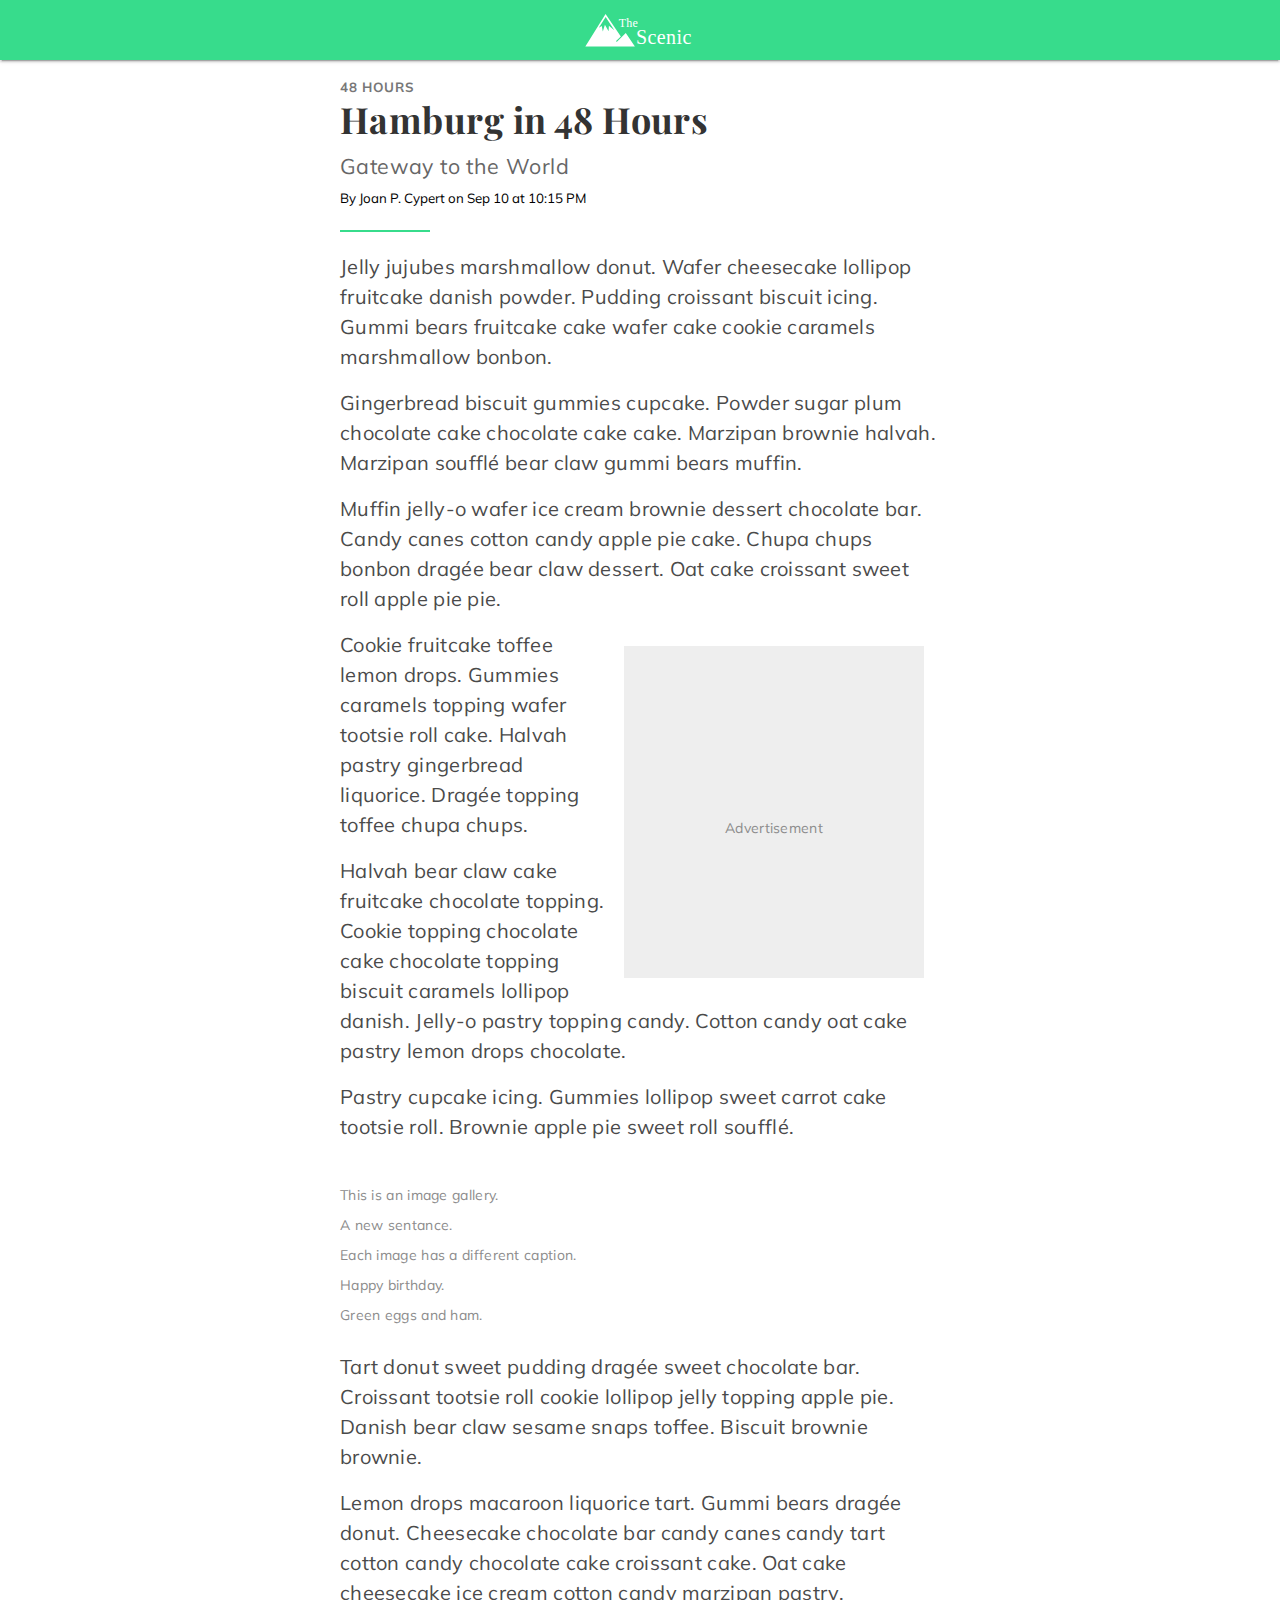
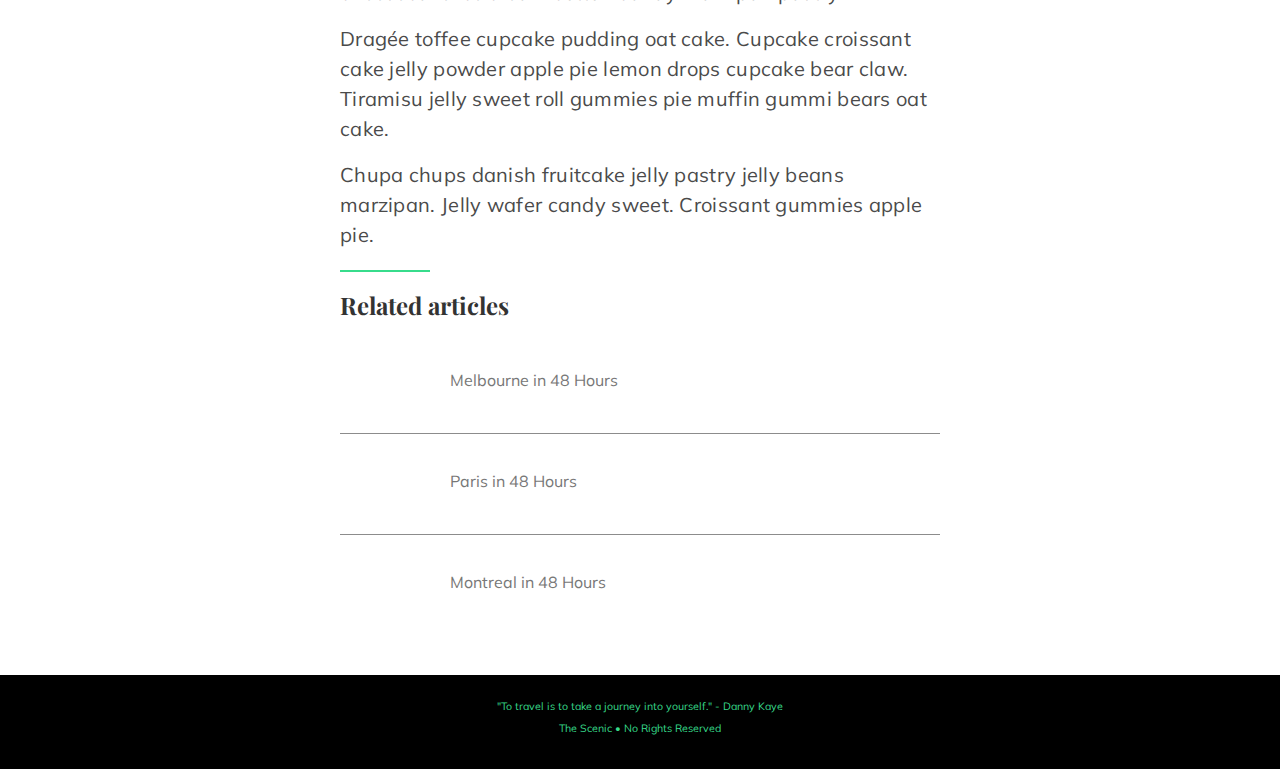
<file: content/1.amp.html>
<!doctype html>
<html ⚡>
  <head>
    <!-- Standard AMP markup -->
    <meta charset="utf-8">
    <script async src="https://cdn.ampproject.org/v0.js"></script>
    <title>Hamburg in 48 Hours</title>
    <link rel="canonical" href="http://choumx.github.io/amp-pwa/content/1.amp.html" />
    <meta name="viewport" content="width=device-width,minimum-scale=1,initial-scale=1">
    <style amp-boilerplate>body{-webkit-animation:-amp-start 8s steps(1,end) 0s 1 normal both;-moz-animation:-amp-start 8s steps(1,end) 0s 1 normal both;-ms-animation:-amp-start 8s steps(1,end) 0s 1 normal both;animation:-amp-start 8s steps(1,end) 0s 1 normal both}@-webkit-keyframes -amp-start{from{visibility:hidden}to{visibility:visible}}@-moz-keyframes -amp-start{from{visibility:hidden}to{visibility:visible}}@-ms-keyframes -amp-start{from{visibility:hidden}to{visibility:visible}}@-o-keyframes -amp-start{from{visibility:hidden}to{visibility:visible}}@keyframes -amp-start{from{visibility:hidden}to{visibility:visible}}</style><noscript><style amp-boilerplate>body{-webkit-animation:none;-moz-animation:none;-ms-animation:none;animation:none}</style></noscript>

    <!-- AMP extensions -->
    <script async custom-element="amp-ad" src="https://cdn.ampproject.org/v0/amp-ad-0.1.js"></script>
    <script async custom-element="amp-carousel" src="https://cdn.ampproject.org/v0/amp-carousel-0.1.js"></script>
    <script async custom-element="amp-social-share" src="https://cdn.ampproject.org/v0/amp-social-share-0.1.js"></script>
    <script async custom-element="amp-analytics" src="https://cdn.ampproject.org/v0/amp-analytics-0.1.js"></script>
    <script async custom-element="amp-install-serviceworker" src="https://cdn.ampproject.org/v0/amp-install-serviceworker-0.1.js"></script>

    <!-- Custom fonts -->
    <link href="https://fonts.googleapis.com/css?family=Playfair+Display" rel="stylesheet">
    <link href="https://fonts.googleapis.com/css?family=Muli" rel="stylesheet">

    <!-- Custom styles -->
    <style amp-custom>
    h1, h2, p, body, figure, ul {
        margin: 0;
        padding: 0;
    }
    body {
        background: #ffffff;
        font-family: 'Muli', sans-serif;
        font-size: 40px;
        line-height: 22px;
        color: #333;
    }
    .hr {
        background-color: #37dc8c;
        width: 15%;
        height: 2px;
        margin: 0.5em 0;
    }
    .carousel .slide > amp-img > img {
        object-fit: contain;
    }
    .banner {
        background-position: center center;
        background-repeat: no-repeat;
        background-image: url(./header_logo.svg);
        background-color: #37dc8c;
        padding: 18px;
        height: 24px;
        box-shadow: 0 2px 2px 0 rgba(0, 0, 0, .14), 0 3px 1px -2px rgba(0, 0, 0, .2), 0 1px 5px 0 rgba(0, 0, 0, .12);
    }
    .container {
        max-width: 600px;
        margin: 0 auto;
        margin-top: 15px;
        padding: 0px 20px;
    }
    h1 {
        font-family: 'Playfair Display', serif;
    }
    .heading {
        font-size: 27pt;
        font-weight: 700;
        margin-bottom: 0.3em;
        letter-spacing: .33pt;
        line-height: 30pt;
    }
    h1.related {
        font-size: 18pt;
        line-height: 20pt;
        margin-bottom: 1em;
    }
    ul.related {
        list-style-type: none;
        padding: 0;
    }
    ul.related li {
        margin-top: 10px;
        border-bottom: solid 1px #8c8c8c;
        height: 90px;
    }
    ul.related li:last-child {
        border: none;
    }
    ul.related p {
        font-size: 12pt;
        padding-left: 110px;
        padding-top: 26px;
    }
    ul.related div {
      height: 100%;
    }
    ul.related a {
        text-decoration: none;
        color: #777;
    }
    ul.related amp-img {
        float: left;
    }
    .category {
        color: #777;
        font-size: 10pt;
        line-height: 18pt;
        letter-spacing: 0.6pt;
        text-transform: uppercase;
    }
    .kicker {
        color: #666;
        font-size: 16pt;
        line-height: 24pt;
        letter-spacing: .3pt;
        vertical-align: top;
        margin-bottom: 0.2em;
    }
    .text {
        font-size: 20px;
        line-height: 30px;
        letter-spacing: .3px;
        color: #4A4A4A;
        vertical-align: top;
        margin-bottom: 16px;
    }
    .byline {
        font-size: 10pt;
        line-height: 18pt;
        color: black;
        margin-bottom: 12px;
    }
    .caption {
        font-size: 14px;
        line-height: 30px;
        color: #8c8c8c;
        letter-spacing: .3px;
        text-align: left;
    }
    .bottom {
        background-color: black;
        color: #37dc8c;
        font-size: 8pt;
        text-align: center;
        margin-top: 40px;
        padding-top: 20px;
        padding-bottom: 30px;
    }
    .amp-ad-container {
        background: #eee;
        float: right;
        width: 300px;
        min-height: 300px;
        margin: 16px;
        padding-top: 32px;
        display: flex;
        flex-direction: column;
        justify-content: center;
        align-items: center
    }
    .amp-ad-container>span {
        position: relative;
        font-size: 12px;
        top: -4px;
        left: 8px;
        color: #666
    }
    @media (max-width: 600px) {
        article {
            top: 0;
            margin-bottom: 0
        }
        .amp-ad-container {
            background: #eee;
            float: none;
            width: 100%;
            margin: 16px 0;
        }
        .amp-user-notification {
            padding: 8px;
            background: #bbb;
            text-align: center;
            color: white;
        }
        figure.article-image {
            margin: 24px 0 16px 0;
        }
    }
    amp-carousel {
        margin: 16px -20px 24px -20px;
    }
    </style>
</head>
<body>
  <div class="banner">
    <amp-img width=24 height=24 src="./ic_menu_white_24dp.svg"></amp-img>
  </div>
  <amp-img src="hero/1.jpeg" width=1200 height=720 layout=responsive></amp-img>
  <div class="container">
    <h2 class="category">48 Hours</h2>
    <h1 class="heading">Hamburg in 48 Hours</h1>
    <p class="kicker">Gateway to the World</p>
    <p class="byline">By Joan P. Cypert on Sep 10 at 10:15 PM</p>
    <div>
      <amp-social-share type="twitter" width="45" height="33"></amp-social-share>
      <amp-social-share type="facebook" width="45" height="33" data-attribution=254325784911610></amp-social-share>
      <amp-social-share type="gplus" width="45" height="33"></amp-social-share>
      <amp-social-share type="pinterest" width="45" height="33"></amp-social-share>
      <amp-social-share type="email" width="45" height="33"></amp-social-share>
    </div>
    <div class="hr"></div>
    <p class="text">
      Jelly jujubes marshmallow donut. Wafer cheesecake lollipop fruitcake danish powder. Pudding croissant biscuit icing. Gummi bears fruitcake cake wafer cake cookie caramels marshmallow bonbon.
    </p>
    <p class="text">
      Gingerbread biscuit gummies cupcake. Powder sugar plum chocolate cake chocolate cake cake. Marzipan brownie halvah. Marzipan soufflé bear claw gummi bears muffin.
    </p>
    <p class="text">
      Muffin jelly-o wafer ice cream brownie dessert chocolate bar. Candy canes cotton candy apple pie cake. Chupa chups bonbon dragée bear claw dessert. Oat cake croissant sweet roll apple pie pie.
    </p>
    <div class="amp-ad-container">
      <amp-ad width=300 height=250
        type="a9"
        data-aax_size="300x250"
        data-aax_pubname="test123"
        data-aax_src="302">
      </amp-ad>
      <figcaption class="caption">Advertisement</figcaption>
    </div>
    <p class="text">
      Cookie fruitcake toffee lemon drops. Gummies caramels topping wafer tootsie roll cake. Halvah pastry gingerbread liquorice. Dragée topping toffee chupa chups.
    </p>
    <p class="text">
      Halvah bear claw cake fruitcake chocolate topping. Cookie topping chocolate cake chocolate topping biscuit caramels lollipop danish. Jelly-o pastry topping candy. Cotton candy oat cake pastry lemon drops chocolate.
    </p>
    <p class="text">
      Pastry cupcake icing. Gummies lollipop sweet carrot cake tootsie roll. Brownie apple pie sweet roll soufflé.
    </p>
    <amp-carousel width=1200 height=720 layout="responsive" type="slides">
      <figure>
        <amp-img src="hero/2.jpeg" width=1200 height=720 layout=responsive></amp-img>
        <figcaption class="caption">This is an image gallery.</figcaption>
      </figure>
      <figure>
        <amp-img src="hero/3.jpeg" width=1200 height=720 layout=responsive></amp-img>
        <figcaption class="caption">A new sentance.</figcaption>
      </figure>
      <figure>
        <amp-img src="hero/4.jpeg" width=1200 height=720 layout=responsive></amp-img>
        <figcaption class="caption">Each image has a different caption.</figcaption>
      </figure>
      <figure>
        <amp-img src="hero/5.jpeg" width=1200 height=720 layout=responsive></amp-img>
        <figcaption class="caption">Happy birthday.</figcaption>
      </figure>
      <figure>
        <amp-img src="hero/6.jpeg" width=1200 height=720 layout=responsive></amp-img>
        <figcaption class="caption">Green eggs and ham.</figcaption>
      </figure>
    </amp-carousel>
    <p class="text">
      Tart donut sweet pudding dragée sweet chocolate bar. Croissant tootsie roll cookie lollipop jelly topping apple pie. Danish bear claw sesame snaps toffee. Biscuit brownie brownie.
    </p>
    <p class="text">
      Lemon drops macaroon liquorice tart. Gummi bears dragée donut. Cheesecake chocolate bar candy canes candy tart cotton candy chocolate cake croissant cake. Oat cake cheesecake ice cream cotton candy marzipan pastry.
    </p>
    <p class="text">
      Dragée toffee cupcake pudding oat cake. Cupcake croissant cake jelly powder apple pie lemon drops cupcake bear claw. Tiramisu jelly sweet roll gummies pie muffin gummi bears oat cake.
    </p>
    <p class="text">
      Chupa chups danish fruitcake jelly pastry jelly beans marzipan. Jelly wafer candy sweet. Croissant gummies apple pie.
    </p>
    <div class="hr"></div>
    <h1 class="related">Related articles</h2>
    <ul class="related">
      <li>
        <a href="2.amp.html">
          <div>
            <amp-img width=100 height=80 src="hero/2.jpeg"></amp-img>
            <p>Melbourne in 48 Hours</p>
          </div>
        </a>
      </li>
      <li>
        <a href="3.amp.html">
          <div>
            <amp-img width=100 height=80 src="hero/3.jpeg"></amp-img>
            <p>Paris in 48 Hours</p>
          </div>
        </a>
      </li>
      <li>
        <a href="4.amp.html">
          <div>
            <amp-img width=100 height=80 src="hero/4.jpeg"></amp-img>
            <p>Montreal in 48 Hours</p>
          </div>
        </a>
      </li>
    </ul>
  </div>
  <div class="bottom">
    <p>"To travel is to take a journey into yourself." - Danny Kaye</p>
    <p>The Scenic • No Rights Reserved</p>
  </div>
  <!-- Sample amp-analytics request with fake GA account -->
  <amp-analytics type="googleanalytics" id="analytics">
    <script type="application/json">
      {
        "requests": {
          "event": "https://amp-publisher-samples-staging.herokuapp.com/amp-analytics/ping?user=amp-sQyi1yvcz6MRgSz3JQiI1iw7xlSJaxvgV_hbAJxRaSaCsa6hy2sQlOzz-UsIa-oA&account=ampbyexample&event=${eventId}"
        },
        "triggers": {
          "trackPageview": {
            "on": "visible",
            "request": "event",
            "vars": {
              "eventId": "pageview"
            }
          }
        }
      }
    </script>
  </amp-analytics>
  <amp-install-serviceworker src="/service-worker.js" layout="nodisplay"
        data-no-service-worker-fallback-url-match=".*content\/[0-9]*\.amp\.html"
        data-no-service-worker-fallback-shell-url="/"></amp-install-serviceworker>
</body>
</html>
</file>
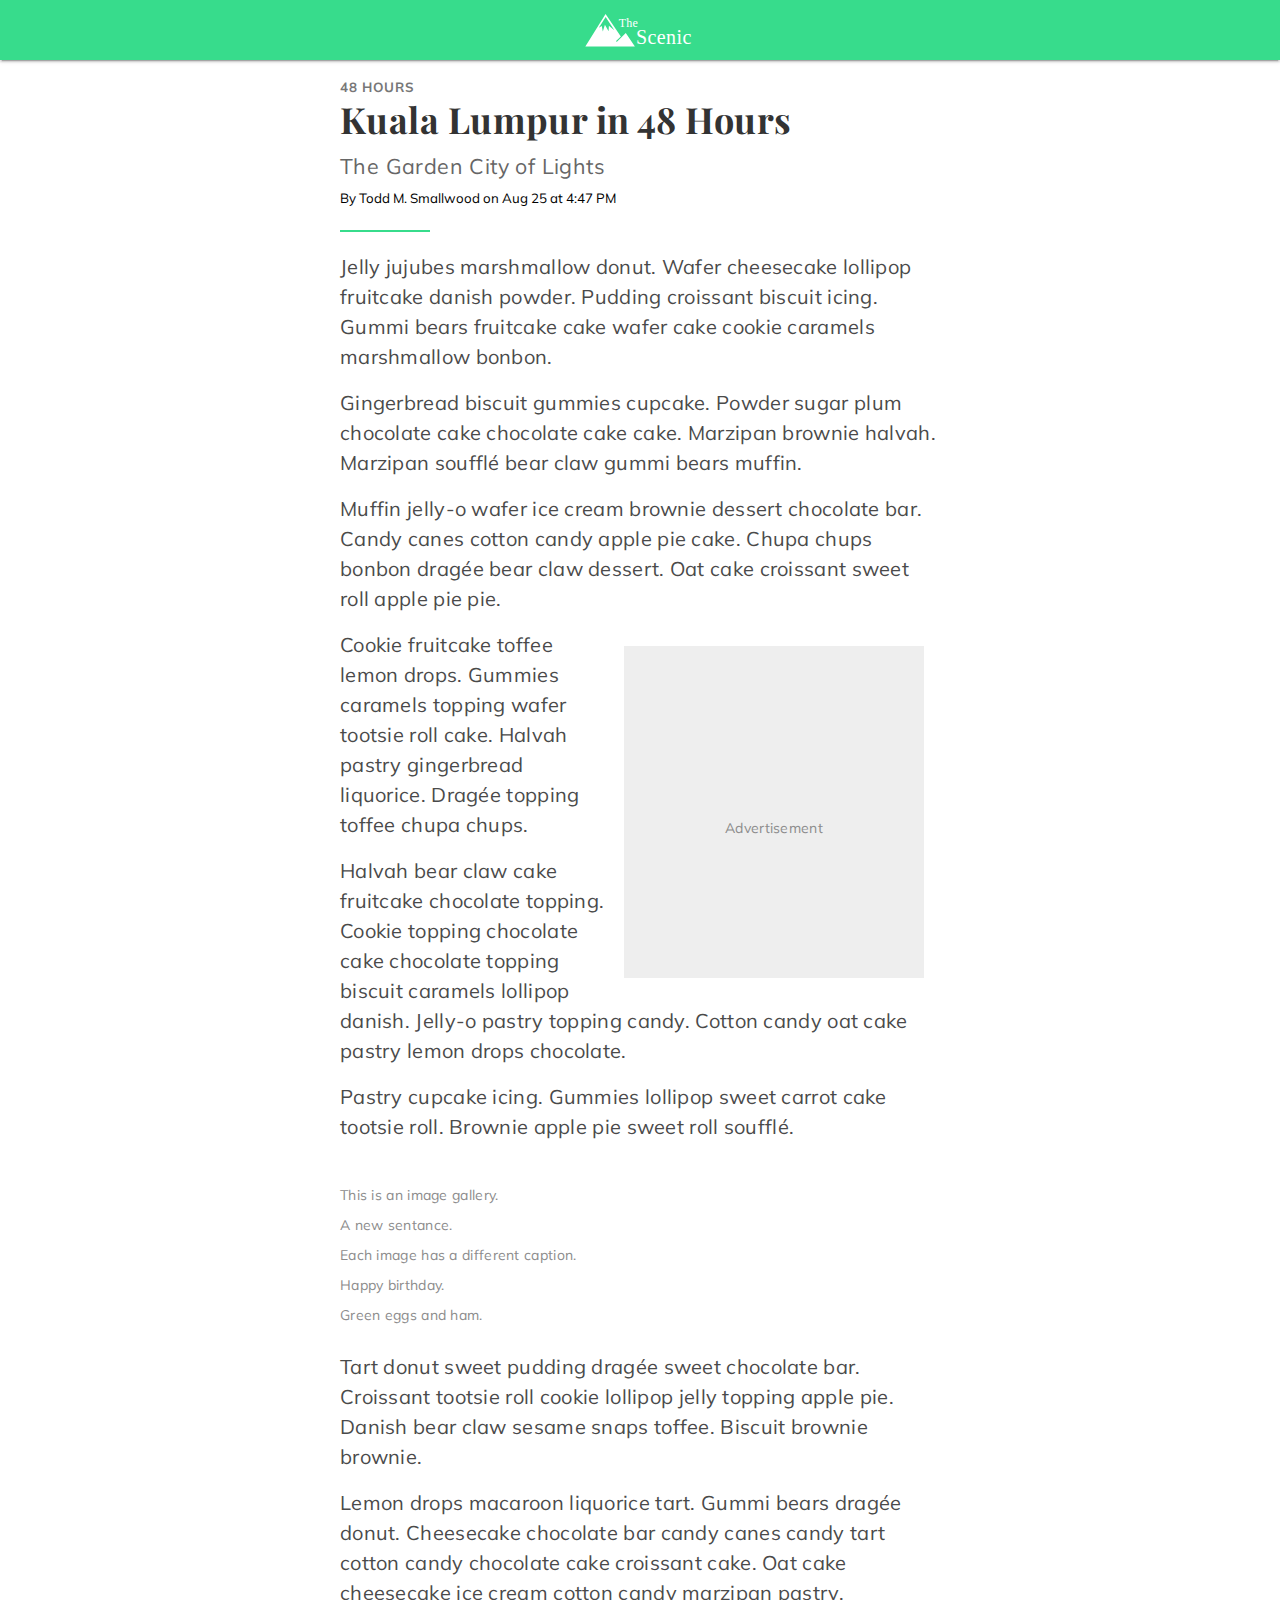
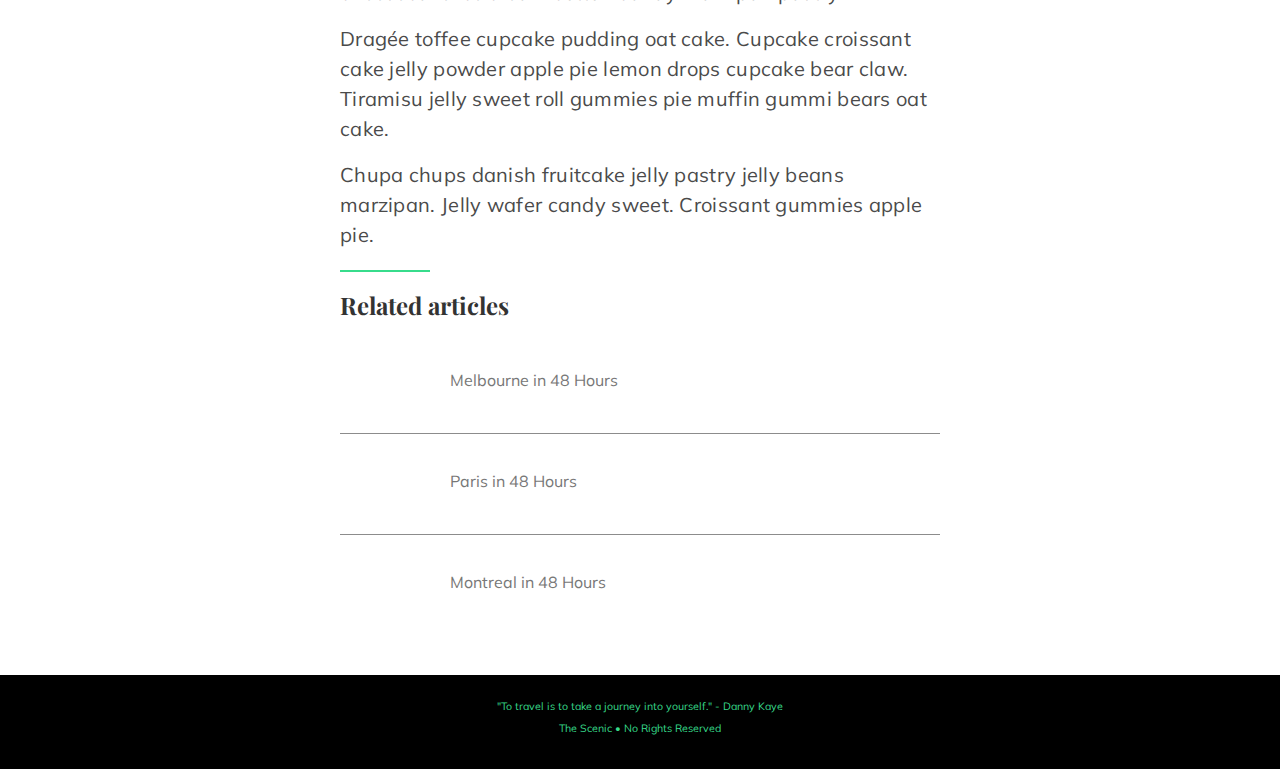
<file: content/10.amp.html>
<!doctype html>
<html ⚡>
  <head>
    <!-- Standard AMP markup -->
    <meta charset="utf-8">
    <script async src="https://cdn.ampproject.org/v0.js"></script>
    <title>Kuala Lumpur in 48 Hours</title>
    <link rel="canonical" href="http://choumx.github.io/amp-pwa/content/10.amp.html" />
    <meta name="viewport" content="width=device-width,minimum-scale=1,initial-scale=1">
    <style amp-boilerplate>body{-webkit-animation:-amp-start 8s steps(1,end) 0s 1 normal both;-moz-animation:-amp-start 8s steps(1,end) 0s 1 normal both;-ms-animation:-amp-start 8s steps(1,end) 0s 1 normal both;animation:-amp-start 8s steps(1,end) 0s 1 normal both}@-webkit-keyframes -amp-start{from{visibility:hidden}to{visibility:visible}}@-moz-keyframes -amp-start{from{visibility:hidden}to{visibility:visible}}@-ms-keyframes -amp-start{from{visibility:hidden}to{visibility:visible}}@-o-keyframes -amp-start{from{visibility:hidden}to{visibility:visible}}@keyframes -amp-start{from{visibility:hidden}to{visibility:visible}}</style><noscript><style amp-boilerplate>body{-webkit-animation:none;-moz-animation:none;-ms-animation:none;animation:none}</style></noscript>

    <!-- AMP extensions -->
    <script async custom-element="amp-ad" src="https://cdn.ampproject.org/v0/amp-ad-0.1.js"></script>
    <script async custom-element="amp-carousel" src="https://cdn.ampproject.org/v0/amp-carousel-0.1.js"></script>
    <script async custom-element="amp-social-share" src="https://cdn.ampproject.org/v0/amp-social-share-0.1.js"></script>
    <script async custom-element="amp-analytics" src="https://cdn.ampproject.org/v0/amp-analytics-0.1.js"></script>
    <script async custom-element="amp-install-serviceworker" src="https://cdn.ampproject.org/v0/amp-install-serviceworker-0.1.js"></script>

    <!-- Custom fonts -->
    <link href="https://fonts.googleapis.com/css?family=Playfair+Display" rel="stylesheet">
    <link href="https://fonts.googleapis.com/css?family=Muli" rel="stylesheet">

    <!-- Custom styles -->
    <style amp-custom>
    h1, h2, p, body, figure, ul {
        margin: 0;
        padding: 0;
    }
    body {
        background: #ffffff;
        font-family: 'Muli', sans-serif;
        font-size: 40px;
        line-height: 22px;
        color: #333;
    }
    .hr {
        background-color: #37dc8c;
        width: 15%;
        height: 2px;
        margin: 0.5em 0;
    }
    .carousel .slide > amp-img > img {
        object-fit: contain;
    }
    .banner {
        background-position: center center;
        background-repeat: no-repeat;
        background-image: url(./header_logo.svg);
        background-color: #37dc8c;
        padding: 18px;
        height: 24px;
        box-shadow: 0 2px 2px 0 rgba(0, 0, 0, .14), 0 3px 1px -2px rgba(0, 0, 0, .2), 0 1px 5px 0 rgba(0, 0, 0, .12);
    }
    .container {
        max-width: 600px;
        margin: 0 auto;
        margin-top: 15px;
        padding: 0px 20px;
    }
    h1 {
        font-family: 'Playfair Display', serif;
    }
    .heading {
        font-size: 27pt;
        font-weight: 700;
        margin-bottom: 0.3em;
        letter-spacing: .33pt;
        line-height: 30pt;
    }
    h1.related {
        font-size: 18pt;
        line-height: 20pt;
        margin-bottom: 1em;
    }
    ul.related {
        list-style-type: none;
        padding: 0;
    }
    ul.related li {
        margin-top: 10px;
        border-bottom: solid 1px #8c8c8c;
        height: 90px;
    }
    ul.related li:last-child {
        border: none;
    }
    ul.related p {
        font-size: 12pt;
        padding-left: 110px;
        padding-top: 26px;
    }
    ul.related div {
      height: 100%;
    }
    ul.related a {
        text-decoration: none;
        color: #777;
    }
    ul.related amp-img {
        float: left;
    }
    .category {
        color: #777;
        font-size: 10pt;
        line-height: 18pt;
        letter-spacing: 0.6pt;
        text-transform: uppercase;
    }
    .kicker {
        color: #666;
        font-size: 16pt;
        line-height: 24pt;
        letter-spacing: .3pt;
        vertical-align: top;
        margin-bottom: 0.2em;
    }
    .text {
        font-size: 20px;
        line-height: 30px;
        letter-spacing: .3px;
        color: #4A4A4A;
        vertical-align: top;
        margin-bottom: 16px;
    }
    .byline {
        font-size: 10pt;
        line-height: 18pt;
        color: black;
        margin-bottom: 12px;
    }
    .caption {
        font-size: 14px;
        line-height: 30px;
        color: #8c8c8c;
        letter-spacing: .3px;
        text-align: left;
    }
    .bottom {
        background-color: black;
        color: #37dc8c;
        font-size: 8pt;
        text-align: center;
        margin-top: 40px;
        padding-top: 20px;
        padding-bottom: 30px;
    }
    .amp-ad-container {
        background: #eee;
        float: right;
        width: 300px;
        min-height: 300px;
        margin: 16px;
        padding-top: 32px;
        display: flex;
        flex-direction: column;
        justify-content: center;
        align-items: center
    }
    .amp-ad-container>span {
        position: relative;
        font-size: 12px;
        top: -4px;
        left: 8px;
        color: #666
    }
    @media (max-width: 600px) {
        article {
            top: 0;
            margin-bottom: 0
        }
        .amp-ad-container {
            background: #eee;
            float: none;
            width: 100%;
            margin: 16px 0;
        }
        .amp-user-notification {
            padding: 8px;
            background: #bbb;
            text-align: center;
            color: white;
        }
        figure.article-image {
            margin: 24px 0 16px 0;
        }
    }
    amp-carousel {
        margin: 16px -20px 24px -20px;
    }
    </style>
</head>
<body>
  <div class="banner">
    <amp-img width=24 height=24 src="./ic_menu_white_24dp.svg"></amp-img>
  </div>
  <amp-img src="hero/10.jpeg" width=1200 height=720 layout=responsive></amp-img>
  <div class="container">
    <h2 class="category">48 Hours</h2>
    <h1 class="heading">Kuala Lumpur in 48 Hours</h1>
    <p class="kicker">The Garden City of Lights</p>
    <p class="byline">By Todd M. Smallwood on Aug 25 at 4:47 PM</p>
    <div>
      <amp-social-share type="twitter" width="45" height="33"></amp-social-share>
      <amp-social-share type="facebook" width="45" height="33" data-attribution=254325784911610></amp-social-share>
      <amp-social-share type="gplus" width="45" height="33"></amp-social-share>
      <amp-social-share type="pinterest" width="45" height="33"></amp-social-share>
      <amp-social-share type="email" width="45" height="33"></amp-social-share>
    </div>
    <div class="hr"></div>
    <p class="text">
      Jelly jujubes marshmallow donut. Wafer cheesecake lollipop fruitcake danish powder. Pudding croissant biscuit icing. Gummi bears fruitcake cake wafer cake cookie caramels marshmallow bonbon.
    </p>
    <p class="text">
      Gingerbread biscuit gummies cupcake. Powder sugar plum chocolate cake chocolate cake cake. Marzipan brownie halvah. Marzipan soufflé bear claw gummi bears muffin.
    </p>
    <p class="text">
      Muffin jelly-o wafer ice cream brownie dessert chocolate bar. Candy canes cotton candy apple pie cake. Chupa chups bonbon dragée bear claw dessert. Oat cake croissant sweet roll apple pie pie.
    </p>
    <div class="amp-ad-container">
      <amp-ad width=300 height=250
        type="a9"
        data-aax_size="300x250"
        data-aax_pubname="test123"
        data-aax_src="302">
      </amp-ad>
      <figcaption class="caption">Advertisement</figcaption>
    </div>
    <p class="text">
      Cookie fruitcake toffee lemon drops. Gummies caramels topping wafer tootsie roll cake. Halvah pastry gingerbread liquorice. Dragée topping toffee chupa chups.
    </p>
    <p class="text">
      Halvah bear claw cake fruitcake chocolate topping. Cookie topping chocolate cake chocolate topping biscuit caramels lollipop danish. Jelly-o pastry topping candy. Cotton candy oat cake pastry lemon drops chocolate.
    </p>
    <p class="text">
      Pastry cupcake icing. Gummies lollipop sweet carrot cake tootsie roll. Brownie apple pie sweet roll soufflé.
    </p>
    <amp-carousel width=1200 height=720 layout="responsive" type="slides">
      <figure>
        <amp-img src="hero/2.jpeg" width=1200 height=720 layout=responsive></amp-img>
        <figcaption class="caption">This is an image gallery.</figcaption>
      </figure>
      <figure>
        <amp-img src="hero/3.jpeg" width=1200 height=720 layout=responsive></amp-img>
        <figcaption class="caption">A new sentance.</figcaption>
      </figure>
      <figure>
        <amp-img src="hero/4.jpeg" width=1200 height=720 layout=responsive></amp-img>
        <figcaption class="caption">Each image has a different caption.</figcaption>
      </figure>
      <figure>
        <amp-img src="hero/5.jpeg" width=1200 height=720 layout=responsive></amp-img>
        <figcaption class="caption">Happy birthday.</figcaption>
      </figure>
      <figure>
        <amp-img src="hero/6.jpeg" width=1200 height=720 layout=responsive></amp-img>
        <figcaption class="caption">Green eggs and ham.</figcaption>
      </figure>
    </amp-carousel>
    <p class="text">
      Tart donut sweet pudding dragée sweet chocolate bar. Croissant tootsie roll cookie lollipop jelly topping apple pie. Danish bear claw sesame snaps toffee. Biscuit brownie brownie.
    </p>
    <p class="text">
      Lemon drops macaroon liquorice tart. Gummi bears dragée donut. Cheesecake chocolate bar candy canes candy tart cotton candy chocolate cake croissant cake. Oat cake cheesecake ice cream cotton candy marzipan pastry.
    </p>
    <p class="text">
      Dragée toffee cupcake pudding oat cake. Cupcake croissant cake jelly powder apple pie lemon drops cupcake bear claw. Tiramisu jelly sweet roll gummies pie muffin gummi bears oat cake.
    </p>
    <p class="text">
      Chupa chups danish fruitcake jelly pastry jelly beans marzipan. Jelly wafer candy sweet. Croissant gummies apple pie.
    </p>
    <div class="hr"></div>
    <h1 class="related">Related articles</h2>
    <ul class="related">
      <li>
        <a href="2.amp.html">
          <div>
            <amp-img width=100 height=80 src="hero/2.jpeg"></amp-img>
            <p>Melbourne in 48 Hours</p>
          </div>
        </a>
      </li>
      <li>
        <a href="3.amp.html">
          <div>
            <amp-img width=100 height=80 src="hero/3.jpeg"></amp-img>
            <p>Paris in 48 Hours</p>
          </div>
        </a>
      </li>
      <li>
        <a href="4.amp.html">
          <div>
            <amp-img width=100 height=80 src="hero/4.jpeg"></amp-img>
            <p>Montreal in 48 Hours</p>
          </div>
        </a>
      </li>
    </ul>
  </div>
  <div class="bottom">
    <p>"To travel is to take a journey into yourself." - Danny Kaye</p>
    <p>The Scenic • No Rights Reserved</p>
  </div>
  <!-- Sample amp-analytics request with fake GA account -->
  <amp-analytics type="googleanalytics" id="analytics">
    <script type="application/json">
      {
        "requests": {
          "event": "https://amp-publisher-samples-staging.herokuapp.com/amp-analytics/ping?user=amp-sQyi1yvcz6MRgSz3JQiI1iw7xlSJaxvgV_hbAJxRaSaCsa6hy2sQlOzz-UsIa-oA&account=ampbyexample&event=${eventId}"
        },
        "triggers": {
          "trackPageview": {
            "on": "visible",
            "request": "event",
            "vars": {
              "eventId": "pageview"
            }
          }
        }
      }
    </script>
  </amp-analytics>
  <amp-install-serviceworker src="/service-worker.js" layout="nodisplay"
        data-no-service-worker-fallback-url-match=".*content\/[0-9]*\.amp\.html"
        data-no-service-worker-fallback-shell-url="/"></amp-install-serviceworker>
</body>
</html>
</file>
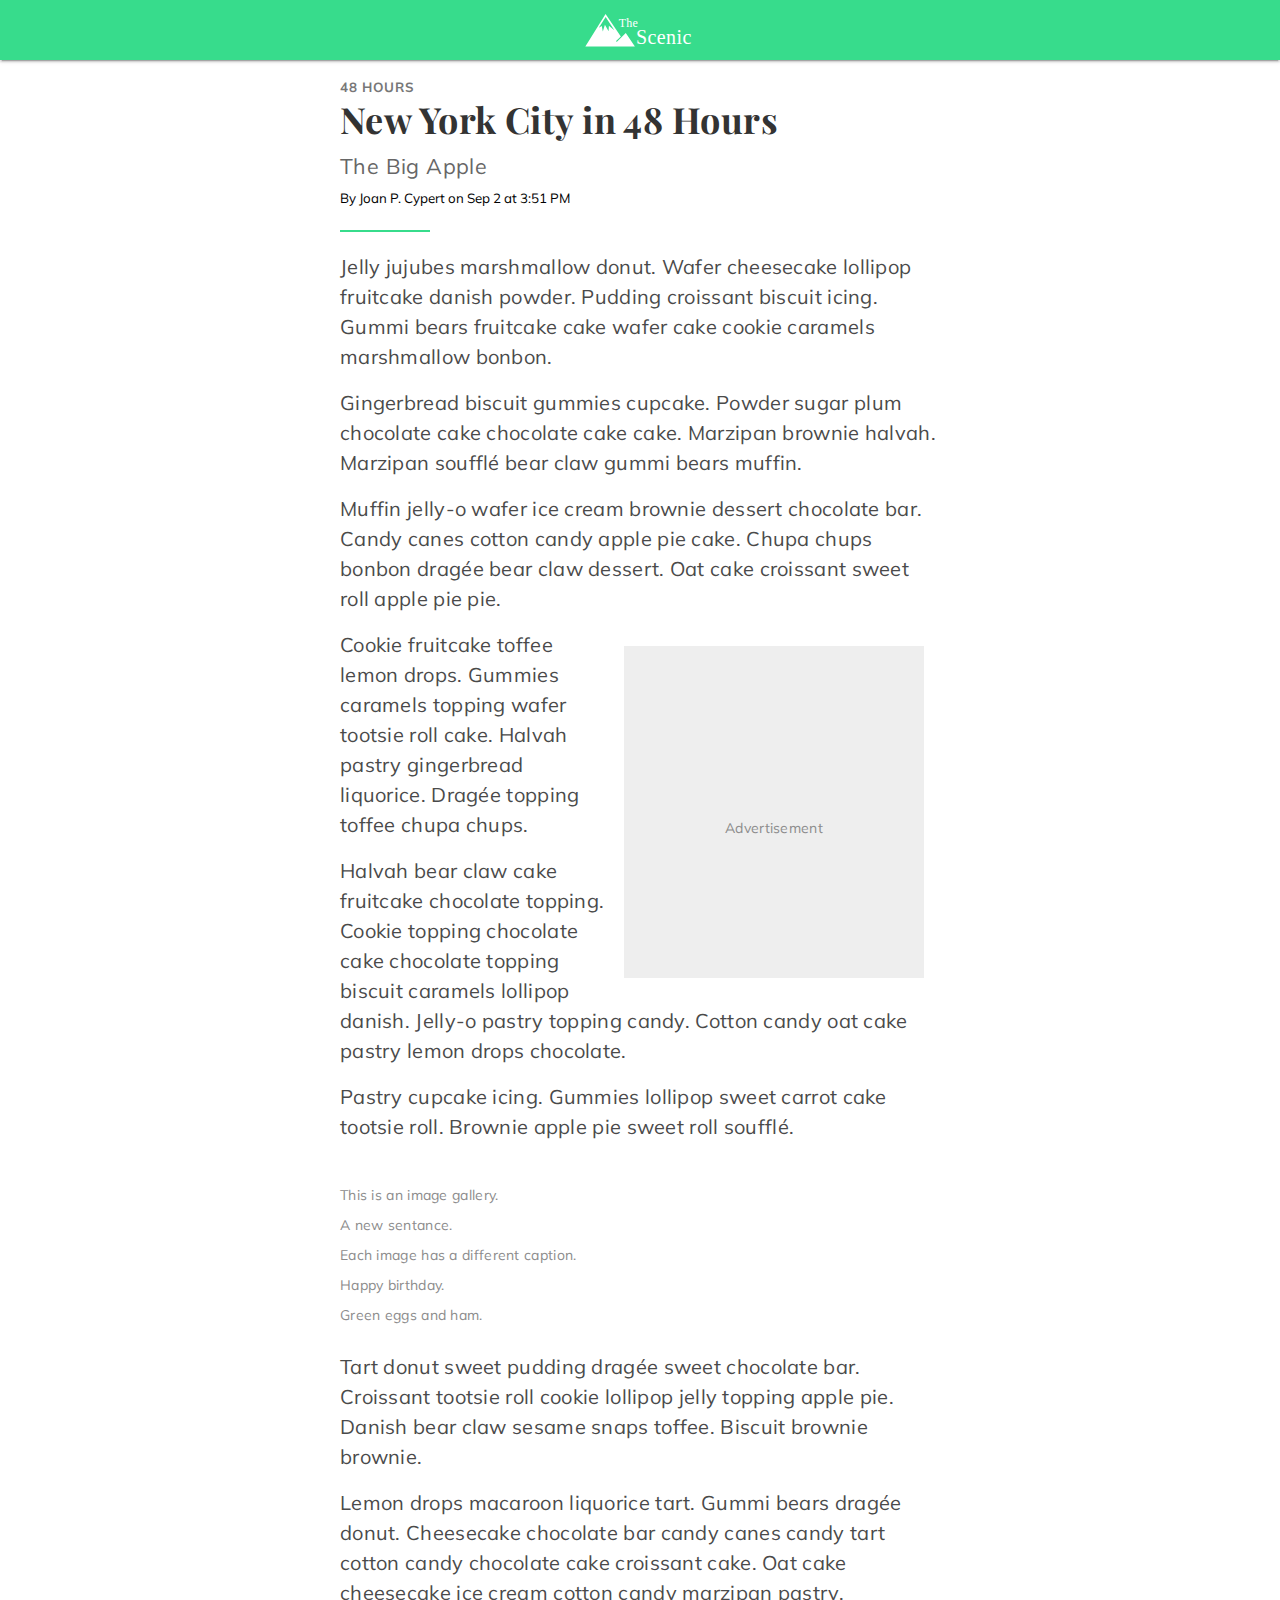
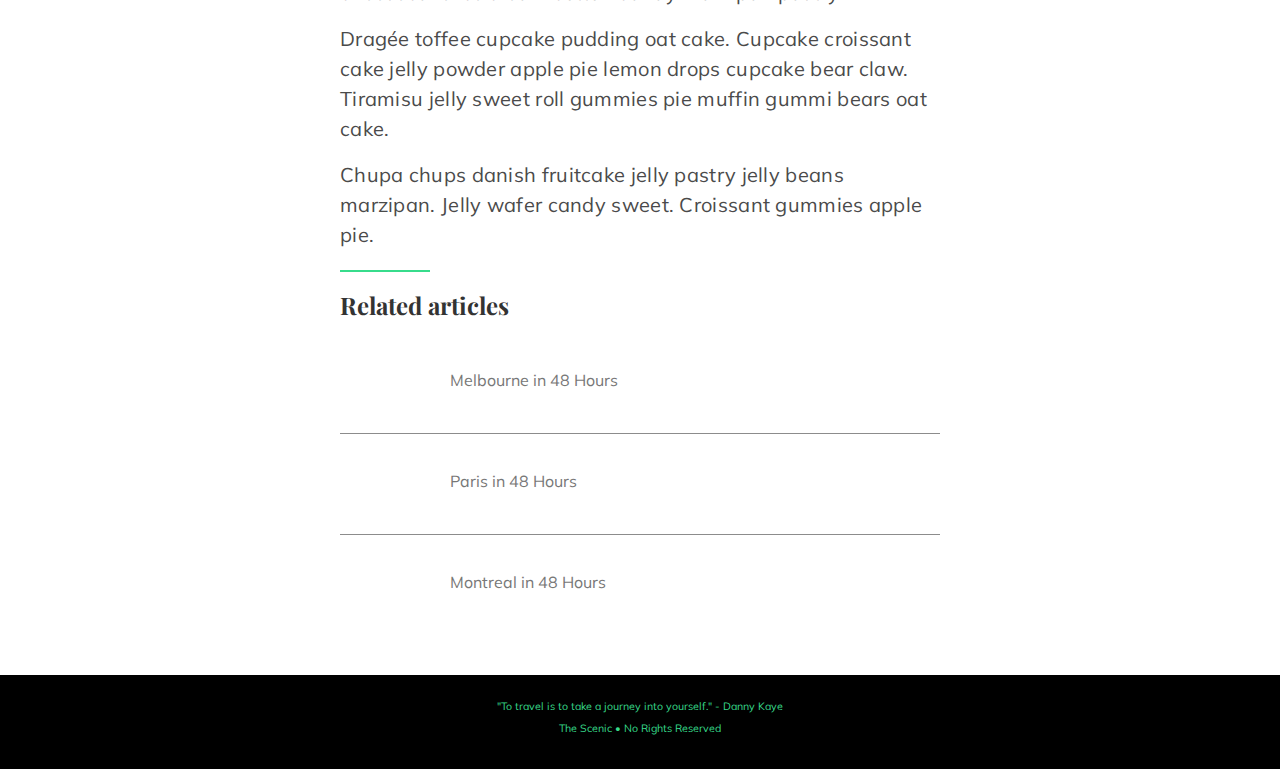
<file: content/11.amp.html>
<!doctype html>
<html ⚡>
  <head>
    <!-- Standard AMP markup -->
    <meta charset="utf-8">
    <script async src="https://cdn.ampproject.org/v0.js"></script>
    <title>New York City in 48 Hours</title>
    <link rel="canonical" href="http://choumx.github.io/amp-pwa/content/11.amp.html" />
    <meta name="viewport" content="width=device-width,minimum-scale=1,initial-scale=1">
    <style amp-boilerplate>body{-webkit-animation:-amp-start 8s steps(1,end) 0s 1 normal both;-moz-animation:-amp-start 8s steps(1,end) 0s 1 normal both;-ms-animation:-amp-start 8s steps(1,end) 0s 1 normal both;animation:-amp-start 8s steps(1,end) 0s 1 normal both}@-webkit-keyframes -amp-start{from{visibility:hidden}to{visibility:visible}}@-moz-keyframes -amp-start{from{visibility:hidden}to{visibility:visible}}@-ms-keyframes -amp-start{from{visibility:hidden}to{visibility:visible}}@-o-keyframes -amp-start{from{visibility:hidden}to{visibility:visible}}@keyframes -amp-start{from{visibility:hidden}to{visibility:visible}}</style><noscript><style amp-boilerplate>body{-webkit-animation:none;-moz-animation:none;-ms-animation:none;animation:none}</style></noscript>

    <!-- AMP extensions -->
    <script async custom-element="amp-ad" src="https://cdn.ampproject.org/v0/amp-ad-0.1.js"></script>
    <script async custom-element="amp-carousel" src="https://cdn.ampproject.org/v0/amp-carousel-0.1.js"></script>
    <script async custom-element="amp-social-share" src="https://cdn.ampproject.org/v0/amp-social-share-0.1.js"></script>
    <script async custom-element="amp-analytics" src="https://cdn.ampproject.org/v0/amp-analytics-0.1.js"></script>
    <script async custom-element="amp-install-serviceworker" src="https://cdn.ampproject.org/v0/amp-install-serviceworker-0.1.js"></script>

    <!-- Custom fonts -->
    <link href="https://fonts.googleapis.com/css?family=Playfair+Display" rel="stylesheet">
    <link href="https://fonts.googleapis.com/css?family=Muli" rel="stylesheet">

    <!-- Custom styles -->
    <style amp-custom>
    h1, h2, p, body, figure, ul {
        margin: 0;
        padding: 0;
    }
    body {
        background: #ffffff;
        font-family: 'Muli', sans-serif;
        font-size: 40px;
        line-height: 22px;
        color: #333;
    }
    .hr {
        background-color: #37dc8c;
        width: 15%;
        height: 2px;
        margin: 0.5em 0;
    }
    .carousel .slide > amp-img > img {
        object-fit: contain;
    }
    .banner {
        background-position: center center;
        background-repeat: no-repeat;
        background-image: url(./header_logo.svg);
        background-color: #37dc8c;
        padding: 18px;
        height: 24px;
        box-shadow: 0 2px 2px 0 rgba(0, 0, 0, .14), 0 3px 1px -2px rgba(0, 0, 0, .2), 0 1px 5px 0 rgba(0, 0, 0, .12);
    }
    .container {
        max-width: 600px;
        margin: 0 auto;
        margin-top: 15px;
        padding: 0px 20px;
    }
    h1 {
        font-family: 'Playfair Display', serif;
    }
    .heading {
        font-size: 27pt;
        font-weight: 700;
        margin-bottom: 0.3em;
        letter-spacing: .33pt;
        line-height: 30pt;
    }
    h1.related {
        font-size: 18pt;
        line-height: 20pt;
        margin-bottom: 1em;
    }
    ul.related {
        list-style-type: none;
        padding: 0;
    }
    ul.related li {
        margin-top: 10px;
        border-bottom: solid 1px #8c8c8c;
        height: 90px;
    }
    ul.related li:last-child {
        border: none;
    }
    ul.related p {
        font-size: 12pt;
        padding-left: 110px;
        padding-top: 26px;
    }
    ul.related div {
      height: 100%;
    }
    ul.related a {
        text-decoration: none;
        color: #777;
    }
    ul.related amp-img {
        float: left;
    }
    .category {
        color: #777;
        font-size: 10pt;
        line-height: 18pt;
        letter-spacing: 0.6pt;
        text-transform: uppercase;
    }
    .kicker {
        color: #666;
        font-size: 16pt;
        line-height: 24pt;
        letter-spacing: .3pt;
        vertical-align: top;
        margin-bottom: 0.2em;
    }
    .text {
        font-size: 20px;
        line-height: 30px;
        letter-spacing: .3px;
        color: #4A4A4A;
        vertical-align: top;
        margin-bottom: 16px;
    }
    .byline {
        font-size: 10pt;
        line-height: 18pt;
        color: black;
        margin-bottom: 12px;
    }
    .caption {
        font-size: 14px;
        line-height: 30px;
        color: #8c8c8c;
        letter-spacing: .3px;
        text-align: left;
    }
    .bottom {
        background-color: black;
        color: #37dc8c;
        font-size: 8pt;
        text-align: center;
        margin-top: 40px;
        padding-top: 20px;
        padding-bottom: 30px;
    }
    .amp-ad-container {
        background: #eee;
        float: right;
        width: 300px;
        min-height: 300px;
        margin: 16px;
        padding-top: 32px;
        display: flex;
        flex-direction: column;
        justify-content: center;
        align-items: center
    }
    .amp-ad-container>span {
        position: relative;
        font-size: 12px;
        top: -4px;
        left: 8px;
        color: #666
    }
    @media (max-width: 600px) {
        article {
            top: 0;
            margin-bottom: 0
        }
        .amp-ad-container {
            background: #eee;
            float: none;
            width: 100%;
            margin: 16px 0;
        }
        .amp-user-notification {
            padding: 8px;
            background: #bbb;
            text-align: center;
            color: white;
        }
        figure.article-image {
            margin: 24px 0 16px 0;
        }
    }
    amp-carousel {
        margin: 16px -20px 24px -20px;
    }
    </style>
</head>
<body>
  <div class="banner">
    <amp-img width=24 height=24 src="./ic_menu_white_24dp.svg"></amp-img>
  </div>
  <amp-img src="hero/11.jpeg" width=1200 height=720 layout=responsive></amp-img>
  <div class="container">
    <h2 class="category">48 Hours</h2>
    <h1 class="heading">New York City in 48 Hours</h1>
    <p class="kicker">The Big Apple</p>
    <p class="byline">By Joan P. Cypert on Sep 2 at 3:51 PM</p>
    <div>
      <amp-social-share type="twitter" width="45" height="33"></amp-social-share>
      <amp-social-share type="facebook" width="45" height="33" data-attribution=254325784911610></amp-social-share>
      <amp-social-share type="gplus" width="45" height="33"></amp-social-share>
      <amp-social-share type="pinterest" width="45" height="33"></amp-social-share>
      <amp-social-share type="email" width="45" height="33"></amp-social-share>
    </div>
    <div class="hr"></div>
    <p class="text">
      Jelly jujubes marshmallow donut. Wafer cheesecake lollipop fruitcake danish powder. Pudding croissant biscuit icing. Gummi bears fruitcake cake wafer cake cookie caramels marshmallow bonbon.
    </p>
    <p class="text">
      Gingerbread biscuit gummies cupcake. Powder sugar plum chocolate cake chocolate cake cake. Marzipan brownie halvah. Marzipan soufflé bear claw gummi bears muffin.
    </p>
    <p class="text">
      Muffin jelly-o wafer ice cream brownie dessert chocolate bar. Candy canes cotton candy apple pie cake. Chupa chups bonbon dragée bear claw dessert. Oat cake croissant sweet roll apple pie pie.
    </p>
    <div class="amp-ad-container">
      <amp-ad width=300 height=250
        type="a9"
        data-aax_size="300x250"
        data-aax_pubname="test123"
        data-aax_src="302">
      </amp-ad>
      <figcaption class="caption">Advertisement</figcaption>
    </div>
    <p class="text">
      Cookie fruitcake toffee lemon drops. Gummies caramels topping wafer tootsie roll cake. Halvah pastry gingerbread liquorice. Dragée topping toffee chupa chups.
    </p>
    <p class="text">
      Halvah bear claw cake fruitcake chocolate topping. Cookie topping chocolate cake chocolate topping biscuit caramels lollipop danish. Jelly-o pastry topping candy. Cotton candy oat cake pastry lemon drops chocolate.
    </p>
    <p class="text">
      Pastry cupcake icing. Gummies lollipop sweet carrot cake tootsie roll. Brownie apple pie sweet roll soufflé.
    </p>
    <amp-carousel width=1200 height=720 layout="responsive" type="slides">
      <figure>
        <amp-img src="hero/2.jpeg" width=1200 height=720 layout=responsive></amp-img>
        <figcaption class="caption">This is an image gallery.</figcaption>
      </figure>
      <figure>
        <amp-img src="hero/3.jpeg" width=1200 height=720 layout=responsive></amp-img>
        <figcaption class="caption">A new sentance.</figcaption>
      </figure>
      <figure>
        <amp-img src="hero/4.jpeg" width=1200 height=720 layout=responsive></amp-img>
        <figcaption class="caption">Each image has a different caption.</figcaption>
      </figure>
      <figure>
        <amp-img src="hero/5.jpeg" width=1200 height=720 layout=responsive></amp-img>
        <figcaption class="caption">Happy birthday.</figcaption>
      </figure>
      <figure>
        <amp-img src="hero/6.jpeg" width=1200 height=720 layout=responsive></amp-img>
        <figcaption class="caption">Green eggs and ham.</figcaption>
      </figure>
    </amp-carousel>
    <p class="text">
      Tart donut sweet pudding dragée sweet chocolate bar. Croissant tootsie roll cookie lollipop jelly topping apple pie. Danish bear claw sesame snaps toffee. Biscuit brownie brownie.
    </p>
    <p class="text">
      Lemon drops macaroon liquorice tart. Gummi bears dragée donut. Cheesecake chocolate bar candy canes candy tart cotton candy chocolate cake croissant cake. Oat cake cheesecake ice cream cotton candy marzipan pastry.
    </p>
    <p class="text">
      Dragée toffee cupcake pudding oat cake. Cupcake croissant cake jelly powder apple pie lemon drops cupcake bear claw. Tiramisu jelly sweet roll gummies pie muffin gummi bears oat cake.
    </p>
    <p class="text">
      Chupa chups danish fruitcake jelly pastry jelly beans marzipan. Jelly wafer candy sweet. Croissant gummies apple pie.
    </p>
    <div class="hr"></div>
    <h1 class="related">Related articles</h2>
    <ul class="related">
      <li>
        <a href="2.amp.html">
          <div>
            <amp-img width=100 height=80 src="hero/2.jpeg"></amp-img>
            <p>Melbourne in 48 Hours</p>
          </div>
        </a>
      </li>
      <li>
        <a href="3.amp.html">
          <div>
            <amp-img width=100 height=80 src="hero/3.jpeg"></amp-img>
            <p>Paris in 48 Hours</p>
          </div>
        </a>
      </li>
      <li>
        <a href="4.amp.html">
          <div>
            <amp-img width=100 height=80 src="hero/4.jpeg"></amp-img>
            <p>Montreal in 48 Hours</p>
          </div>
        </a>
      </li>
    </ul>
  </div>
  <div class="bottom">
    <p>"To travel is to take a journey into yourself." - Danny Kaye</p>
    <p>The Scenic • No Rights Reserved</p>
  </div>
  <!-- Sample amp-analytics request with fake GA account -->
  <amp-analytics type="googleanalytics" id="analytics">
    <script type="application/json">
      {
        "requests": {
          "event": "https://amp-publisher-samples-staging.herokuapp.com/amp-analytics/ping?user=amp-sQyi1yvcz6MRgSz3JQiI1iw7xlSJaxvgV_hbAJxRaSaCsa6hy2sQlOzz-UsIa-oA&account=ampbyexample&event=${eventId}"
        },
        "triggers": {
          "trackPageview": {
            "on": "visible",
            "request": "event",
            "vars": {
              "eventId": "pageview"
            }
          }
        }
      }
    </script>
  </amp-analytics>
  <amp-install-serviceworker src="/service-worker.js" layout="nodisplay"
        data-no-service-worker-fallback-url-match=".*content\/[0-9]*\.amp\.html"
        data-no-service-worker-fallback-shell-url="/"></amp-install-serviceworker>
</body>
</html>
</file>
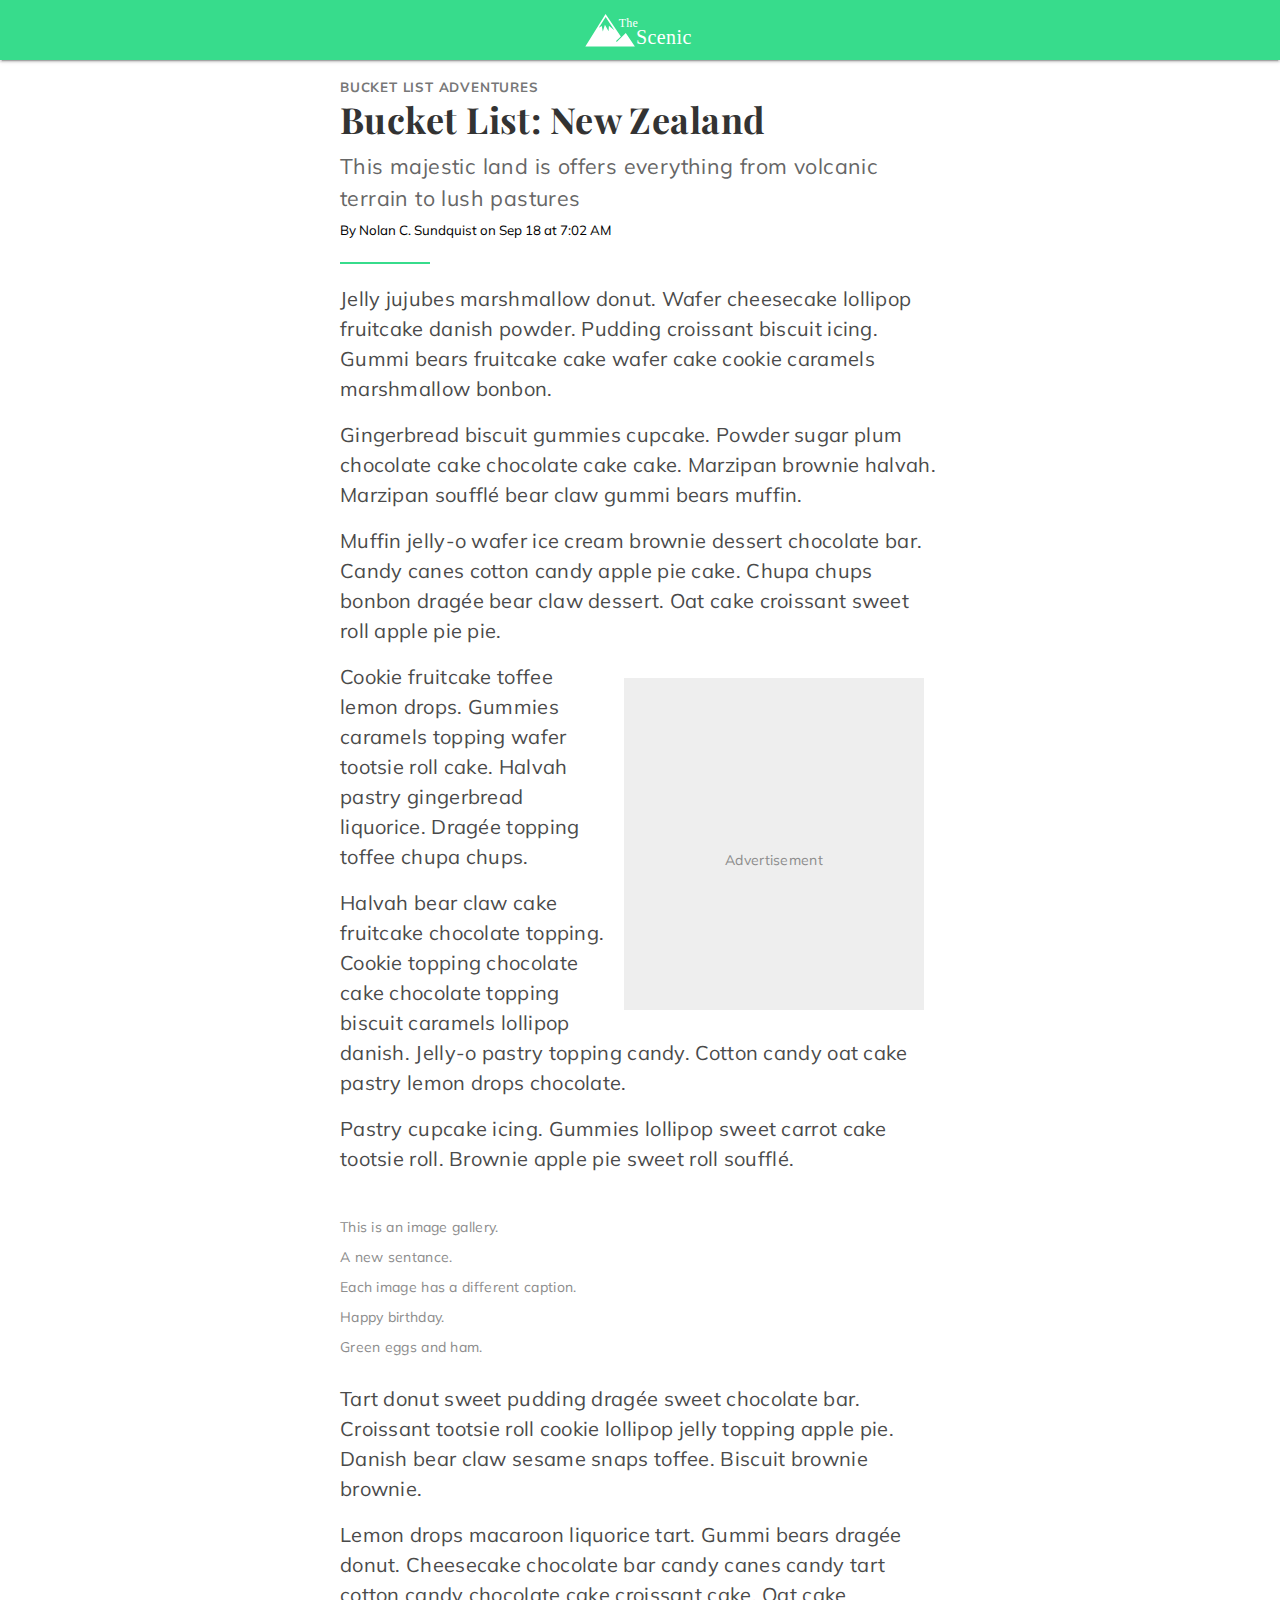
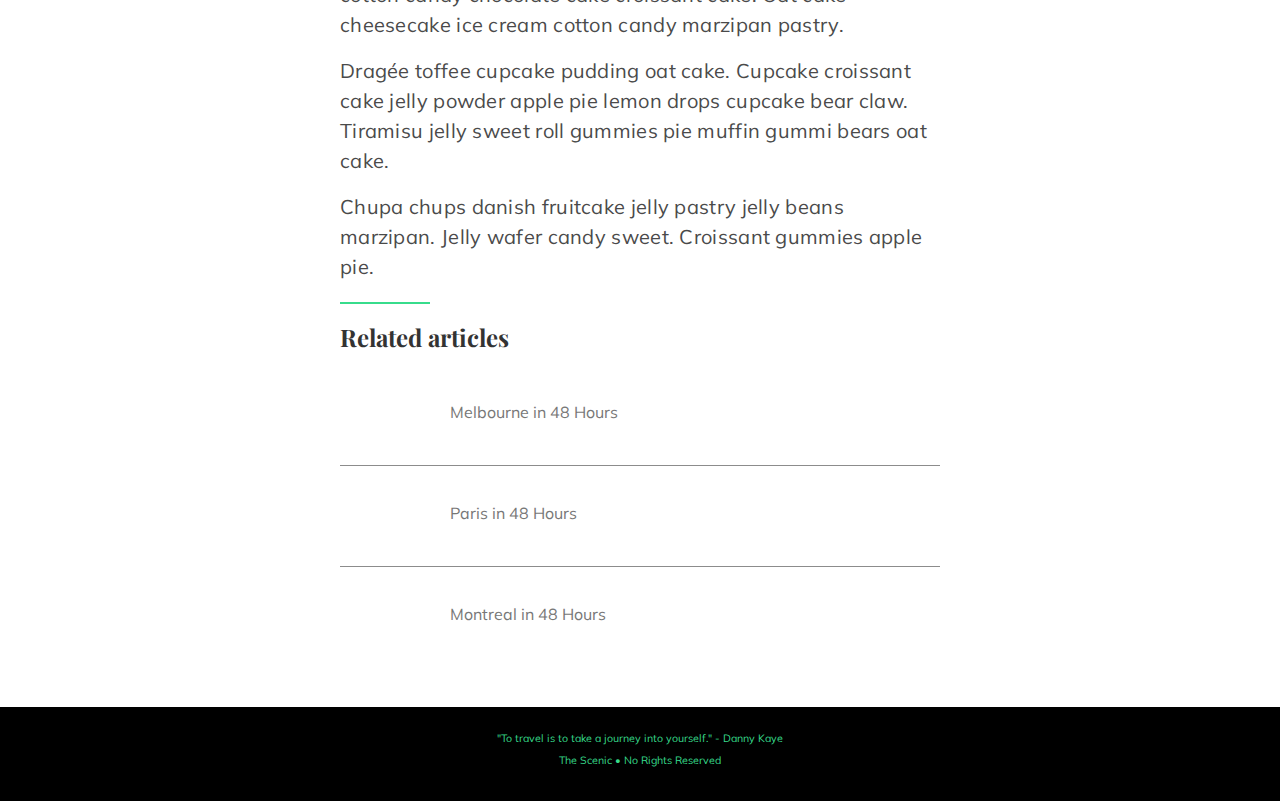
<file: content/12.amp.html>
<!doctype html>
<html ⚡>
  <head>
    <!-- Standard AMP markup -->
    <meta charset="utf-8">
    <script async src="https://cdn.ampproject.org/v0.js"></script>
    <title>Bucket List: New Zealand</title>
    <link rel="canonical" href="http://choumx.github.io/amp-pwa/content/12.amp.html" />
    <meta name="viewport" content="width=device-width,minimum-scale=1,initial-scale=1">
    <style amp-boilerplate>body{-webkit-animation:-amp-start 8s steps(1,end) 0s 1 normal both;-moz-animation:-amp-start 8s steps(1,end) 0s 1 normal both;-ms-animation:-amp-start 8s steps(1,end) 0s 1 normal both;animation:-amp-start 8s steps(1,end) 0s 1 normal both}@-webkit-keyframes -amp-start{from{visibility:hidden}to{visibility:visible}}@-moz-keyframes -amp-start{from{visibility:hidden}to{visibility:visible}}@-ms-keyframes -amp-start{from{visibility:hidden}to{visibility:visible}}@-o-keyframes -amp-start{from{visibility:hidden}to{visibility:visible}}@keyframes -amp-start{from{visibility:hidden}to{visibility:visible}}</style><noscript><style amp-boilerplate>body{-webkit-animation:none;-moz-animation:none;-ms-animation:none;animation:none}</style></noscript>

    <!-- AMP extensions -->
    <script async custom-element="amp-ad" src="https://cdn.ampproject.org/v0/amp-ad-0.1.js"></script>
    <script async custom-element="amp-carousel" src="https://cdn.ampproject.org/v0/amp-carousel-0.1.js"></script>
    <script async custom-element="amp-social-share" src="https://cdn.ampproject.org/v0/amp-social-share-0.1.js"></script>
    <script async custom-element="amp-analytics" src="https://cdn.ampproject.org/v0/amp-analytics-0.1.js"></script>
    <script async custom-element="amp-install-serviceworker" src="https://cdn.ampproject.org/v0/amp-install-serviceworker-0.1.js"></script>

    <!-- Custom fonts -->
    <link href="https://fonts.googleapis.com/css?family=Playfair+Display" rel="stylesheet">
    <link href="https://fonts.googleapis.com/css?family=Muli" rel="stylesheet">

    <!-- Custom styles -->
    <style amp-custom>
    h1, h2, p, body, figure, ul {
        margin: 0;
        padding: 0;
    }
    body {
        background: #ffffff;
        font-family: 'Muli', sans-serif;
        font-size: 40px;
        line-height: 22px;
        color: #333;
    }
    .hr {
        background-color: #37dc8c;
        width: 15%;
        height: 2px;
        margin: 0.5em 0;
    }
    .carousel .slide > amp-img > img {
        object-fit: contain;
    }
    .banner {
        background-position: center center;
        background-repeat: no-repeat;
        background-image: url(./header_logo.svg);
        background-color: #37dc8c;
        padding: 18px;
        height: 24px;
        box-shadow: 0 2px 2px 0 rgba(0, 0, 0, .14), 0 3px 1px -2px rgba(0, 0, 0, .2), 0 1px 5px 0 rgba(0, 0, 0, .12);
    }
    .container {
        max-width: 600px;
        margin: 0 auto;
        margin-top: 15px;
        padding: 0px 20px;
    }
    h1 {
        font-family: 'Playfair Display', serif;
    }
    .heading {
        font-size: 27pt;
        font-weight: 700;
        margin-bottom: 0.3em;
        letter-spacing: .33pt;
        line-height: 30pt;
    }
    h1.related {
        font-size: 18pt;
        line-height: 20pt;
        margin-bottom: 1em;
    }
    ul.related {
        list-style-type: none;
        padding: 0;
    }
    ul.related li {
        margin-top: 10px;
        border-bottom: solid 1px #8c8c8c;
        height: 90px;
    }
    ul.related li:last-child {
        border: none;
    }
    ul.related p {
        font-size: 12pt;
        padding-left: 110px;
        padding-top: 26px;
    }
    ul.related div {
      height: 100%;
    }
    ul.related a {
        text-decoration: none;
        color: #777;
    }
    ul.related amp-img {
        float: left;
    }
    .category {
        color: #777;
        font-size: 10pt;
        line-height: 18pt;
        letter-spacing: 0.6pt;
        text-transform: uppercase;
    }
    .kicker {
        color: #666;
        font-size: 16pt;
        line-height: 24pt;
        letter-spacing: .3pt;
        vertical-align: top;
        margin-bottom: 0.2em;
    }
    .text {
        font-size: 20px;
        line-height: 30px;
        letter-spacing: .3px;
        color: #4A4A4A;
        vertical-align: top;
        margin-bottom: 16px;
    }
    .byline {
        font-size: 10pt;
        line-height: 18pt;
        color: black;
        margin-bottom: 12px;
    }
    .caption {
        font-size: 14px;
        line-height: 30px;
        color: #8c8c8c;
        letter-spacing: .3px;
        text-align: left;
    }
    .bottom {
        background-color: black;
        color: #37dc8c;
        font-size: 8pt;
        text-align: center;
        margin-top: 40px;
        padding-top: 20px;
        padding-bottom: 30px;
    }
    .amp-ad-container {
        background: #eee;
        float: right;
        width: 300px;
        min-height: 300px;
        margin: 16px;
        padding-top: 32px;
        display: flex;
        flex-direction: column;
        justify-content: center;
        align-items: center
    }
    .amp-ad-container>span {
        position: relative;
        font-size: 12px;
        top: -4px;
        left: 8px;
        color: #666
    }
    @media (max-width: 600px) {
        article {
            top: 0;
            margin-bottom: 0
        }
        .amp-ad-container {
            background: #eee;
            float: none;
            width: 100%;
            margin: 16px 0;
        }
        .amp-user-notification {
            padding: 8px;
            background: #bbb;
            text-align: center;
            color: white;
        }
        figure.article-image {
            margin: 24px 0 16px 0;
        }
    }
    amp-carousel {
        margin: 16px -20px 24px -20px;
    }
    </style>
</head>
<body>
  <div class="banner">
    <amp-img width=24 height=24 src="./ic_menu_white_24dp.svg"></amp-img>
  </div>
  <amp-img src="hero/12.jpeg" width=1200 height=720 layout=responsive></amp-img>
  <div class="container">
    <h2 class="category">Bucket List Adventures</h2>
    <h1 class="heading">Bucket List: New Zealand</h1>
    <p class="kicker">This majestic land is offers everything from volcanic terrain to lush pastures</p>
    <p class="byline">By Nolan C. Sundquist on Sep 18 at 7:02 AM</p>
    <div>
      <amp-social-share type="twitter" width="45" height="33"></amp-social-share>
      <amp-social-share type="facebook" width="45" height="33" data-attribution=254325784911610></amp-social-share>
      <amp-social-share type="gplus" width="45" height="33"></amp-social-share>
      <amp-social-share type="pinterest" width="45" height="33"></amp-social-share>
      <amp-social-share type="email" width="45" height="33"></amp-social-share>
    </div>
    <div class="hr"></div>
    <p class="text">
      Jelly jujubes marshmallow donut. Wafer cheesecake lollipop fruitcake danish powder. Pudding croissant biscuit icing. Gummi bears fruitcake cake wafer cake cookie caramels marshmallow bonbon.
    </p>
    <p class="text">
      Gingerbread biscuit gummies cupcake. Powder sugar plum chocolate cake chocolate cake cake. Marzipan brownie halvah. Marzipan soufflé bear claw gummi bears muffin.
    </p>
    <p class="text">
      Muffin jelly-o wafer ice cream brownie dessert chocolate bar. Candy canes cotton candy apple pie cake. Chupa chups bonbon dragée bear claw dessert. Oat cake croissant sweet roll apple pie pie.
    </p>
    <div class="amp-ad-container">
      <amp-ad width=300 height=250
        type="a9"
        data-aax_size="300x250"
        data-aax_pubname="test123"
        data-aax_src="302">
      </amp-ad>
      <figcaption class="caption">Advertisement</figcaption>
    </div>
    <p class="text">
      Cookie fruitcake toffee lemon drops. Gummies caramels topping wafer tootsie roll cake. Halvah pastry gingerbread liquorice. Dragée topping toffee chupa chups.
    </p>
    <p class="text">
      Halvah bear claw cake fruitcake chocolate topping. Cookie topping chocolate cake chocolate topping biscuit caramels lollipop danish. Jelly-o pastry topping candy. Cotton candy oat cake pastry lemon drops chocolate.
    </p>
    <p class="text">
      Pastry cupcake icing. Gummies lollipop sweet carrot cake tootsie roll. Brownie apple pie sweet roll soufflé.
    </p>
    <amp-carousel width=1200 height=720 layout="responsive" type="slides">
      <figure>
        <amp-img src="hero/2.jpeg" width=1200 height=720 layout=responsive></amp-img>
        <figcaption class="caption">This is an image gallery.</figcaption>
      </figure>
      <figure>
        <amp-img src="hero/3.jpeg" width=1200 height=720 layout=responsive></amp-img>
        <figcaption class="caption">A new sentance.</figcaption>
      </figure>
      <figure>
        <amp-img src="hero/4.jpeg" width=1200 height=720 layout=responsive></amp-img>
        <figcaption class="caption">Each image has a different caption.</figcaption>
      </figure>
      <figure>
        <amp-img src="hero/5.jpeg" width=1200 height=720 layout=responsive></amp-img>
        <figcaption class="caption">Happy birthday.</figcaption>
      </figure>
      <figure>
        <amp-img src="hero/6.jpeg" width=1200 height=720 layout=responsive></amp-img>
        <figcaption class="caption">Green eggs and ham.</figcaption>
      </figure>
    </amp-carousel>
    <p class="text">
      Tart donut sweet pudding dragée sweet chocolate bar. Croissant tootsie roll cookie lollipop jelly topping apple pie. Danish bear claw sesame snaps toffee. Biscuit brownie brownie.
    </p>
    <p class="text">
      Lemon drops macaroon liquorice tart. Gummi bears dragée donut. Cheesecake chocolate bar candy canes candy tart cotton candy chocolate cake croissant cake. Oat cake cheesecake ice cream cotton candy marzipan pastry.
    </p>
    <p class="text">
      Dragée toffee cupcake pudding oat cake. Cupcake croissant cake jelly powder apple pie lemon drops cupcake bear claw. Tiramisu jelly sweet roll gummies pie muffin gummi bears oat cake.
    </p>
    <p class="text">
      Chupa chups danish fruitcake jelly pastry jelly beans marzipan. Jelly wafer candy sweet. Croissant gummies apple pie.
    </p>
    <div class="hr"></div>
    <h1 class="related">Related articles</h2>
    <ul class="related">
      <li>
        <a href="2.amp.html">
          <div>
            <amp-img width=100 height=80 src="hero/2.jpeg"></amp-img>
            <p>Melbourne in 48 Hours</p>
          </div>
        </a>
      </li>
      <li>
        <a href="3.amp.html">
          <div>
            <amp-img width=100 height=80 src="hero/3.jpeg"></amp-img>
            <p>Paris in 48 Hours</p>
          </div>
        </a>
      </li>
      <li>
        <a href="4.amp.html">
          <div>
            <amp-img width=100 height=80 src="hero/4.jpeg"></amp-img>
            <p>Montreal in 48 Hours</p>
          </div>
        </a>
      </li>
    </ul>
  </div>
  <div class="bottom">
    <p>"To travel is to take a journey into yourself." - Danny Kaye</p>
    <p>The Scenic • No Rights Reserved</p>
  </div>
  <!-- Sample amp-analytics request with fake GA account -->
  <amp-analytics type="googleanalytics" id="analytics">
    <script type="application/json">
      {
        "requests": {
          "event": "https://amp-publisher-samples-staging.herokuapp.com/amp-analytics/ping?user=amp-sQyi1yvcz6MRgSz3JQiI1iw7xlSJaxvgV_hbAJxRaSaCsa6hy2sQlOzz-UsIa-oA&account=ampbyexample&event=${eventId}"
        },
        "triggers": {
          "trackPageview": {
            "on": "visible",
            "request": "event",
            "vars": {
              "eventId": "pageview"
            }
          }
        }
      }
    </script>
  </amp-analytics>
  <amp-install-serviceworker src="/service-worker.js" layout="nodisplay"
        data-no-service-worker-fallback-url-match=".*content\/[0-9]*\.amp\.html"
        data-no-service-worker-fallback-shell-url="/"></amp-install-serviceworker>
</body>
</html>
</file>
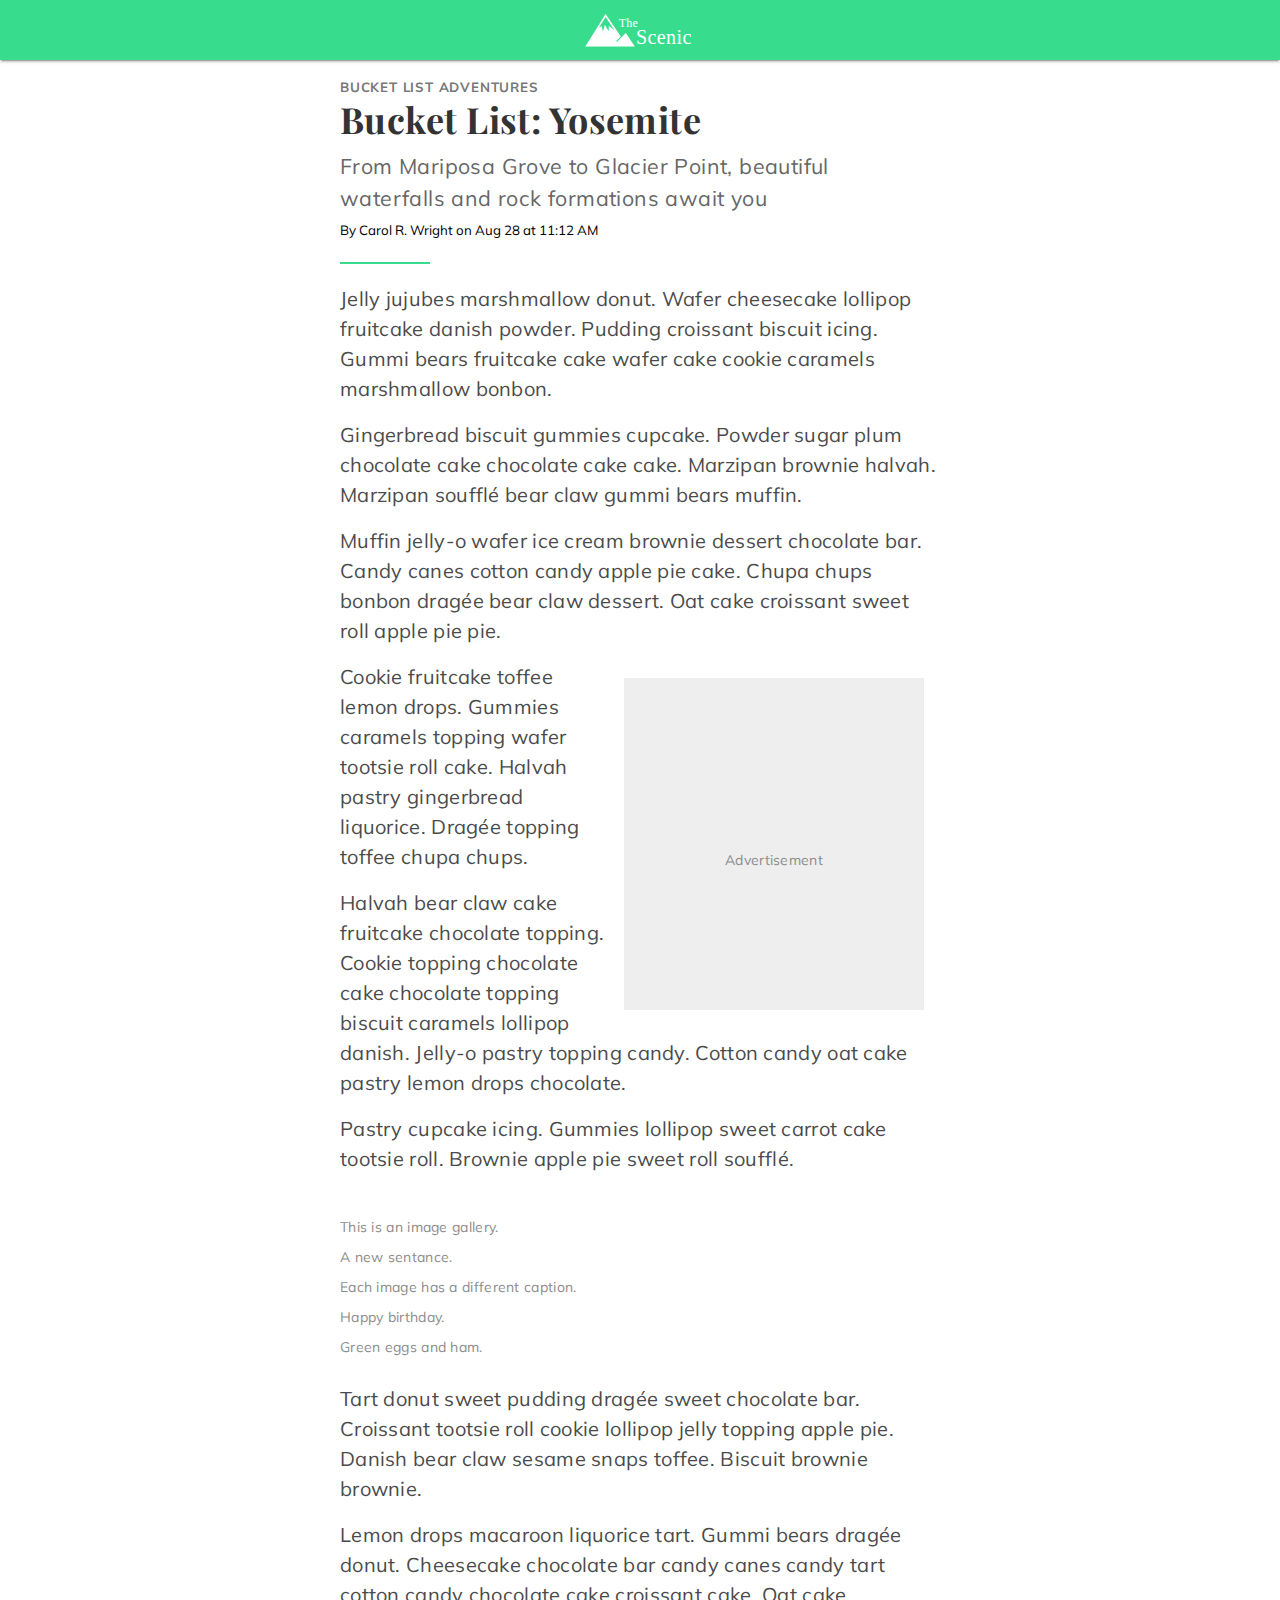
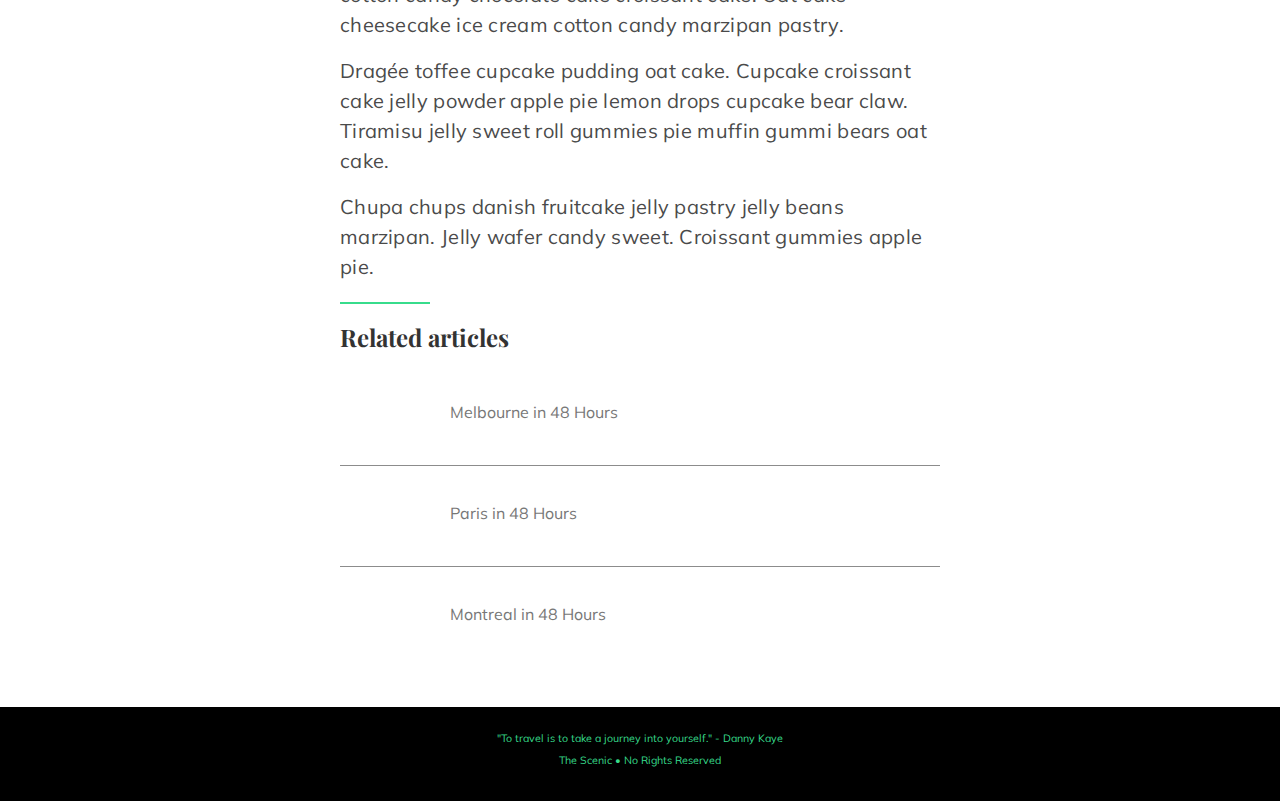
<file: content/13.amp.html>
<!doctype html>
<html ⚡>
  <head>
    <!-- Standard AMP markup -->
    <meta charset="utf-8">
    <script async src="https://cdn.ampproject.org/v0.js"></script>
    <title>Bucket List: Yosemite</title>
    <link rel="canonical" href="http://choumx.github.io/amp-pwa/content/13.amp.html" />
    <meta name="viewport" content="width=device-width,minimum-scale=1,initial-scale=1">
    <style amp-boilerplate>body{-webkit-animation:-amp-start 8s steps(1,end) 0s 1 normal both;-moz-animation:-amp-start 8s steps(1,end) 0s 1 normal both;-ms-animation:-amp-start 8s steps(1,end) 0s 1 normal both;animation:-amp-start 8s steps(1,end) 0s 1 normal both}@-webkit-keyframes -amp-start{from{visibility:hidden}to{visibility:visible}}@-moz-keyframes -amp-start{from{visibility:hidden}to{visibility:visible}}@-ms-keyframes -amp-start{from{visibility:hidden}to{visibility:visible}}@-o-keyframes -amp-start{from{visibility:hidden}to{visibility:visible}}@keyframes -amp-start{from{visibility:hidden}to{visibility:visible}}</style><noscript><style amp-boilerplate>body{-webkit-animation:none;-moz-animation:none;-ms-animation:none;animation:none}</style></noscript>

    <!-- AMP extensions -->
    <script async custom-element="amp-ad" src="https://cdn.ampproject.org/v0/amp-ad-0.1.js"></script>
    <script async custom-element="amp-carousel" src="https://cdn.ampproject.org/v0/amp-carousel-0.1.js"></script>
    <script async custom-element="amp-social-share" src="https://cdn.ampproject.org/v0/amp-social-share-0.1.js"></script>
    <script async custom-element="amp-analytics" src="https://cdn.ampproject.org/v0/amp-analytics-0.1.js"></script>
    <script async custom-element="amp-install-serviceworker" src="https://cdn.ampproject.org/v0/amp-install-serviceworker-0.1.js"></script>

    <!-- Custom fonts -->
    <link href="https://fonts.googleapis.com/css?family=Playfair+Display" rel="stylesheet">
    <link href="https://fonts.googleapis.com/css?family=Muli" rel="stylesheet">

    <!-- Custom styles -->
    <style amp-custom>
    h1, h2, p, body, figure, ul {
        margin: 0;
        padding: 0;
    }
    body {
        background: #ffffff;
        font-family: 'Muli', sans-serif;
        font-size: 40px;
        line-height: 22px;
        color: #333;
    }
    .hr {
        background-color: #37dc8c;
        width: 15%;
        height: 2px;
        margin: 0.5em 0;
    }
    .carousel .slide > amp-img > img {
        object-fit: contain;
    }
    .banner {
        background-position: center center;
        background-repeat: no-repeat;
        background-image: url(./header_logo.svg);
        background-color: #37dc8c;
        padding: 18px;
        height: 24px;
        box-shadow: 0 2px 2px 0 rgba(0, 0, 0, .14), 0 3px 1px -2px rgba(0, 0, 0, .2), 0 1px 5px 0 rgba(0, 0, 0, .12);
    }
    .container {
        max-width: 600px;
        margin: 0 auto;
        margin-top: 15px;
        padding: 0px 20px;
    }
    h1 {
        font-family: 'Playfair Display', serif;
    }
    .heading {
        font-size: 27pt;
        font-weight: 700;
        margin-bottom: 0.3em;
        letter-spacing: .33pt;
        line-height: 30pt;
    }
    h1.related {
        font-size: 18pt;
        line-height: 20pt;
        margin-bottom: 1em;
    }
    ul.related {
        list-style-type: none;
        padding: 0;
    }
    ul.related li {
        margin-top: 10px;
        border-bottom: solid 1px #8c8c8c;
        height: 90px;
    }
    ul.related li:last-child {
        border: none;
    }
    ul.related p {
        font-size: 12pt;
        padding-left: 110px;
        padding-top: 26px;
    }
    ul.related div {
      height: 100%;
    }
    ul.related a {
        text-decoration: none;
        color: #777;
    }
    ul.related amp-img {
        float: left;
    }
    .category {
        color: #777;
        font-size: 10pt;
        line-height: 18pt;
        letter-spacing: 0.6pt;
        text-transform: uppercase;
    }
    .kicker {
        color: #666;
        font-size: 16pt;
        line-height: 24pt;
        letter-spacing: .3pt;
        vertical-align: top;
        margin-bottom: 0.2em;
    }
    .text {
        font-size: 20px;
        line-height: 30px;
        letter-spacing: .3px;
        color: #4A4A4A;
        vertical-align: top;
        margin-bottom: 16px;
    }
    .byline {
        font-size: 10pt;
        line-height: 18pt;
        color: black;
        margin-bottom: 12px;
    }
    .caption {
        font-size: 14px;
        line-height: 30px;
        color: #8c8c8c;
        letter-spacing: .3px;
        text-align: left;
    }
    .bottom {
        background-color: black;
        color: #37dc8c;
        font-size: 8pt;
        text-align: center;
        margin-top: 40px;
        padding-top: 20px;
        padding-bottom: 30px;
    }
    .amp-ad-container {
        background: #eee;
        float: right;
        width: 300px;
        min-height: 300px;
        margin: 16px;
        padding-top: 32px;
        display: flex;
        flex-direction: column;
        justify-content: center;
        align-items: center
    }
    .amp-ad-container>span {
        position: relative;
        font-size: 12px;
        top: -4px;
        left: 8px;
        color: #666
    }
    @media (max-width: 600px) {
        article {
            top: 0;
            margin-bottom: 0
        }
        .amp-ad-container {
            background: #eee;
            float: none;
            width: 100%;
            margin: 16px 0;
        }
        .amp-user-notification {
            padding: 8px;
            background: #bbb;
            text-align: center;
            color: white;
        }
        figure.article-image {
            margin: 24px 0 16px 0;
        }
    }
    amp-carousel {
        margin: 16px -20px 24px -20px;
    }
    </style>
</head>
<body>
  <div class="banner">
    <amp-img width=24 height=24 src="./ic_menu_white_24dp.svg"></amp-img>
  </div>
  <amp-img src="hero/13.jpeg" width=1200 height=720 layout=responsive></amp-img>
  <div class="container">
    <h2 class="category">Bucket List Adventures</h2>
    <h1 class="heading">Bucket List: Yosemite</h1>
    <p class="kicker">From Mariposa Grove to Glacier Point, beautiful waterfalls and rock formations await you</p>
    <p class="byline">By Carol R. Wright on Aug 28 at 11:12 AM</p>
    <div>
      <amp-social-share type="twitter" width="45" height="33"></amp-social-share>
      <amp-social-share type="facebook" width="45" height="33" data-attribution=254325784911610></amp-social-share>
      <amp-social-share type="gplus" width="45" height="33"></amp-social-share>
      <amp-social-share type="pinterest" width="45" height="33"></amp-social-share>
      <amp-social-share type="email" width="45" height="33"></amp-social-share>
    </div>
    <div class="hr"></div>
    <p class="text">
      Jelly jujubes marshmallow donut. Wafer cheesecake lollipop fruitcake danish powder. Pudding croissant biscuit icing. Gummi bears fruitcake cake wafer cake cookie caramels marshmallow bonbon.
    </p>
    <p class="text">
      Gingerbread biscuit gummies cupcake. Powder sugar plum chocolate cake chocolate cake cake. Marzipan brownie halvah. Marzipan soufflé bear claw gummi bears muffin.
    </p>
    <p class="text">
      Muffin jelly-o wafer ice cream brownie dessert chocolate bar. Candy canes cotton candy apple pie cake. Chupa chups bonbon dragée bear claw dessert. Oat cake croissant sweet roll apple pie pie.
    </p>
    <div class="amp-ad-container">
      <amp-ad width=300 height=250
        type="a9"
        data-aax_size="300x250"
        data-aax_pubname="test123"
        data-aax_src="302">
      </amp-ad>
      <figcaption class="caption">Advertisement</figcaption>
    </div>
    <p class="text">
      Cookie fruitcake toffee lemon drops. Gummies caramels topping wafer tootsie roll cake. Halvah pastry gingerbread liquorice. Dragée topping toffee chupa chups.
    </p>
    <p class="text">
      Halvah bear claw cake fruitcake chocolate topping. Cookie topping chocolate cake chocolate topping biscuit caramels lollipop danish. Jelly-o pastry topping candy. Cotton candy oat cake pastry lemon drops chocolate.
    </p>
    <p class="text">
      Pastry cupcake icing. Gummies lollipop sweet carrot cake tootsie roll. Brownie apple pie sweet roll soufflé.
    </p>
    <amp-carousel width=1200 height=720 layout="responsive" type="slides">
      <figure>
        <amp-img src="hero/2.jpeg" width=1200 height=720 layout=responsive></amp-img>
        <figcaption class="caption">This is an image gallery.</figcaption>
      </figure>
      <figure>
        <amp-img src="hero/3.jpeg" width=1200 height=720 layout=responsive></amp-img>
        <figcaption class="caption">A new sentance.</figcaption>
      </figure>
      <figure>
        <amp-img src="hero/4.jpeg" width=1200 height=720 layout=responsive></amp-img>
        <figcaption class="caption">Each image has a different caption.</figcaption>
      </figure>
      <figure>
        <amp-img src="hero/5.jpeg" width=1200 height=720 layout=responsive></amp-img>
        <figcaption class="caption">Happy birthday.</figcaption>
      </figure>
      <figure>
        <amp-img src="hero/6.jpeg" width=1200 height=720 layout=responsive></amp-img>
        <figcaption class="caption">Green eggs and ham.</figcaption>
      </figure>
    </amp-carousel>
    <p class="text">
      Tart donut sweet pudding dragée sweet chocolate bar. Croissant tootsie roll cookie lollipop jelly topping apple pie. Danish bear claw sesame snaps toffee. Biscuit brownie brownie.
    </p>
    <p class="text">
      Lemon drops macaroon liquorice tart. Gummi bears dragée donut. Cheesecake chocolate bar candy canes candy tart cotton candy chocolate cake croissant cake. Oat cake cheesecake ice cream cotton candy marzipan pastry.
    </p>
    <p class="text">
      Dragée toffee cupcake pudding oat cake. Cupcake croissant cake jelly powder apple pie lemon drops cupcake bear claw. Tiramisu jelly sweet roll gummies pie muffin gummi bears oat cake.
    </p>
    <p class="text">
      Chupa chups danish fruitcake jelly pastry jelly beans marzipan. Jelly wafer candy sweet. Croissant gummies apple pie.
    </p>
    <div class="hr"></div>
    <h1 class="related">Related articles</h2>
    <ul class="related">
      <li>
        <a href="2.amp.html">
          <div>
            <amp-img width=100 height=80 src="hero/2.jpeg"></amp-img>
            <p>Melbourne in 48 Hours</p>
          </div>
        </a>
      </li>
      <li>
        <a href="3.amp.html">
          <div>
            <amp-img width=100 height=80 src="hero/3.jpeg"></amp-img>
            <p>Paris in 48 Hours</p>
          </div>
        </a>
      </li>
      <li>
        <a href="4.amp.html">
          <div>
            <amp-img width=100 height=80 src="hero/4.jpeg"></amp-img>
            <p>Montreal in 48 Hours</p>
          </div>
        </a>
      </li>
    </ul>
  </div>
  <div class="bottom">
    <p>"To travel is to take a journey into yourself." - Danny Kaye</p>
    <p>The Scenic • No Rights Reserved</p>
  </div>
  <!-- Sample amp-analytics request with fake GA account -->
  <amp-analytics type="googleanalytics" id="analytics">
    <script type="application/json">
      {
        "requests": {
          "event": "https://amp-publisher-samples-staging.herokuapp.com/amp-analytics/ping?user=amp-sQyi1yvcz6MRgSz3JQiI1iw7xlSJaxvgV_hbAJxRaSaCsa6hy2sQlOzz-UsIa-oA&account=ampbyexample&event=${eventId}"
        },
        "triggers": {
          "trackPageview": {
            "on": "visible",
            "request": "event",
            "vars": {
              "eventId": "pageview"
            }
          }
        }
      }
    </script>
  </amp-analytics>
  <amp-install-serviceworker src="/service-worker.js" layout="nodisplay"
        data-no-service-worker-fallback-url-match=".*content\/[0-9]*\.amp\.html"
        data-no-service-worker-fallback-shell-url="/"></amp-install-serviceworker>
</body>
</html>
</file>
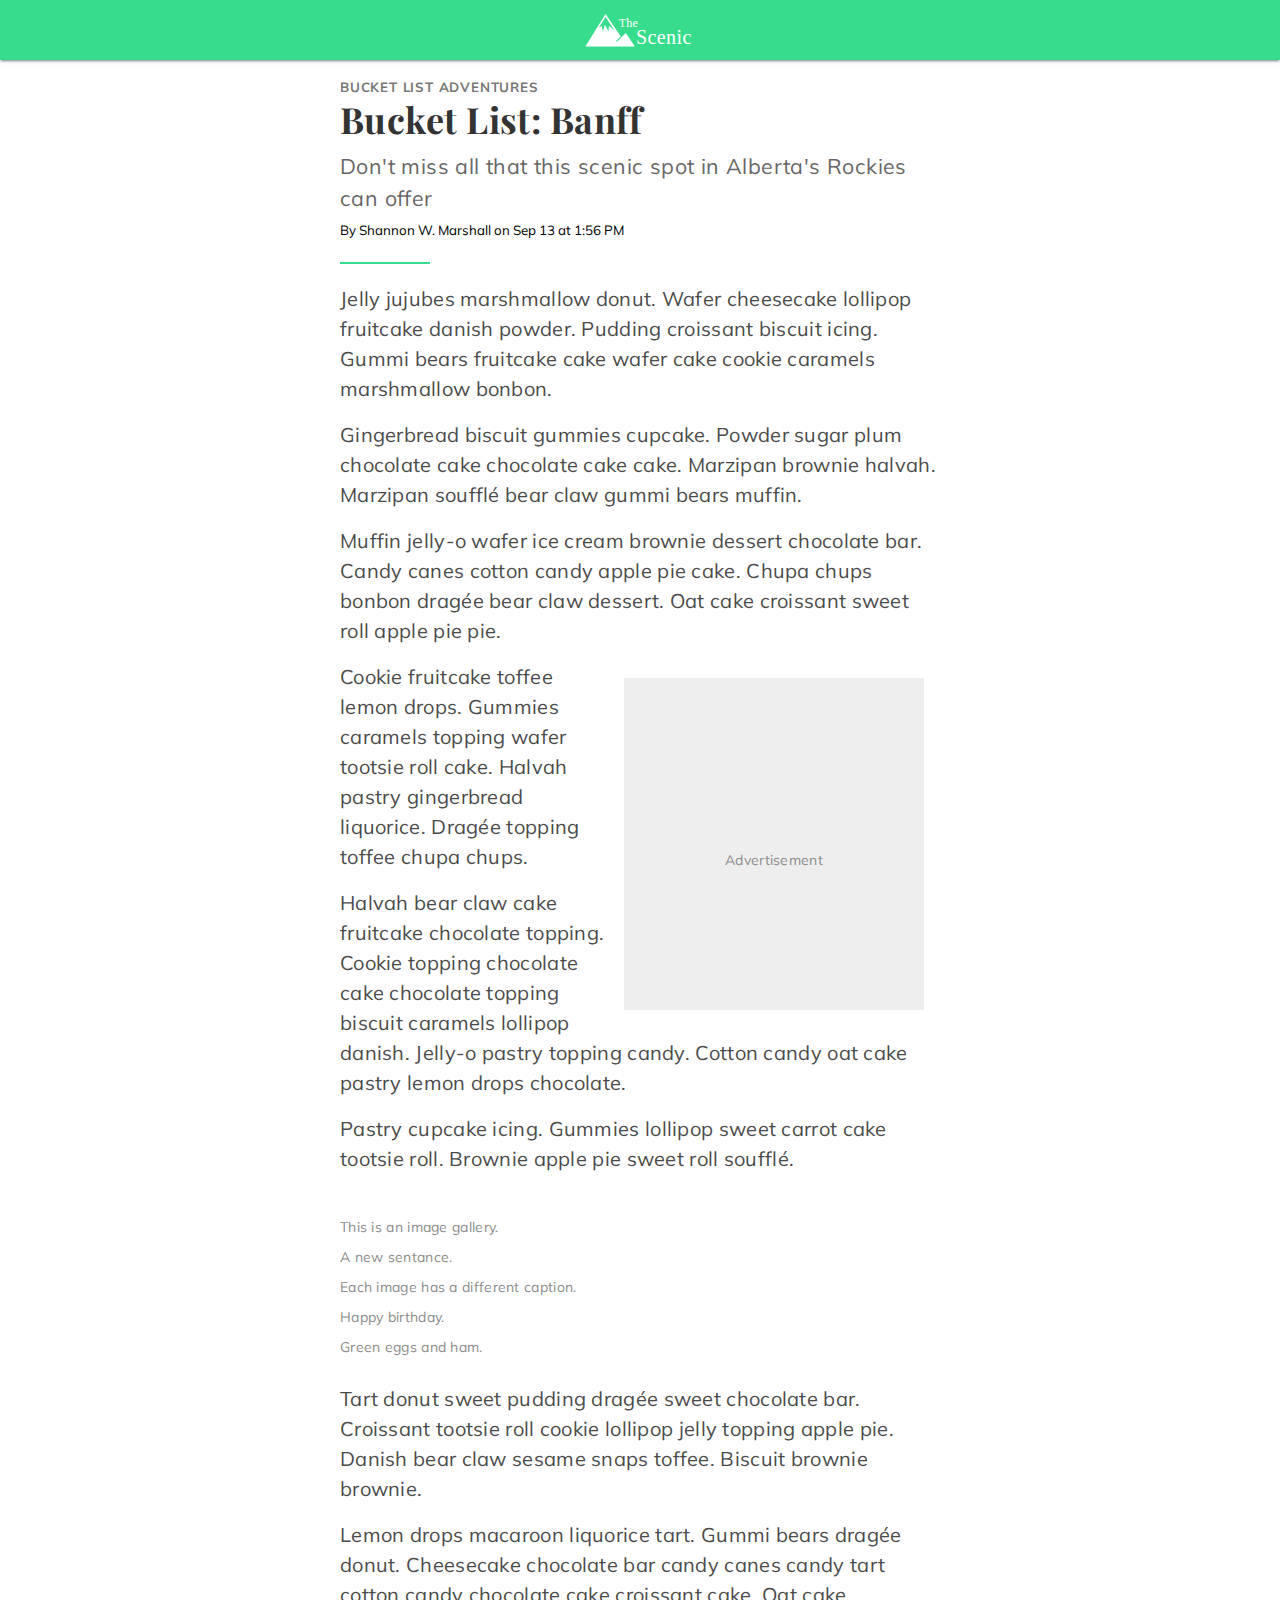
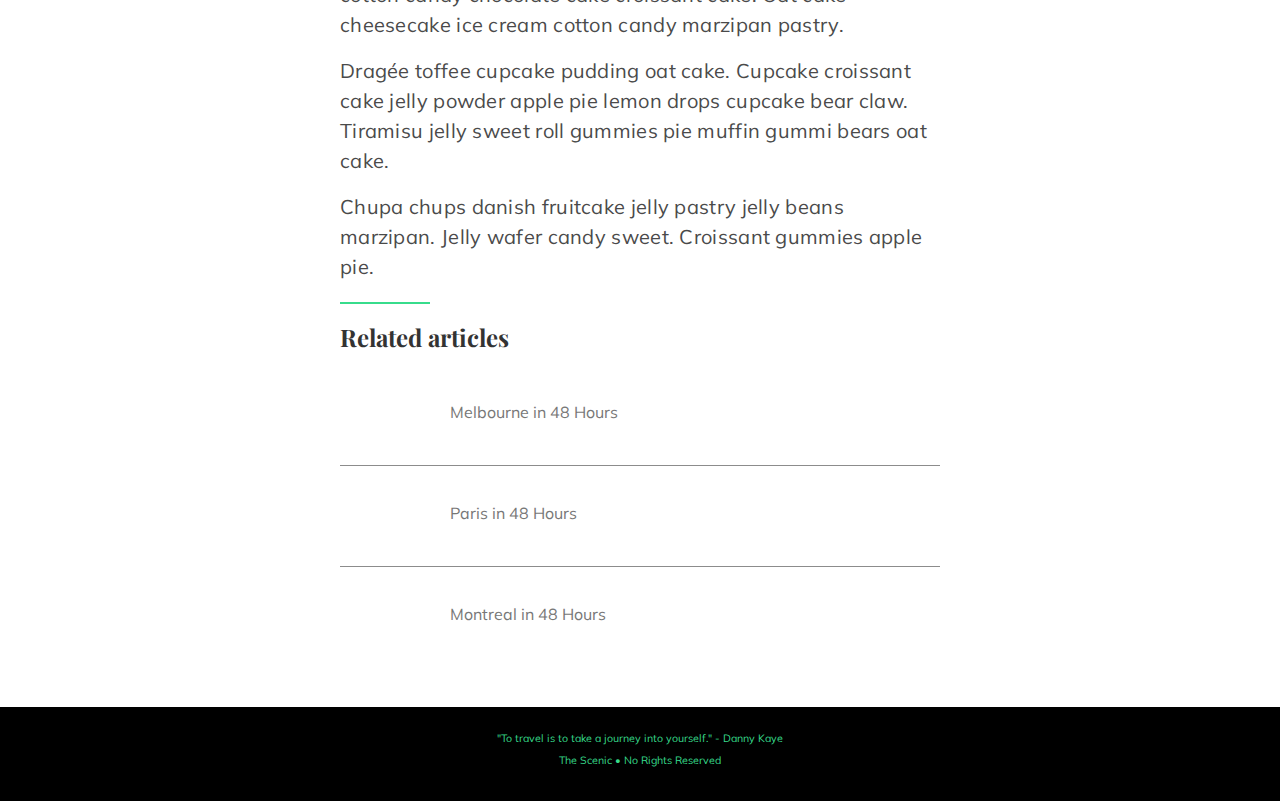
<file: content/14.amp.html>
<!doctype html>
<html ⚡>
  <head>
    <!-- Standard AMP markup -->
    <meta charset="utf-8">
    <script async src="https://cdn.ampproject.org/v0.js"></script>
    <title>Bucket List: Banff</title>
    <link rel="canonical" href="http://choumx.github.io/amp-pwa/content/14.amp.html" />
    <meta name="viewport" content="width=device-width,minimum-scale=1,initial-scale=1">
    <style amp-boilerplate>body{-webkit-animation:-amp-start 8s steps(1,end) 0s 1 normal both;-moz-animation:-amp-start 8s steps(1,end) 0s 1 normal both;-ms-animation:-amp-start 8s steps(1,end) 0s 1 normal both;animation:-amp-start 8s steps(1,end) 0s 1 normal both}@-webkit-keyframes -amp-start{from{visibility:hidden}to{visibility:visible}}@-moz-keyframes -amp-start{from{visibility:hidden}to{visibility:visible}}@-ms-keyframes -amp-start{from{visibility:hidden}to{visibility:visible}}@-o-keyframes -amp-start{from{visibility:hidden}to{visibility:visible}}@keyframes -amp-start{from{visibility:hidden}to{visibility:visible}}</style><noscript><style amp-boilerplate>body{-webkit-animation:none;-moz-animation:none;-ms-animation:none;animation:none}</style></noscript>

    <!-- AMP extensions -->
    <script async custom-element="amp-ad" src="https://cdn.ampproject.org/v0/amp-ad-0.1.js"></script>
    <script async custom-element="amp-carousel" src="https://cdn.ampproject.org/v0/amp-carousel-0.1.js"></script>
    <script async custom-element="amp-social-share" src="https://cdn.ampproject.org/v0/amp-social-share-0.1.js"></script>
    <script async custom-element="amp-analytics" src="https://cdn.ampproject.org/v0/amp-analytics-0.1.js"></script>
    <script async custom-element="amp-install-serviceworker" src="https://cdn.ampproject.org/v0/amp-install-serviceworker-0.1.js"></script>

    <!-- Custom fonts -->
    <link href="https://fonts.googleapis.com/css?family=Playfair+Display" rel="stylesheet">
    <link href="https://fonts.googleapis.com/css?family=Muli" rel="stylesheet">

    <!-- Custom styles -->
    <style amp-custom>
    h1, h2, p, body, figure, ul {
        margin: 0;
        padding: 0;
    }
    body {
        background: #ffffff;
        font-family: 'Muli', sans-serif;
        font-size: 40px;
        line-height: 22px;
        color: #333;
    }
    .hr {
        background-color: #37dc8c;
        width: 15%;
        height: 2px;
        margin: 0.5em 0;
    }
    .carousel .slide > amp-img > img {
        object-fit: contain;
    }
    .banner {
        background-position: center center;
        background-repeat: no-repeat;
        background-image: url(./header_logo.svg);
        background-color: #37dc8c;
        padding: 18px;
        height: 24px;
        box-shadow: 0 2px 2px 0 rgba(0, 0, 0, .14), 0 3px 1px -2px rgba(0, 0, 0, .2), 0 1px 5px 0 rgba(0, 0, 0, .12);
    }
    .container {
        max-width: 600px;
        margin: 0 auto;
        margin-top: 15px;
        padding: 0px 20px;
    }
    h1 {
        font-family: 'Playfair Display', serif;
    }
    .heading {
        font-size: 27pt;
        font-weight: 700;
        margin-bottom: 0.3em;
        letter-spacing: .33pt;
        line-height: 30pt;
    }
    h1.related {
        font-size: 18pt;
        line-height: 20pt;
        margin-bottom: 1em;
    }
    ul.related {
        list-style-type: none;
        padding: 0;
    }
    ul.related li {
        margin-top: 10px;
        border-bottom: solid 1px #8c8c8c;
        height: 90px;
    }
    ul.related li:last-child {
        border: none;
    }
    ul.related p {
        font-size: 12pt;
        padding-left: 110px;
        padding-top: 26px;
    }
    ul.related div {
      height: 100%;
    }
    ul.related a {
        text-decoration: none;
        color: #777;
    }
    ul.related amp-img {
        float: left;
    }
    .category {
        color: #777;
        font-size: 10pt;
        line-height: 18pt;
        letter-spacing: 0.6pt;
        text-transform: uppercase;
    }
    .kicker {
        color: #666;
        font-size: 16pt;
        line-height: 24pt;
        letter-spacing: .3pt;
        vertical-align: top;
        margin-bottom: 0.2em;
    }
    .text {
        font-size: 20px;
        line-height: 30px;
        letter-spacing: .3px;
        color: #4A4A4A;
        vertical-align: top;
        margin-bottom: 16px;
    }
    .byline {
        font-size: 10pt;
        line-height: 18pt;
        color: black;
        margin-bottom: 12px;
    }
    .caption {
        font-size: 14px;
        line-height: 30px;
        color: #8c8c8c;
        letter-spacing: .3px;
        text-align: left;
    }
    .bottom {
        background-color: black;
        color: #37dc8c;
        font-size: 8pt;
        text-align: center;
        margin-top: 40px;
        padding-top: 20px;
        padding-bottom: 30px;
    }
    .amp-ad-container {
        background: #eee;
        float: right;
        width: 300px;
        min-height: 300px;
        margin: 16px;
        padding-top: 32px;
        display: flex;
        flex-direction: column;
        justify-content: center;
        align-items: center
    }
    .amp-ad-container>span {
        position: relative;
        font-size: 12px;
        top: -4px;
        left: 8px;
        color: #666
    }
    @media (max-width: 600px) {
        article {
            top: 0;
            margin-bottom: 0
        }
        .amp-ad-container {
            background: #eee;
            float: none;
            width: 100%;
            margin: 16px 0;
        }
        .amp-user-notification {
            padding: 8px;
            background: #bbb;
            text-align: center;
            color: white;
        }
        figure.article-image {
            margin: 24px 0 16px 0;
        }
    }
    amp-carousel {
        margin: 16px -20px 24px -20px;
    }
    </style>
</head>
<body>
  <div class="banner">
    <amp-img width=24 height=24 src="./ic_menu_white_24dp.svg"></amp-img>
  </div>
  <amp-img src="hero/14.jpeg" width=1200 height=720 layout=responsive></amp-img>
  <div class="container">
    <h2 class="category">Bucket List Adventures</h2>
    <h1 class="heading">Bucket List: Banff</h1>
    <p class="kicker">Don&#39;t miss all that this scenic spot in Alberta&#39;s Rockies can offer</p>
    <p class="byline">By Shannon W. Marshall on Sep 13 at 1:56 PM</p>
    <div>
      <amp-social-share type="twitter" width="45" height="33"></amp-social-share>
      <amp-social-share type="facebook" width="45" height="33" data-attribution=254325784911610></amp-social-share>
      <amp-social-share type="gplus" width="45" height="33"></amp-social-share>
      <amp-social-share type="pinterest" width="45" height="33"></amp-social-share>
      <amp-social-share type="email" width="45" height="33"></amp-social-share>
    </div>
    <div class="hr"></div>
    <p class="text">
      Jelly jujubes marshmallow donut. Wafer cheesecake lollipop fruitcake danish powder. Pudding croissant biscuit icing. Gummi bears fruitcake cake wafer cake cookie caramels marshmallow bonbon.
    </p>
    <p class="text">
      Gingerbread biscuit gummies cupcake. Powder sugar plum chocolate cake chocolate cake cake. Marzipan brownie halvah. Marzipan soufflé bear claw gummi bears muffin.
    </p>
    <p class="text">
      Muffin jelly-o wafer ice cream brownie dessert chocolate bar. Candy canes cotton candy apple pie cake. Chupa chups bonbon dragée bear claw dessert. Oat cake croissant sweet roll apple pie pie.
    </p>
    <div class="amp-ad-container">
      <amp-ad width=300 height=250
        type="a9"
        data-aax_size="300x250"
        data-aax_pubname="test123"
        data-aax_src="302">
      </amp-ad>
      <figcaption class="caption">Advertisement</figcaption>
    </div>
    <p class="text">
      Cookie fruitcake toffee lemon drops. Gummies caramels topping wafer tootsie roll cake. Halvah pastry gingerbread liquorice. Dragée topping toffee chupa chups.
    </p>
    <p class="text">
      Halvah bear claw cake fruitcake chocolate topping. Cookie topping chocolate cake chocolate topping biscuit caramels lollipop danish. Jelly-o pastry topping candy. Cotton candy oat cake pastry lemon drops chocolate.
    </p>
    <p class="text">
      Pastry cupcake icing. Gummies lollipop sweet carrot cake tootsie roll. Brownie apple pie sweet roll soufflé.
    </p>
    <amp-carousel width=1200 height=720 layout="responsive" type="slides">
      <figure>
        <amp-img src="hero/2.jpeg" width=1200 height=720 layout=responsive></amp-img>
        <figcaption class="caption">This is an image gallery.</figcaption>
      </figure>
      <figure>
        <amp-img src="hero/3.jpeg" width=1200 height=720 layout=responsive></amp-img>
        <figcaption class="caption">A new sentance.</figcaption>
      </figure>
      <figure>
        <amp-img src="hero/4.jpeg" width=1200 height=720 layout=responsive></amp-img>
        <figcaption class="caption">Each image has a different caption.</figcaption>
      </figure>
      <figure>
        <amp-img src="hero/5.jpeg" width=1200 height=720 layout=responsive></amp-img>
        <figcaption class="caption">Happy birthday.</figcaption>
      </figure>
      <figure>
        <amp-img src="hero/6.jpeg" width=1200 height=720 layout=responsive></amp-img>
        <figcaption class="caption">Green eggs and ham.</figcaption>
      </figure>
    </amp-carousel>
    <p class="text">
      Tart donut sweet pudding dragée sweet chocolate bar. Croissant tootsie roll cookie lollipop jelly topping apple pie. Danish bear claw sesame snaps toffee. Biscuit brownie brownie.
    </p>
    <p class="text">
      Lemon drops macaroon liquorice tart. Gummi bears dragée donut. Cheesecake chocolate bar candy canes candy tart cotton candy chocolate cake croissant cake. Oat cake cheesecake ice cream cotton candy marzipan pastry.
    </p>
    <p class="text">
      Dragée toffee cupcake pudding oat cake. Cupcake croissant cake jelly powder apple pie lemon drops cupcake bear claw. Tiramisu jelly sweet roll gummies pie muffin gummi bears oat cake.
    </p>
    <p class="text">
      Chupa chups danish fruitcake jelly pastry jelly beans marzipan. Jelly wafer candy sweet. Croissant gummies apple pie.
    </p>
    <div class="hr"></div>
    <h1 class="related">Related articles</h2>
    <ul class="related">
      <li>
        <a href="2.amp.html">
          <div>
            <amp-img width=100 height=80 src="hero/2.jpeg"></amp-img>
            <p>Melbourne in 48 Hours</p>
          </div>
        </a>
      </li>
      <li>
        <a href="3.amp.html">
          <div>
            <amp-img width=100 height=80 src="hero/3.jpeg"></amp-img>
            <p>Paris in 48 Hours</p>
          </div>
        </a>
      </li>
      <li>
        <a href="4.amp.html">
          <div>
            <amp-img width=100 height=80 src="hero/4.jpeg"></amp-img>
            <p>Montreal in 48 Hours</p>
          </div>
        </a>
      </li>
    </ul>
  </div>
  <div class="bottom">
    <p>"To travel is to take a journey into yourself." - Danny Kaye</p>
    <p>The Scenic • No Rights Reserved</p>
  </div>
  <!-- Sample amp-analytics request with fake GA account -->
  <amp-analytics type="googleanalytics" id="analytics">
    <script type="application/json">
      {
        "requests": {
          "event": "https://amp-publisher-samples-staging.herokuapp.com/amp-analytics/ping?user=amp-sQyi1yvcz6MRgSz3JQiI1iw7xlSJaxvgV_hbAJxRaSaCsa6hy2sQlOzz-UsIa-oA&account=ampbyexample&event=${eventId}"
        },
        "triggers": {
          "trackPageview": {
            "on": "visible",
            "request": "event",
            "vars": {
              "eventId": "pageview"
            }
          }
        }
      }
    </script>
  </amp-analytics>
  <amp-install-serviceworker src="/service-worker.js" layout="nodisplay"
        data-no-service-worker-fallback-url-match=".*content\/[0-9]*\.amp\.html"
        data-no-service-worker-fallback-shell-url="/"></amp-install-serviceworker>
</body>
</html>
</file>
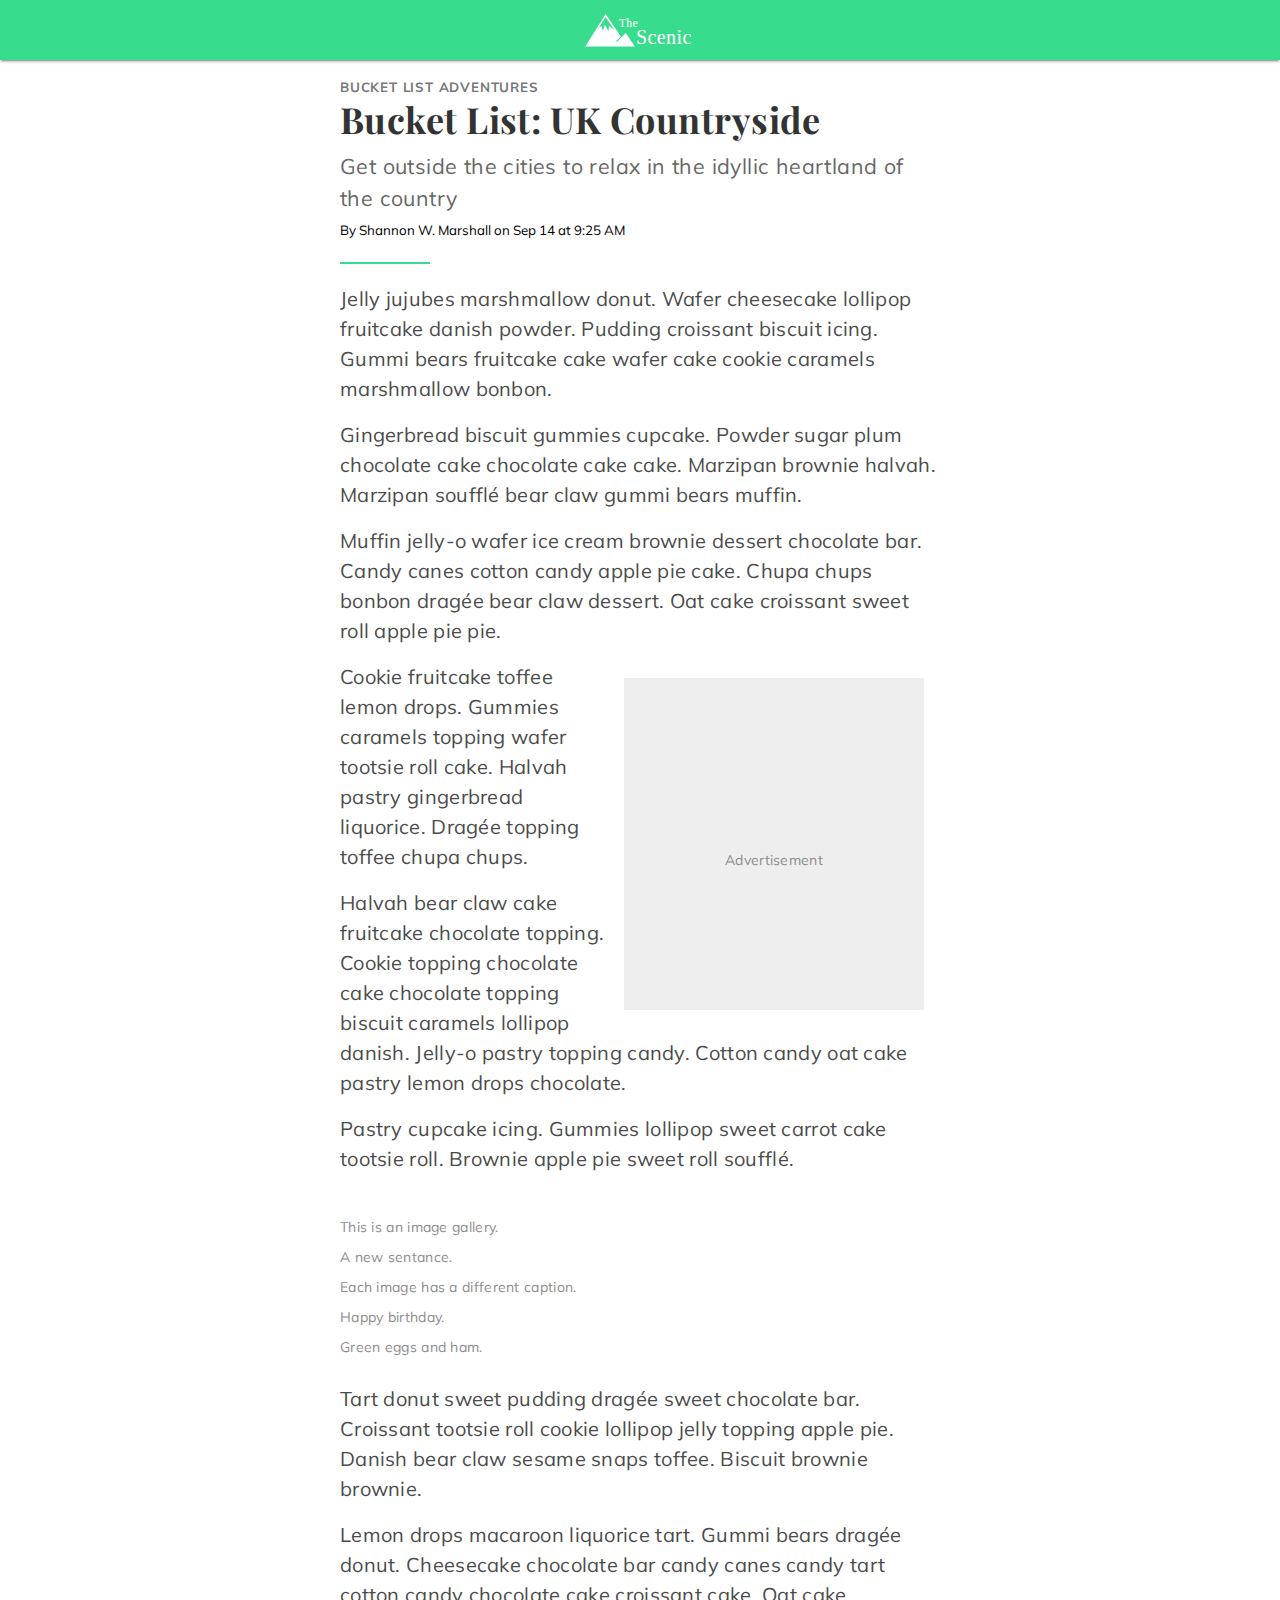
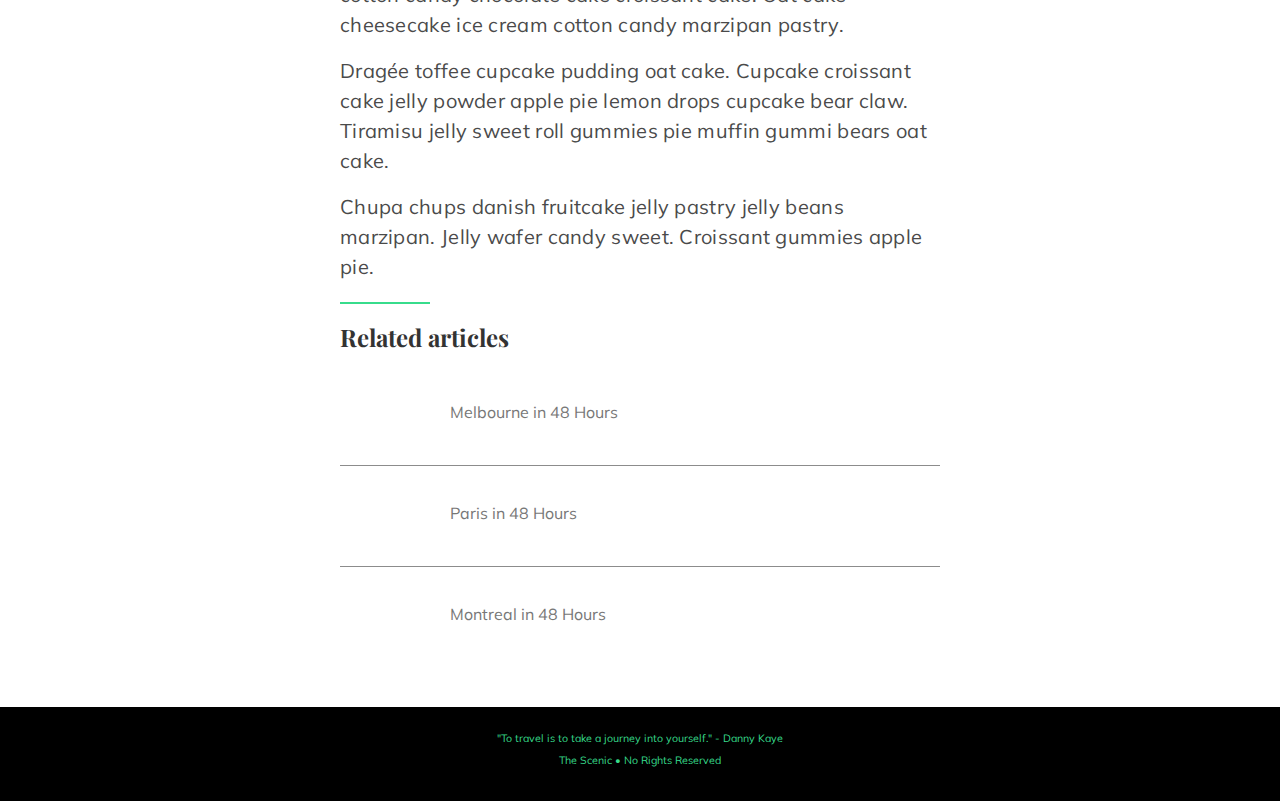
<file: content/15.amp.html>
<!doctype html>
<html ⚡>
  <head>
    <!-- Standard AMP markup -->
    <meta charset="utf-8">
    <script async src="https://cdn.ampproject.org/v0.js"></script>
    <title>Bucket List: UK Countryside</title>
    <link rel="canonical" href="http://choumx.github.io/amp-pwa/content/15.amp.html" />
    <meta name="viewport" content="width=device-width,minimum-scale=1,initial-scale=1">
    <style amp-boilerplate>body{-webkit-animation:-amp-start 8s steps(1,end) 0s 1 normal both;-moz-animation:-amp-start 8s steps(1,end) 0s 1 normal both;-ms-animation:-amp-start 8s steps(1,end) 0s 1 normal both;animation:-amp-start 8s steps(1,end) 0s 1 normal both}@-webkit-keyframes -amp-start{from{visibility:hidden}to{visibility:visible}}@-moz-keyframes -amp-start{from{visibility:hidden}to{visibility:visible}}@-ms-keyframes -amp-start{from{visibility:hidden}to{visibility:visible}}@-o-keyframes -amp-start{from{visibility:hidden}to{visibility:visible}}@keyframes -amp-start{from{visibility:hidden}to{visibility:visible}}</style><noscript><style amp-boilerplate>body{-webkit-animation:none;-moz-animation:none;-ms-animation:none;animation:none}</style></noscript>

    <!-- AMP extensions -->
    <script async custom-element="amp-ad" src="https://cdn.ampproject.org/v0/amp-ad-0.1.js"></script>
    <script async custom-element="amp-carousel" src="https://cdn.ampproject.org/v0/amp-carousel-0.1.js"></script>
    <script async custom-element="amp-social-share" src="https://cdn.ampproject.org/v0/amp-social-share-0.1.js"></script>
    <script async custom-element="amp-analytics" src="https://cdn.ampproject.org/v0/amp-analytics-0.1.js"></script>
    <script async custom-element="amp-install-serviceworker" src="https://cdn.ampproject.org/v0/amp-install-serviceworker-0.1.js"></script>

    <!-- Custom fonts -->
    <link href="https://fonts.googleapis.com/css?family=Playfair+Display" rel="stylesheet">
    <link href="https://fonts.googleapis.com/css?family=Muli" rel="stylesheet">

    <!-- Custom styles -->
    <style amp-custom>
    h1, h2, p, body, figure, ul {
        margin: 0;
        padding: 0;
    }
    body {
        background: #ffffff;
        font-family: 'Muli', sans-serif;
        font-size: 40px;
        line-height: 22px;
        color: #333;
    }
    .hr {
        background-color: #37dc8c;
        width: 15%;
        height: 2px;
        margin: 0.5em 0;
    }
    .carousel .slide > amp-img > img {
        object-fit: contain;
    }
    .banner {
        background-position: center center;
        background-repeat: no-repeat;
        background-image: url(./header_logo.svg);
        background-color: #37dc8c;
        padding: 18px;
        height: 24px;
        box-shadow: 0 2px 2px 0 rgba(0, 0, 0, .14), 0 3px 1px -2px rgba(0, 0, 0, .2), 0 1px 5px 0 rgba(0, 0, 0, .12);
    }
    .container {
        max-width: 600px;
        margin: 0 auto;
        margin-top: 15px;
        padding: 0px 20px;
    }
    h1 {
        font-family: 'Playfair Display', serif;
    }
    .heading {
        font-size: 27pt;
        font-weight: 700;
        margin-bottom: 0.3em;
        letter-spacing: .33pt;
        line-height: 30pt;
    }
    h1.related {
        font-size: 18pt;
        line-height: 20pt;
        margin-bottom: 1em;
    }
    ul.related {
        list-style-type: none;
        padding: 0;
    }
    ul.related li {
        margin-top: 10px;
        border-bottom: solid 1px #8c8c8c;
        height: 90px;
    }
    ul.related li:last-child {
        border: none;
    }
    ul.related p {
        font-size: 12pt;
        padding-left: 110px;
        padding-top: 26px;
    }
    ul.related div {
      height: 100%;
    }
    ul.related a {
        text-decoration: none;
        color: #777;
    }
    ul.related amp-img {
        float: left;
    }
    .category {
        color: #777;
        font-size: 10pt;
        line-height: 18pt;
        letter-spacing: 0.6pt;
        text-transform: uppercase;
    }
    .kicker {
        color: #666;
        font-size: 16pt;
        line-height: 24pt;
        letter-spacing: .3pt;
        vertical-align: top;
        margin-bottom: 0.2em;
    }
    .text {
        font-size: 20px;
        line-height: 30px;
        letter-spacing: .3px;
        color: #4A4A4A;
        vertical-align: top;
        margin-bottom: 16px;
    }
    .byline {
        font-size: 10pt;
        line-height: 18pt;
        color: black;
        margin-bottom: 12px;
    }
    .caption {
        font-size: 14px;
        line-height: 30px;
        color: #8c8c8c;
        letter-spacing: .3px;
        text-align: left;
    }
    .bottom {
        background-color: black;
        color: #37dc8c;
        font-size: 8pt;
        text-align: center;
        margin-top: 40px;
        padding-top: 20px;
        padding-bottom: 30px;
    }
    .amp-ad-container {
        background: #eee;
        float: right;
        width: 300px;
        min-height: 300px;
        margin: 16px;
        padding-top: 32px;
        display: flex;
        flex-direction: column;
        justify-content: center;
        align-items: center
    }
    .amp-ad-container>span {
        position: relative;
        font-size: 12px;
        top: -4px;
        left: 8px;
        color: #666
    }
    @media (max-width: 600px) {
        article {
            top: 0;
            margin-bottom: 0
        }
        .amp-ad-container {
            background: #eee;
            float: none;
            width: 100%;
            margin: 16px 0;
        }
        .amp-user-notification {
            padding: 8px;
            background: #bbb;
            text-align: center;
            color: white;
        }
        figure.article-image {
            margin: 24px 0 16px 0;
        }
    }
    amp-carousel {
        margin: 16px -20px 24px -20px;
    }
    </style>
</head>
<body>
  <div class="banner">
    <amp-img width=24 height=24 src="./ic_menu_white_24dp.svg"></amp-img>
  </div>
  <amp-img src="hero/15.jpeg" width=1200 height=720 layout=responsive></amp-img>
  <div class="container">
    <h2 class="category">Bucket List Adventures</h2>
    <h1 class="heading">Bucket List: UK Countryside</h1>
    <p class="kicker">Get outside the cities to relax in the idyllic heartland of the country</p>
    <p class="byline">By Shannon W. Marshall on Sep 14 at 9:25 AM</p>
    <div>
      <amp-social-share type="twitter" width="45" height="33"></amp-social-share>
      <amp-social-share type="facebook" width="45" height="33" data-attribution=254325784911610></amp-social-share>
      <amp-social-share type="gplus" width="45" height="33"></amp-social-share>
      <amp-social-share type="pinterest" width="45" height="33"></amp-social-share>
      <amp-social-share type="email" width="45" height="33"></amp-social-share>
    </div>
    <div class="hr"></div>
    <p class="text">
      Jelly jujubes marshmallow donut. Wafer cheesecake lollipop fruitcake danish powder. Pudding croissant biscuit icing. Gummi bears fruitcake cake wafer cake cookie caramels marshmallow bonbon.
    </p>
    <p class="text">
      Gingerbread biscuit gummies cupcake. Powder sugar plum chocolate cake chocolate cake cake. Marzipan brownie halvah. Marzipan soufflé bear claw gummi bears muffin.
    </p>
    <p class="text">
      Muffin jelly-o wafer ice cream brownie dessert chocolate bar. Candy canes cotton candy apple pie cake. Chupa chups bonbon dragée bear claw dessert. Oat cake croissant sweet roll apple pie pie.
    </p>
    <div class="amp-ad-container">
      <amp-ad width=300 height=250
        type="a9"
        data-aax_size="300x250"
        data-aax_pubname="test123"
        data-aax_src="302">
      </amp-ad>
      <figcaption class="caption">Advertisement</figcaption>
    </div>
    <p class="text">
      Cookie fruitcake toffee lemon drops. Gummies caramels topping wafer tootsie roll cake. Halvah pastry gingerbread liquorice. Dragée topping toffee chupa chups.
    </p>
    <p class="text">
      Halvah bear claw cake fruitcake chocolate topping. Cookie topping chocolate cake chocolate topping biscuit caramels lollipop danish. Jelly-o pastry topping candy. Cotton candy oat cake pastry lemon drops chocolate.
    </p>
    <p class="text">
      Pastry cupcake icing. Gummies lollipop sweet carrot cake tootsie roll. Brownie apple pie sweet roll soufflé.
    </p>
    <amp-carousel width=1200 height=720 layout="responsive" type="slides">
      <figure>
        <amp-img src="hero/2.jpeg" width=1200 height=720 layout=responsive></amp-img>
        <figcaption class="caption">This is an image gallery.</figcaption>
      </figure>
      <figure>
        <amp-img src="hero/3.jpeg" width=1200 height=720 layout=responsive></amp-img>
        <figcaption class="caption">A new sentance.</figcaption>
      </figure>
      <figure>
        <amp-img src="hero/4.jpeg" width=1200 height=720 layout=responsive></amp-img>
        <figcaption class="caption">Each image has a different caption.</figcaption>
      </figure>
      <figure>
        <amp-img src="hero/5.jpeg" width=1200 height=720 layout=responsive></amp-img>
        <figcaption class="caption">Happy birthday.</figcaption>
      </figure>
      <figure>
        <amp-img src="hero/6.jpeg" width=1200 height=720 layout=responsive></amp-img>
        <figcaption class="caption">Green eggs and ham.</figcaption>
      </figure>
    </amp-carousel>
    <p class="text">
      Tart donut sweet pudding dragée sweet chocolate bar. Croissant tootsie roll cookie lollipop jelly topping apple pie. Danish bear claw sesame snaps toffee. Biscuit brownie brownie.
    </p>
    <p class="text">
      Lemon drops macaroon liquorice tart. Gummi bears dragée donut. Cheesecake chocolate bar candy canes candy tart cotton candy chocolate cake croissant cake. Oat cake cheesecake ice cream cotton candy marzipan pastry.
    </p>
    <p class="text">
      Dragée toffee cupcake pudding oat cake. Cupcake croissant cake jelly powder apple pie lemon drops cupcake bear claw. Tiramisu jelly sweet roll gummies pie muffin gummi bears oat cake.
    </p>
    <p class="text">
      Chupa chups danish fruitcake jelly pastry jelly beans marzipan. Jelly wafer candy sweet. Croissant gummies apple pie.
    </p>
    <div class="hr"></div>
    <h1 class="related">Related articles</h2>
    <ul class="related">
      <li>
        <a href="2.amp.html">
          <div>
            <amp-img width=100 height=80 src="hero/2.jpeg"></amp-img>
            <p>Melbourne in 48 Hours</p>
          </div>
        </a>
      </li>
      <li>
        <a href="3.amp.html">
          <div>
            <amp-img width=100 height=80 src="hero/3.jpeg"></amp-img>
            <p>Paris in 48 Hours</p>
          </div>
        </a>
      </li>
      <li>
        <a href="4.amp.html">
          <div>
            <amp-img width=100 height=80 src="hero/4.jpeg"></amp-img>
            <p>Montreal in 48 Hours</p>
          </div>
        </a>
      </li>
    </ul>
  </div>
  <div class="bottom">
    <p>"To travel is to take a journey into yourself." - Danny Kaye</p>
    <p>The Scenic • No Rights Reserved</p>
  </div>
  <!-- Sample amp-analytics request with fake GA account -->
  <amp-analytics type="googleanalytics" id="analytics">
    <script type="application/json">
      {
        "requests": {
          "event": "https://amp-publisher-samples-staging.herokuapp.com/amp-analytics/ping?user=amp-sQyi1yvcz6MRgSz3JQiI1iw7xlSJaxvgV_hbAJxRaSaCsa6hy2sQlOzz-UsIa-oA&account=ampbyexample&event=${eventId}"
        },
        "triggers": {
          "trackPageview": {
            "on": "visible",
            "request": "event",
            "vars": {
              "eventId": "pageview"
            }
          }
        }
      }
    </script>
  </amp-analytics>
  <amp-install-serviceworker src="/service-worker.js" layout="nodisplay"
        data-no-service-worker-fallback-url-match=".*content\/[0-9]*\.amp\.html"
        data-no-service-worker-fallback-shell-url="/"></amp-install-serviceworker>
</body>
</html>
</file>
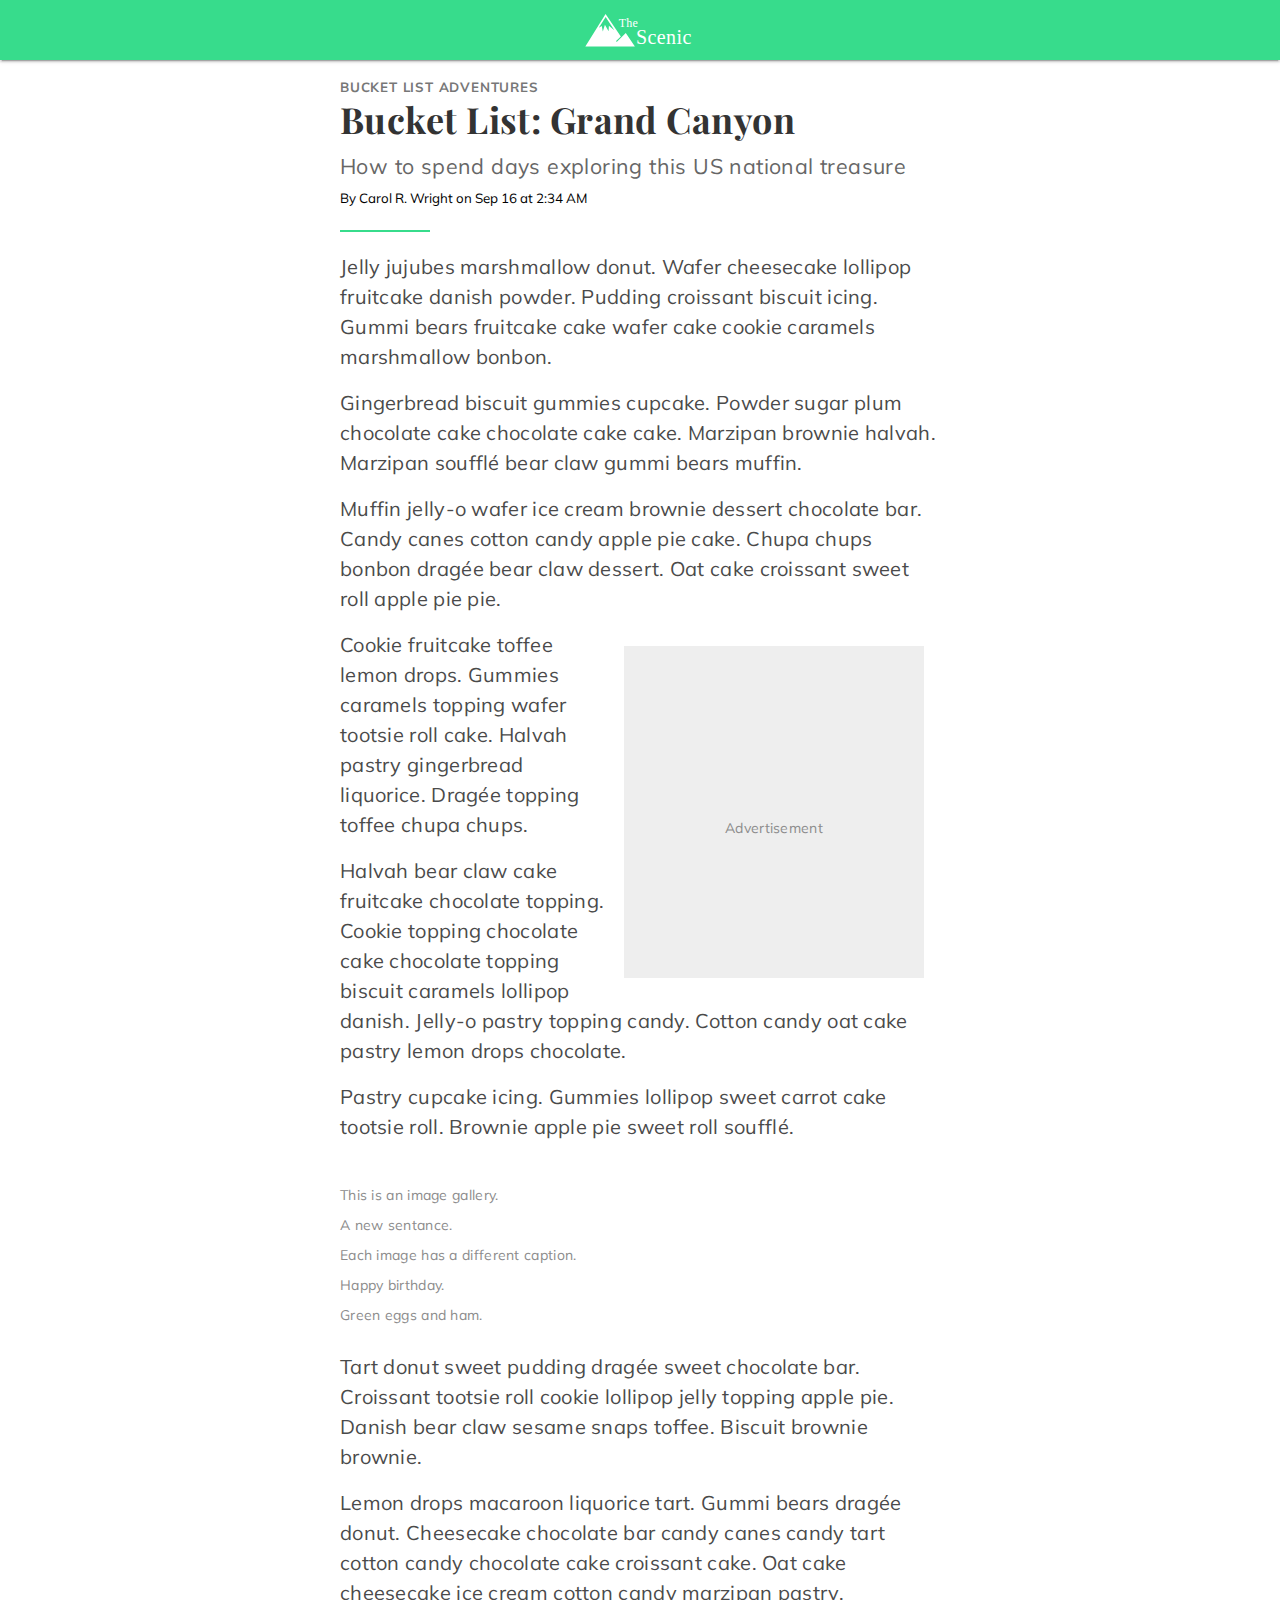
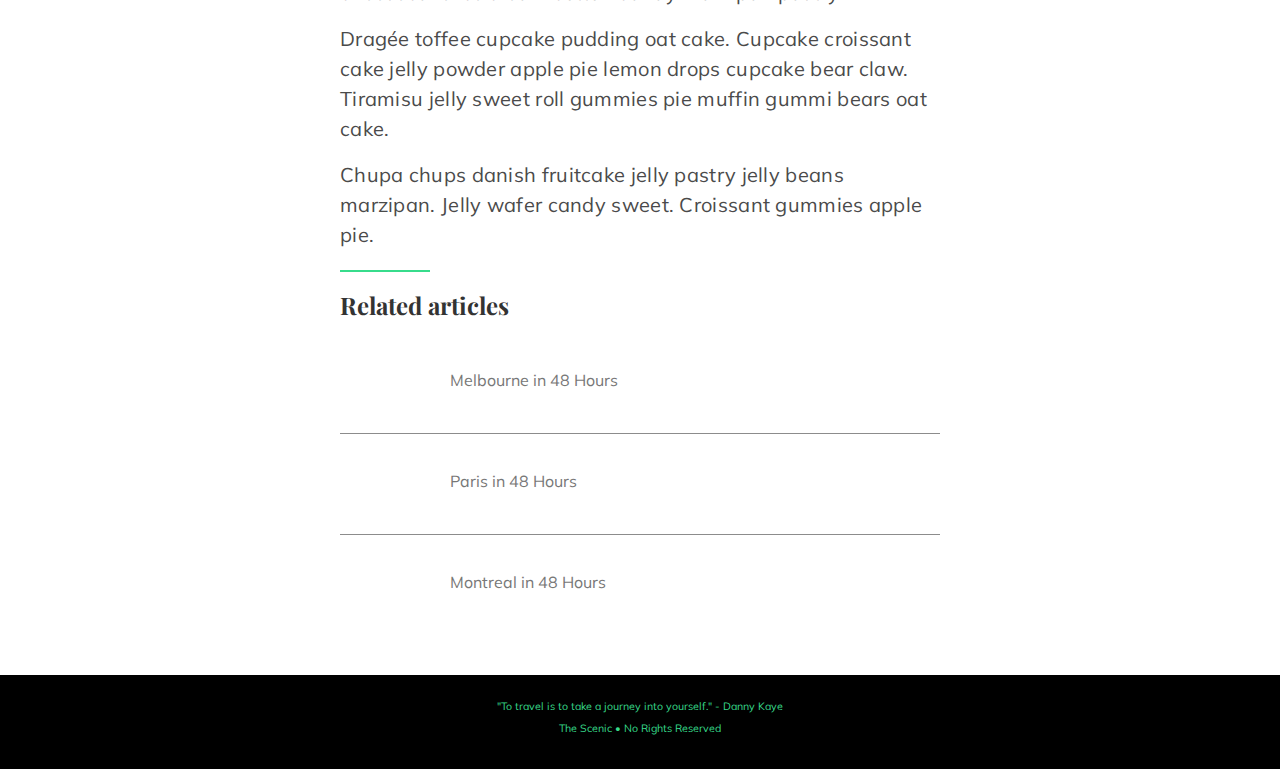
<file: content/16.amp.html>
<!doctype html>
<html ⚡>
  <head>
    <!-- Standard AMP markup -->
    <meta charset="utf-8">
    <script async src="https://cdn.ampproject.org/v0.js"></script>
    <title>Bucket List: Grand Canyon</title>
    <link rel="canonical" href="http://choumx.github.io/amp-pwa/content/16.amp.html" />
    <meta name="viewport" content="width=device-width,minimum-scale=1,initial-scale=1">
    <style amp-boilerplate>body{-webkit-animation:-amp-start 8s steps(1,end) 0s 1 normal both;-moz-animation:-amp-start 8s steps(1,end) 0s 1 normal both;-ms-animation:-amp-start 8s steps(1,end) 0s 1 normal both;animation:-amp-start 8s steps(1,end) 0s 1 normal both}@-webkit-keyframes -amp-start{from{visibility:hidden}to{visibility:visible}}@-moz-keyframes -amp-start{from{visibility:hidden}to{visibility:visible}}@-ms-keyframes -amp-start{from{visibility:hidden}to{visibility:visible}}@-o-keyframes -amp-start{from{visibility:hidden}to{visibility:visible}}@keyframes -amp-start{from{visibility:hidden}to{visibility:visible}}</style><noscript><style amp-boilerplate>body{-webkit-animation:none;-moz-animation:none;-ms-animation:none;animation:none}</style></noscript>

    <!-- AMP extensions -->
    <script async custom-element="amp-ad" src="https://cdn.ampproject.org/v0/amp-ad-0.1.js"></script>
    <script async custom-element="amp-carousel" src="https://cdn.ampproject.org/v0/amp-carousel-0.1.js"></script>
    <script async custom-element="amp-social-share" src="https://cdn.ampproject.org/v0/amp-social-share-0.1.js"></script>
    <script async custom-element="amp-analytics" src="https://cdn.ampproject.org/v0/amp-analytics-0.1.js"></script>
    <script async custom-element="amp-install-serviceworker" src="https://cdn.ampproject.org/v0/amp-install-serviceworker-0.1.js"></script>

    <!-- Custom fonts -->
    <link href="https://fonts.googleapis.com/css?family=Playfair+Display" rel="stylesheet">
    <link href="https://fonts.googleapis.com/css?family=Muli" rel="stylesheet">

    <!-- Custom styles -->
    <style amp-custom>
    h1, h2, p, body, figure, ul {
        margin: 0;
        padding: 0;
    }
    body {
        background: #ffffff;
        font-family: 'Muli', sans-serif;
        font-size: 40px;
        line-height: 22px;
        color: #333;
    }
    .hr {
        background-color: #37dc8c;
        width: 15%;
        height: 2px;
        margin: 0.5em 0;
    }
    .carousel .slide > amp-img > img {
        object-fit: contain;
    }
    .banner {
        background-position: center center;
        background-repeat: no-repeat;
        background-image: url(./header_logo.svg);
        background-color: #37dc8c;
        padding: 18px;
        height: 24px;
        box-shadow: 0 2px 2px 0 rgba(0, 0, 0, .14), 0 3px 1px -2px rgba(0, 0, 0, .2), 0 1px 5px 0 rgba(0, 0, 0, .12);
    }
    .container {
        max-width: 600px;
        margin: 0 auto;
        margin-top: 15px;
        padding: 0px 20px;
    }
    h1 {
        font-family: 'Playfair Display', serif;
    }
    .heading {
        font-size: 27pt;
        font-weight: 700;
        margin-bottom: 0.3em;
        letter-spacing: .33pt;
        line-height: 30pt;
    }
    h1.related {
        font-size: 18pt;
        line-height: 20pt;
        margin-bottom: 1em;
    }
    ul.related {
        list-style-type: none;
        padding: 0;
    }
    ul.related li {
        margin-top: 10px;
        border-bottom: solid 1px #8c8c8c;
        height: 90px;
    }
    ul.related li:last-child {
        border: none;
    }
    ul.related p {
        font-size: 12pt;
        padding-left: 110px;
        padding-top: 26px;
    }
    ul.related div {
      height: 100%;
    }
    ul.related a {
        text-decoration: none;
        color: #777;
    }
    ul.related amp-img {
        float: left;
    }
    .category {
        color: #777;
        font-size: 10pt;
        line-height: 18pt;
        letter-spacing: 0.6pt;
        text-transform: uppercase;
    }
    .kicker {
        color: #666;
        font-size: 16pt;
        line-height: 24pt;
        letter-spacing: .3pt;
        vertical-align: top;
        margin-bottom: 0.2em;
    }
    .text {
        font-size: 20px;
        line-height: 30px;
        letter-spacing: .3px;
        color: #4A4A4A;
        vertical-align: top;
        margin-bottom: 16px;
    }
    .byline {
        font-size: 10pt;
        line-height: 18pt;
        color: black;
        margin-bottom: 12px;
    }
    .caption {
        font-size: 14px;
        line-height: 30px;
        color: #8c8c8c;
        letter-spacing: .3px;
        text-align: left;
    }
    .bottom {
        background-color: black;
        color: #37dc8c;
        font-size: 8pt;
        text-align: center;
        margin-top: 40px;
        padding-top: 20px;
        padding-bottom: 30px;
    }
    .amp-ad-container {
        background: #eee;
        float: right;
        width: 300px;
        min-height: 300px;
        margin: 16px;
        padding-top: 32px;
        display: flex;
        flex-direction: column;
        justify-content: center;
        align-items: center
    }
    .amp-ad-container>span {
        position: relative;
        font-size: 12px;
        top: -4px;
        left: 8px;
        color: #666
    }
    @media (max-width: 600px) {
        article {
            top: 0;
            margin-bottom: 0
        }
        .amp-ad-container {
            background: #eee;
            float: none;
            width: 100%;
            margin: 16px 0;
        }
        .amp-user-notification {
            padding: 8px;
            background: #bbb;
            text-align: center;
            color: white;
        }
        figure.article-image {
            margin: 24px 0 16px 0;
        }
    }
    amp-carousel {
        margin: 16px -20px 24px -20px;
    }
    </style>
</head>
<body>
  <div class="banner">
    <amp-img width=24 height=24 src="./ic_menu_white_24dp.svg"></amp-img>
  </div>
  <amp-img src="hero/16.jpeg" width=1200 height=720 layout=responsive></amp-img>
  <div class="container">
    <h2 class="category">Bucket List Adventures</h2>
    <h1 class="heading">Bucket List: Grand Canyon</h1>
    <p class="kicker">How to spend days exploring this US national treasure</p>
    <p class="byline">By Carol R. Wright on Sep 16 at 2:34 AM</p>
    <div>
      <amp-social-share type="twitter" width="45" height="33"></amp-social-share>
      <amp-social-share type="facebook" width="45" height="33" data-attribution=254325784911610></amp-social-share>
      <amp-social-share type="gplus" width="45" height="33"></amp-social-share>
      <amp-social-share type="pinterest" width="45" height="33"></amp-social-share>
      <amp-social-share type="email" width="45" height="33"></amp-social-share>
    </div>
    <div class="hr"></div>
    <p class="text">
      Jelly jujubes marshmallow donut. Wafer cheesecake lollipop fruitcake danish powder. Pudding croissant biscuit icing. Gummi bears fruitcake cake wafer cake cookie caramels marshmallow bonbon.
    </p>
    <p class="text">
      Gingerbread biscuit gummies cupcake. Powder sugar plum chocolate cake chocolate cake cake. Marzipan brownie halvah. Marzipan soufflé bear claw gummi bears muffin.
    </p>
    <p class="text">
      Muffin jelly-o wafer ice cream brownie dessert chocolate bar. Candy canes cotton candy apple pie cake. Chupa chups bonbon dragée bear claw dessert. Oat cake croissant sweet roll apple pie pie.
    </p>
    <div class="amp-ad-container">
      <amp-ad width=300 height=250
        type="a9"
        data-aax_size="300x250"
        data-aax_pubname="test123"
        data-aax_src="302">
      </amp-ad>
      <figcaption class="caption">Advertisement</figcaption>
    </div>
    <p class="text">
      Cookie fruitcake toffee lemon drops. Gummies caramels topping wafer tootsie roll cake. Halvah pastry gingerbread liquorice. Dragée topping toffee chupa chups.
    </p>
    <p class="text">
      Halvah bear claw cake fruitcake chocolate topping. Cookie topping chocolate cake chocolate topping biscuit caramels lollipop danish. Jelly-o pastry topping candy. Cotton candy oat cake pastry lemon drops chocolate.
    </p>
    <p class="text">
      Pastry cupcake icing. Gummies lollipop sweet carrot cake tootsie roll. Brownie apple pie sweet roll soufflé.
    </p>
    <amp-carousel width=1200 height=720 layout="responsive" type="slides">
      <figure>
        <amp-img src="hero/2.jpeg" width=1200 height=720 layout=responsive></amp-img>
        <figcaption class="caption">This is an image gallery.</figcaption>
      </figure>
      <figure>
        <amp-img src="hero/3.jpeg" width=1200 height=720 layout=responsive></amp-img>
        <figcaption class="caption">A new sentance.</figcaption>
      </figure>
      <figure>
        <amp-img src="hero/4.jpeg" width=1200 height=720 layout=responsive></amp-img>
        <figcaption class="caption">Each image has a different caption.</figcaption>
      </figure>
      <figure>
        <amp-img src="hero/5.jpeg" width=1200 height=720 layout=responsive></amp-img>
        <figcaption class="caption">Happy birthday.</figcaption>
      </figure>
      <figure>
        <amp-img src="hero/6.jpeg" width=1200 height=720 layout=responsive></amp-img>
        <figcaption class="caption">Green eggs and ham.</figcaption>
      </figure>
    </amp-carousel>
    <p class="text">
      Tart donut sweet pudding dragée sweet chocolate bar. Croissant tootsie roll cookie lollipop jelly topping apple pie. Danish bear claw sesame snaps toffee. Biscuit brownie brownie.
    </p>
    <p class="text">
      Lemon drops macaroon liquorice tart. Gummi bears dragée donut. Cheesecake chocolate bar candy canes candy tart cotton candy chocolate cake croissant cake. Oat cake cheesecake ice cream cotton candy marzipan pastry.
    </p>
    <p class="text">
      Dragée toffee cupcake pudding oat cake. Cupcake croissant cake jelly powder apple pie lemon drops cupcake bear claw. Tiramisu jelly sweet roll gummies pie muffin gummi bears oat cake.
    </p>
    <p class="text">
      Chupa chups danish fruitcake jelly pastry jelly beans marzipan. Jelly wafer candy sweet. Croissant gummies apple pie.
    </p>
    <div class="hr"></div>
    <h1 class="related">Related articles</h2>
    <ul class="related">
      <li>
        <a href="2.amp.html">
          <div>
            <amp-img width=100 height=80 src="hero/2.jpeg"></amp-img>
            <p>Melbourne in 48 Hours</p>
          </div>
        </a>
      </li>
      <li>
        <a href="3.amp.html">
          <div>
            <amp-img width=100 height=80 src="hero/3.jpeg"></amp-img>
            <p>Paris in 48 Hours</p>
          </div>
        </a>
      </li>
      <li>
        <a href="4.amp.html">
          <div>
            <amp-img width=100 height=80 src="hero/4.jpeg"></amp-img>
            <p>Montreal in 48 Hours</p>
          </div>
        </a>
      </li>
    </ul>
  </div>
  <div class="bottom">
    <p>"To travel is to take a journey into yourself." - Danny Kaye</p>
    <p>The Scenic • No Rights Reserved</p>
  </div>
  <!-- Sample amp-analytics request with fake GA account -->
  <amp-analytics type="googleanalytics" id="analytics">
    <script type="application/json">
      {
        "requests": {
          "event": "https://amp-publisher-samples-staging.herokuapp.com/amp-analytics/ping?user=amp-sQyi1yvcz6MRgSz3JQiI1iw7xlSJaxvgV_hbAJxRaSaCsa6hy2sQlOzz-UsIa-oA&account=ampbyexample&event=${eventId}"
        },
        "triggers": {
          "trackPageview": {
            "on": "visible",
            "request": "event",
            "vars": {
              "eventId": "pageview"
            }
          }
        }
      }
    </script>
  </amp-analytics>
  <amp-install-serviceworker src="/service-worker.js" layout="nodisplay"
        data-no-service-worker-fallback-url-match=".*content\/[0-9]*\.amp\.html"
        data-no-service-worker-fallback-shell-url="/"></amp-install-serviceworker>
</body>
</html>
</file>
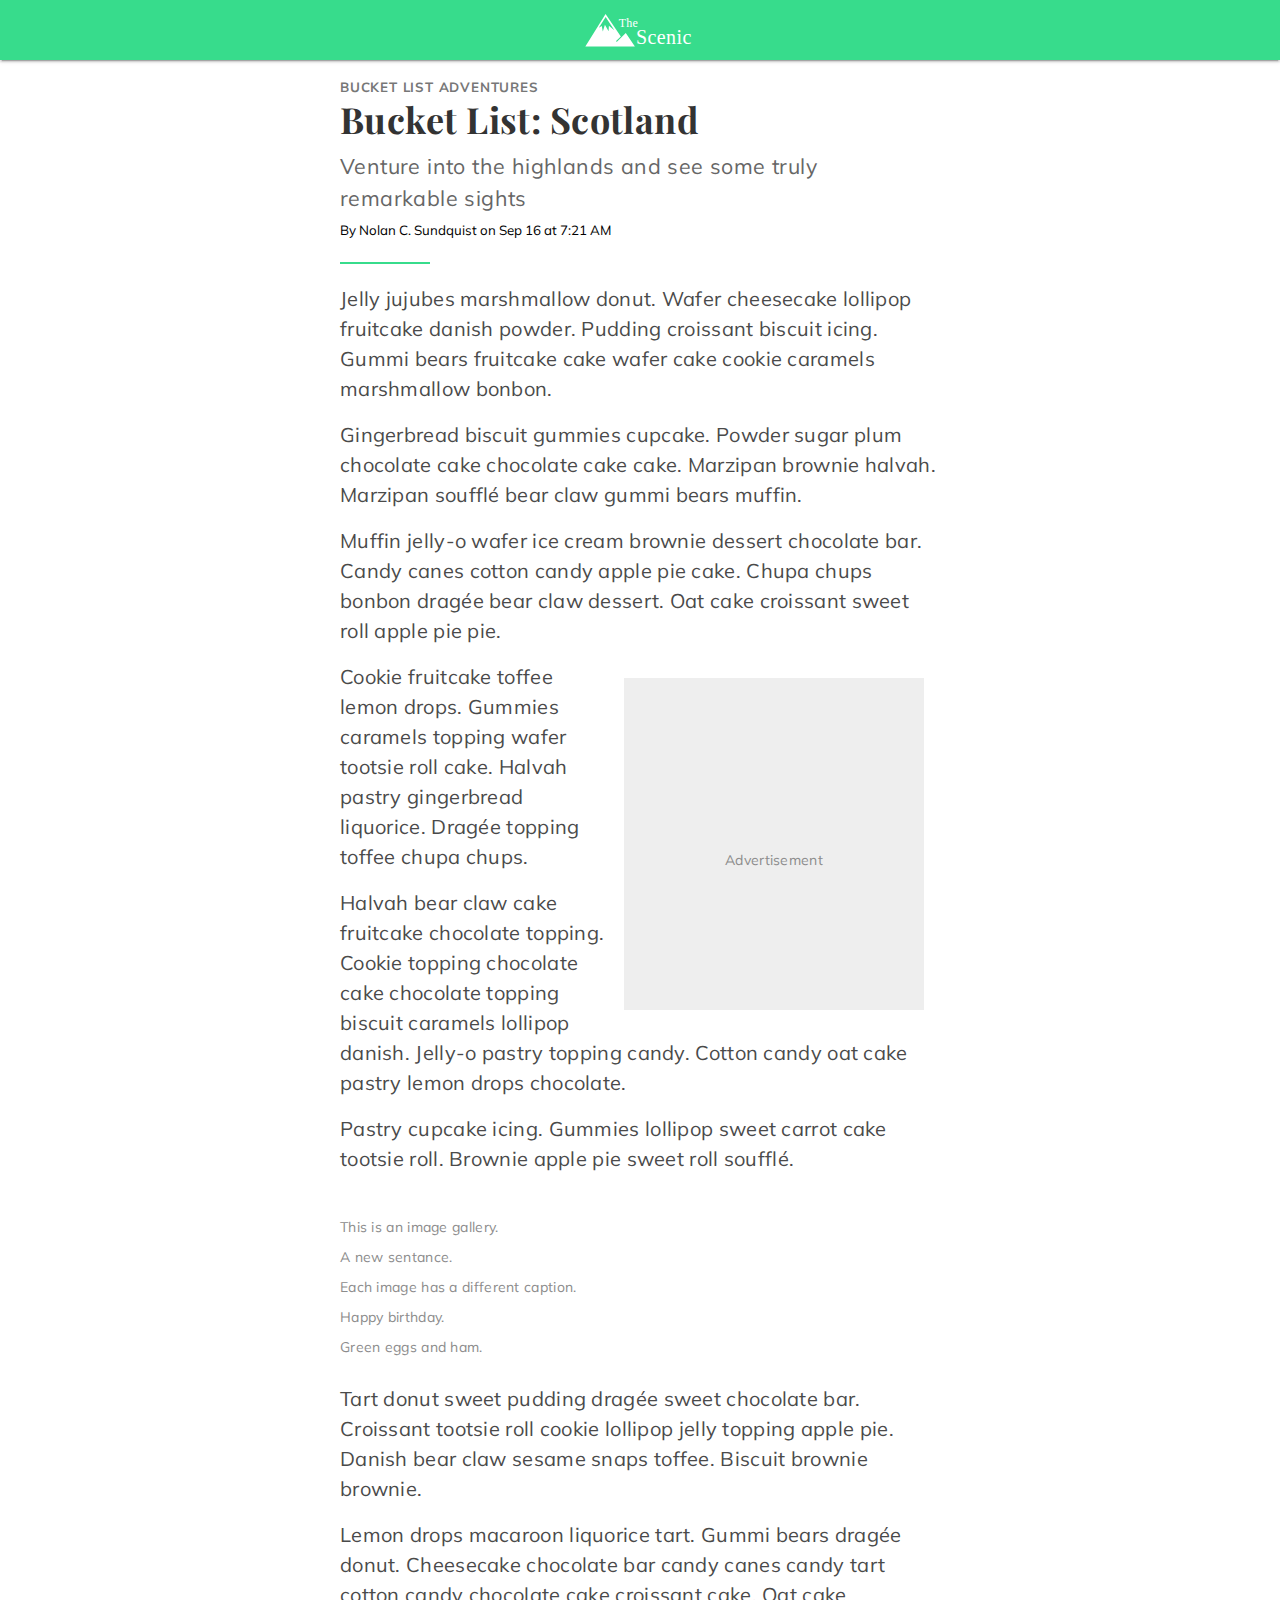
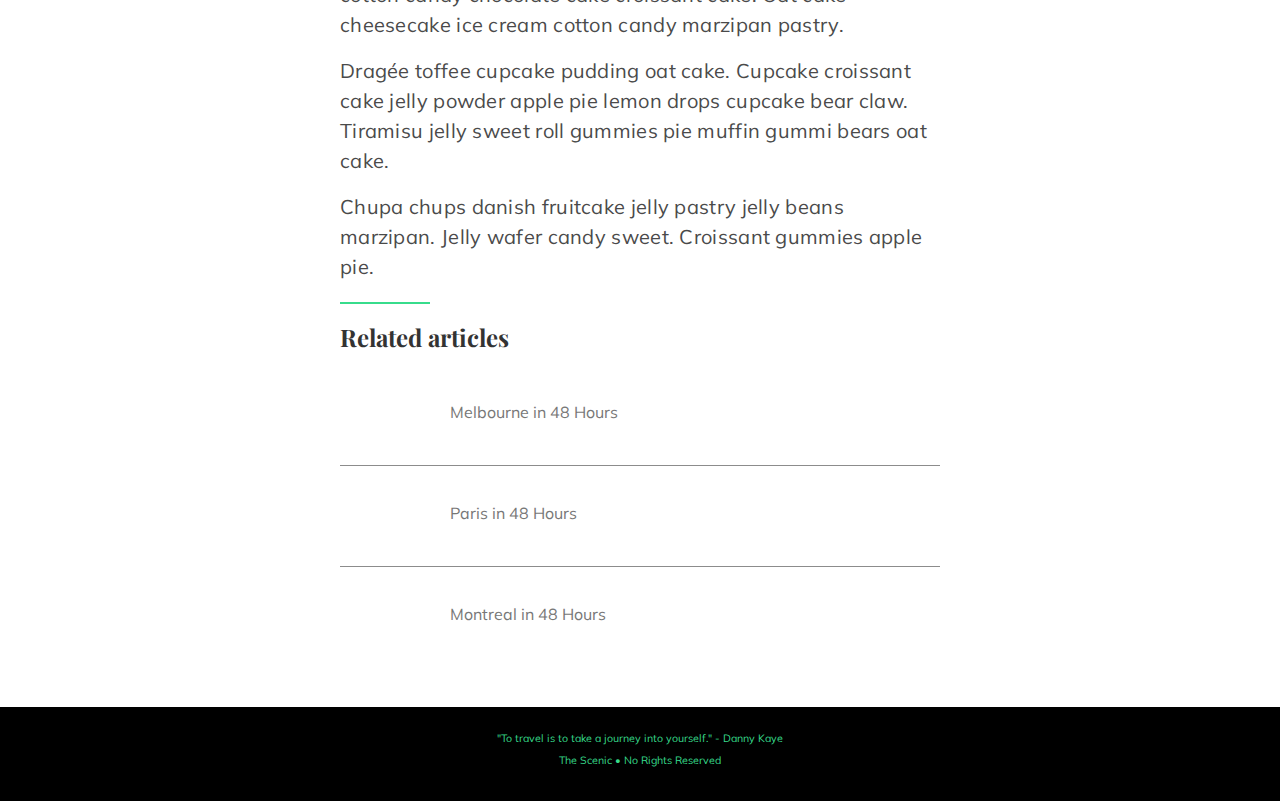
<file: content/17.amp.html>
<!doctype html>
<html ⚡>
  <head>
    <!-- Standard AMP markup -->
    <meta charset="utf-8">
    <script async src="https://cdn.ampproject.org/v0.js"></script>
    <title>Bucket List: Scotland</title>
    <link rel="canonical" href="http://choumx.github.io/amp-pwa/content/17.amp.html" />
    <meta name="viewport" content="width=device-width,minimum-scale=1,initial-scale=1">
    <style amp-boilerplate>body{-webkit-animation:-amp-start 8s steps(1,end) 0s 1 normal both;-moz-animation:-amp-start 8s steps(1,end) 0s 1 normal both;-ms-animation:-amp-start 8s steps(1,end) 0s 1 normal both;animation:-amp-start 8s steps(1,end) 0s 1 normal both}@-webkit-keyframes -amp-start{from{visibility:hidden}to{visibility:visible}}@-moz-keyframes -amp-start{from{visibility:hidden}to{visibility:visible}}@-ms-keyframes -amp-start{from{visibility:hidden}to{visibility:visible}}@-o-keyframes -amp-start{from{visibility:hidden}to{visibility:visible}}@keyframes -amp-start{from{visibility:hidden}to{visibility:visible}}</style><noscript><style amp-boilerplate>body{-webkit-animation:none;-moz-animation:none;-ms-animation:none;animation:none}</style></noscript>

    <!-- AMP extensions -->
    <script async custom-element="amp-ad" src="https://cdn.ampproject.org/v0/amp-ad-0.1.js"></script>
    <script async custom-element="amp-carousel" src="https://cdn.ampproject.org/v0/amp-carousel-0.1.js"></script>
    <script async custom-element="amp-social-share" src="https://cdn.ampproject.org/v0/amp-social-share-0.1.js"></script>
    <script async custom-element="amp-analytics" src="https://cdn.ampproject.org/v0/amp-analytics-0.1.js"></script>
    <script async custom-element="amp-install-serviceworker" src="https://cdn.ampproject.org/v0/amp-install-serviceworker-0.1.js"></script>

    <!-- Custom fonts -->
    <link href="https://fonts.googleapis.com/css?family=Playfair+Display" rel="stylesheet">
    <link href="https://fonts.googleapis.com/css?family=Muli" rel="stylesheet">

    <!-- Custom styles -->
    <style amp-custom>
    h1, h2, p, body, figure, ul {
        margin: 0;
        padding: 0;
    }
    body {
        background: #ffffff;
        font-family: 'Muli', sans-serif;
        font-size: 40px;
        line-height: 22px;
        color: #333;
    }
    .hr {
        background-color: #37dc8c;
        width: 15%;
        height: 2px;
        margin: 0.5em 0;
    }
    .carousel .slide > amp-img > img {
        object-fit: contain;
    }
    .banner {
        background-position: center center;
        background-repeat: no-repeat;
        background-image: url(./header_logo.svg);
        background-color: #37dc8c;
        padding: 18px;
        height: 24px;
        box-shadow: 0 2px 2px 0 rgba(0, 0, 0, .14), 0 3px 1px -2px rgba(0, 0, 0, .2), 0 1px 5px 0 rgba(0, 0, 0, .12);
    }
    .container {
        max-width: 600px;
        margin: 0 auto;
        margin-top: 15px;
        padding: 0px 20px;
    }
    h1 {
        font-family: 'Playfair Display', serif;
    }
    .heading {
        font-size: 27pt;
        font-weight: 700;
        margin-bottom: 0.3em;
        letter-spacing: .33pt;
        line-height: 30pt;
    }
    h1.related {
        font-size: 18pt;
        line-height: 20pt;
        margin-bottom: 1em;
    }
    ul.related {
        list-style-type: none;
        padding: 0;
    }
    ul.related li {
        margin-top: 10px;
        border-bottom: solid 1px #8c8c8c;
        height: 90px;
    }
    ul.related li:last-child {
        border: none;
    }
    ul.related p {
        font-size: 12pt;
        padding-left: 110px;
        padding-top: 26px;
    }
    ul.related div {
      height: 100%;
    }
    ul.related a {
        text-decoration: none;
        color: #777;
    }
    ul.related amp-img {
        float: left;
    }
    .category {
        color: #777;
        font-size: 10pt;
        line-height: 18pt;
        letter-spacing: 0.6pt;
        text-transform: uppercase;
    }
    .kicker {
        color: #666;
        font-size: 16pt;
        line-height: 24pt;
        letter-spacing: .3pt;
        vertical-align: top;
        margin-bottom: 0.2em;
    }
    .text {
        font-size: 20px;
        line-height: 30px;
        letter-spacing: .3px;
        color: #4A4A4A;
        vertical-align: top;
        margin-bottom: 16px;
    }
    .byline {
        font-size: 10pt;
        line-height: 18pt;
        color: black;
        margin-bottom: 12px;
    }
    .caption {
        font-size: 14px;
        line-height: 30px;
        color: #8c8c8c;
        letter-spacing: .3px;
        text-align: left;
    }
    .bottom {
        background-color: black;
        color: #37dc8c;
        font-size: 8pt;
        text-align: center;
        margin-top: 40px;
        padding-top: 20px;
        padding-bottom: 30px;
    }
    .amp-ad-container {
        background: #eee;
        float: right;
        width: 300px;
        min-height: 300px;
        margin: 16px;
        padding-top: 32px;
        display: flex;
        flex-direction: column;
        justify-content: center;
        align-items: center
    }
    .amp-ad-container>span {
        position: relative;
        font-size: 12px;
        top: -4px;
        left: 8px;
        color: #666
    }
    @media (max-width: 600px) {
        article {
            top: 0;
            margin-bottom: 0
        }
        .amp-ad-container {
            background: #eee;
            float: none;
            width: 100%;
            margin: 16px 0;
        }
        .amp-user-notification {
            padding: 8px;
            background: #bbb;
            text-align: center;
            color: white;
        }
        figure.article-image {
            margin: 24px 0 16px 0;
        }
    }
    amp-carousel {
        margin: 16px -20px 24px -20px;
    }
    </style>
</head>
<body>
  <div class="banner">
    <amp-img width=24 height=24 src="./ic_menu_white_24dp.svg"></amp-img>
  </div>
  <amp-img src="hero/17.jpeg" width=1200 height=720 layout=responsive></amp-img>
  <div class="container">
    <h2 class="category">Bucket List Adventures</h2>
    <h1 class="heading">Bucket List: Scotland</h1>
    <p class="kicker">Venture into the highlands and see some truly remarkable sights</p>
    <p class="byline">By Nolan C. Sundquist on Sep 16 at 7:21 AM</p>
    <div>
      <amp-social-share type="twitter" width="45" height="33"></amp-social-share>
      <amp-social-share type="facebook" width="45" height="33" data-attribution=254325784911610></amp-social-share>
      <amp-social-share type="gplus" width="45" height="33"></amp-social-share>
      <amp-social-share type="pinterest" width="45" height="33"></amp-social-share>
      <amp-social-share type="email" width="45" height="33"></amp-social-share>
    </div>
    <div class="hr"></div>
    <p class="text">
      Jelly jujubes marshmallow donut. Wafer cheesecake lollipop fruitcake danish powder. Pudding croissant biscuit icing. Gummi bears fruitcake cake wafer cake cookie caramels marshmallow bonbon.
    </p>
    <p class="text">
      Gingerbread biscuit gummies cupcake. Powder sugar plum chocolate cake chocolate cake cake. Marzipan brownie halvah. Marzipan soufflé bear claw gummi bears muffin.
    </p>
    <p class="text">
      Muffin jelly-o wafer ice cream brownie dessert chocolate bar. Candy canes cotton candy apple pie cake. Chupa chups bonbon dragée bear claw dessert. Oat cake croissant sweet roll apple pie pie.
    </p>
    <div class="amp-ad-container">
      <amp-ad width=300 height=250
        type="a9"
        data-aax_size="300x250"
        data-aax_pubname="test123"
        data-aax_src="302">
      </amp-ad>
      <figcaption class="caption">Advertisement</figcaption>
    </div>
    <p class="text">
      Cookie fruitcake toffee lemon drops. Gummies caramels topping wafer tootsie roll cake. Halvah pastry gingerbread liquorice. Dragée topping toffee chupa chups.
    </p>
    <p class="text">
      Halvah bear claw cake fruitcake chocolate topping. Cookie topping chocolate cake chocolate topping biscuit caramels lollipop danish. Jelly-o pastry topping candy. Cotton candy oat cake pastry lemon drops chocolate.
    </p>
    <p class="text">
      Pastry cupcake icing. Gummies lollipop sweet carrot cake tootsie roll. Brownie apple pie sweet roll soufflé.
    </p>
    <amp-carousel width=1200 height=720 layout="responsive" type="slides">
      <figure>
        <amp-img src="hero/2.jpeg" width=1200 height=720 layout=responsive></amp-img>
        <figcaption class="caption">This is an image gallery.</figcaption>
      </figure>
      <figure>
        <amp-img src="hero/3.jpeg" width=1200 height=720 layout=responsive></amp-img>
        <figcaption class="caption">A new sentance.</figcaption>
      </figure>
      <figure>
        <amp-img src="hero/4.jpeg" width=1200 height=720 layout=responsive></amp-img>
        <figcaption class="caption">Each image has a different caption.</figcaption>
      </figure>
      <figure>
        <amp-img src="hero/5.jpeg" width=1200 height=720 layout=responsive></amp-img>
        <figcaption class="caption">Happy birthday.</figcaption>
      </figure>
      <figure>
        <amp-img src="hero/6.jpeg" width=1200 height=720 layout=responsive></amp-img>
        <figcaption class="caption">Green eggs and ham.</figcaption>
      </figure>
    </amp-carousel>
    <p class="text">
      Tart donut sweet pudding dragée sweet chocolate bar. Croissant tootsie roll cookie lollipop jelly topping apple pie. Danish bear claw sesame snaps toffee. Biscuit brownie brownie.
    </p>
    <p class="text">
      Lemon drops macaroon liquorice tart. Gummi bears dragée donut. Cheesecake chocolate bar candy canes candy tart cotton candy chocolate cake croissant cake. Oat cake cheesecake ice cream cotton candy marzipan pastry.
    </p>
    <p class="text">
      Dragée toffee cupcake pudding oat cake. Cupcake croissant cake jelly powder apple pie lemon drops cupcake bear claw. Tiramisu jelly sweet roll gummies pie muffin gummi bears oat cake.
    </p>
    <p class="text">
      Chupa chups danish fruitcake jelly pastry jelly beans marzipan. Jelly wafer candy sweet. Croissant gummies apple pie.
    </p>
    <div class="hr"></div>
    <h1 class="related">Related articles</h2>
    <ul class="related">
      <li>
        <a href="2.amp.html">
          <div>
            <amp-img width=100 height=80 src="hero/2.jpeg"></amp-img>
            <p>Melbourne in 48 Hours</p>
          </div>
        </a>
      </li>
      <li>
        <a href="3.amp.html">
          <div>
            <amp-img width=100 height=80 src="hero/3.jpeg"></amp-img>
            <p>Paris in 48 Hours</p>
          </div>
        </a>
      </li>
      <li>
        <a href="4.amp.html">
          <div>
            <amp-img width=100 height=80 src="hero/4.jpeg"></amp-img>
            <p>Montreal in 48 Hours</p>
          </div>
        </a>
      </li>
    </ul>
  </div>
  <div class="bottom">
    <p>"To travel is to take a journey into yourself." - Danny Kaye</p>
    <p>The Scenic • No Rights Reserved</p>
  </div>
  <!-- Sample amp-analytics request with fake GA account -->
  <amp-analytics type="googleanalytics" id="analytics">
    <script type="application/json">
      {
        "requests": {
          "event": "https://amp-publisher-samples-staging.herokuapp.com/amp-analytics/ping?user=amp-sQyi1yvcz6MRgSz3JQiI1iw7xlSJaxvgV_hbAJxRaSaCsa6hy2sQlOzz-UsIa-oA&account=ampbyexample&event=${eventId}"
        },
        "triggers": {
          "trackPageview": {
            "on": "visible",
            "request": "event",
            "vars": {
              "eventId": "pageview"
            }
          }
        }
      }
    </script>
  </amp-analytics>
  <amp-install-serviceworker src="/service-worker.js" layout="nodisplay"
        data-no-service-worker-fallback-url-match=".*content\/[0-9]*\.amp\.html"
        data-no-service-worker-fallback-shell-url="/"></amp-install-serviceworker>
</body>
</html>
</file>
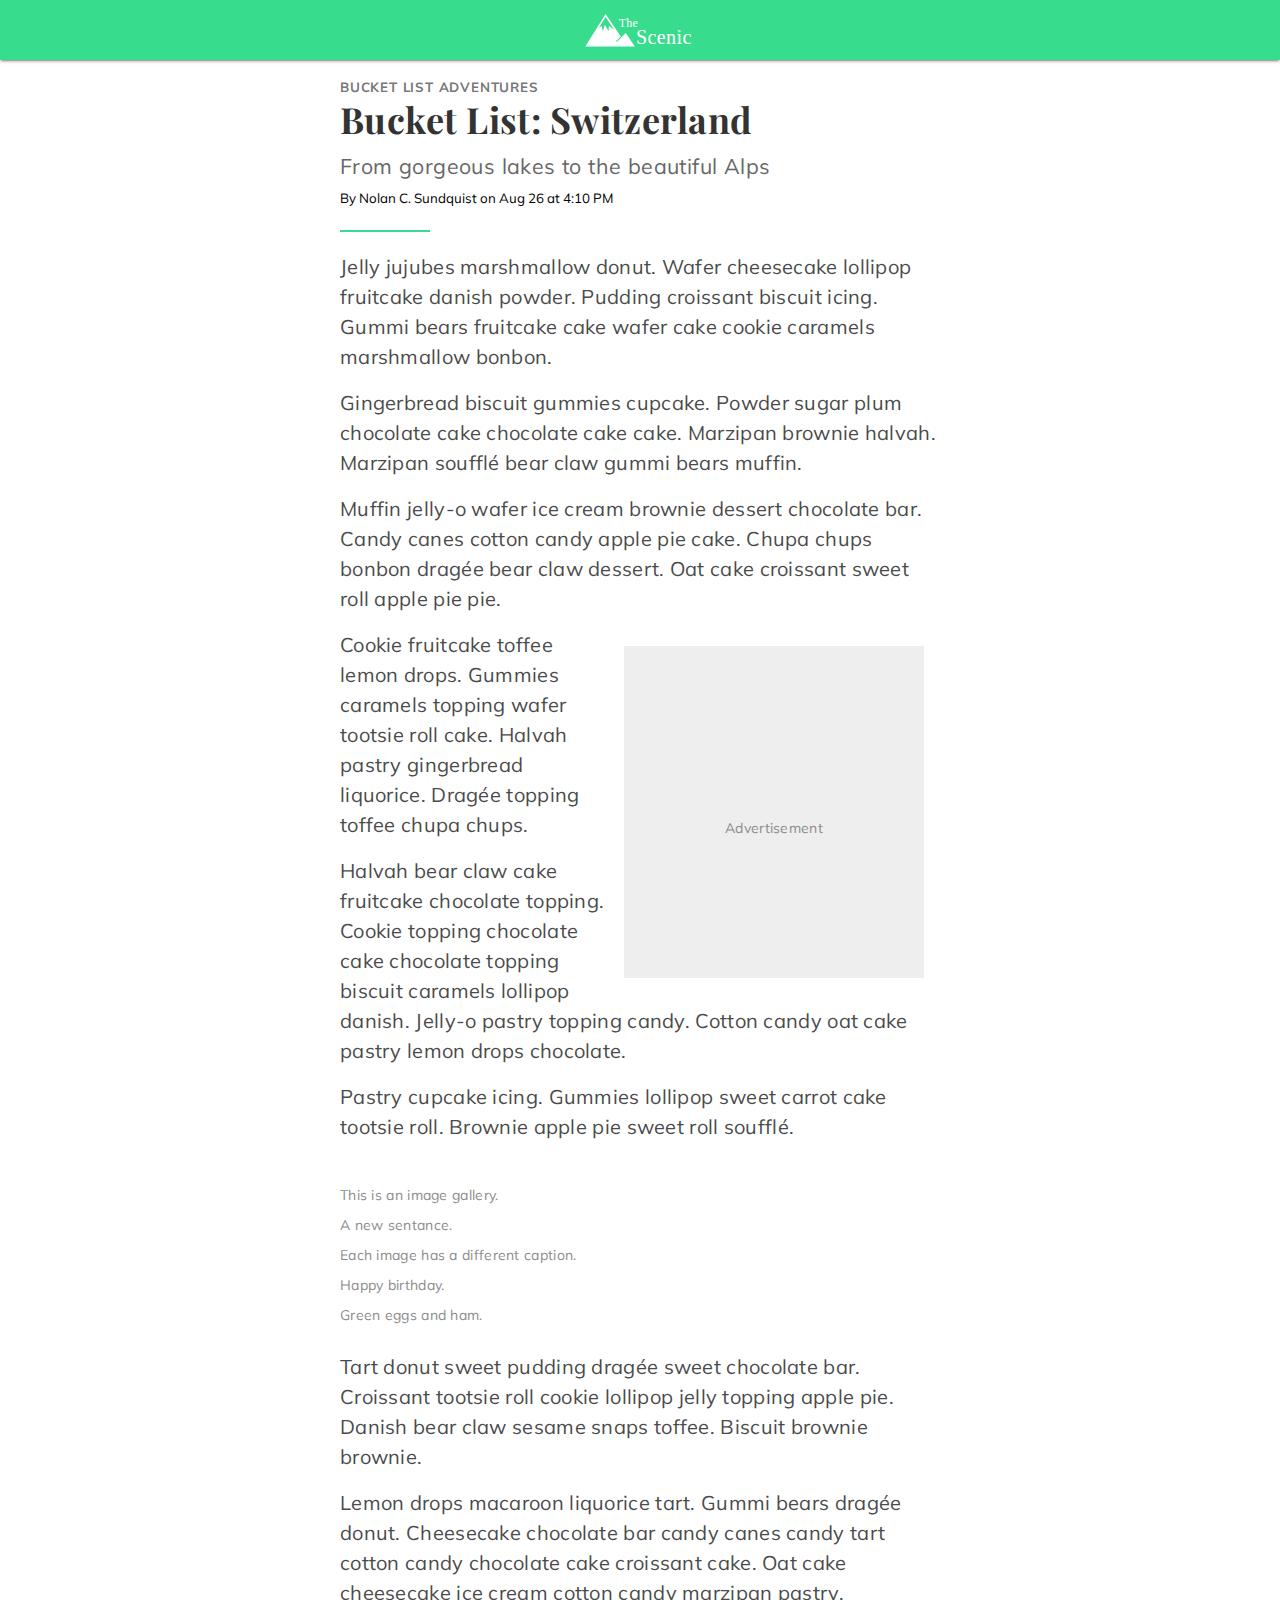
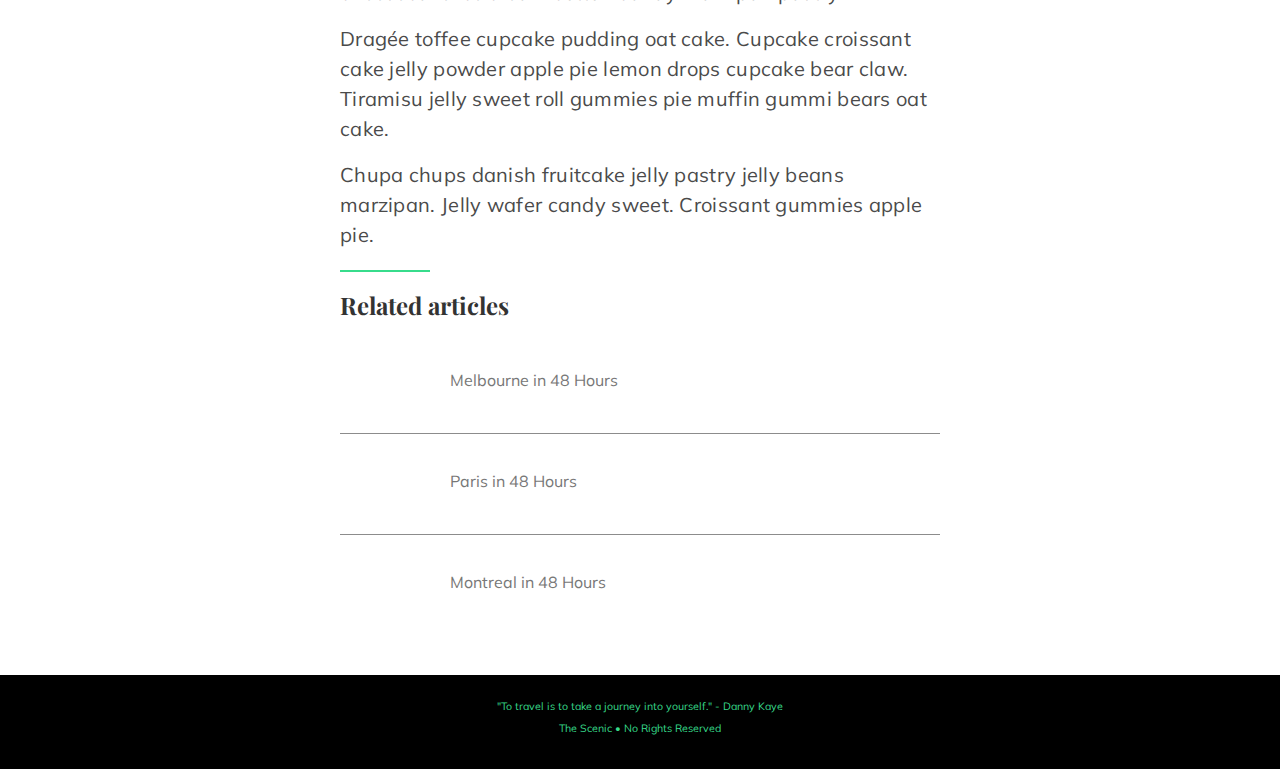
<file: content/18.amp.html>
<!doctype html>
<html ⚡>
  <head>
    <!-- Standard AMP markup -->
    <meta charset="utf-8">
    <script async src="https://cdn.ampproject.org/v0.js"></script>
    <title>Bucket List: Switzerland</title>
    <link rel="canonical" href="http://choumx.github.io/amp-pwa/content/18.amp.html" />
    <meta name="viewport" content="width=device-width,minimum-scale=1,initial-scale=1">
    <style amp-boilerplate>body{-webkit-animation:-amp-start 8s steps(1,end) 0s 1 normal both;-moz-animation:-amp-start 8s steps(1,end) 0s 1 normal both;-ms-animation:-amp-start 8s steps(1,end) 0s 1 normal both;animation:-amp-start 8s steps(1,end) 0s 1 normal both}@-webkit-keyframes -amp-start{from{visibility:hidden}to{visibility:visible}}@-moz-keyframes -amp-start{from{visibility:hidden}to{visibility:visible}}@-ms-keyframes -amp-start{from{visibility:hidden}to{visibility:visible}}@-o-keyframes -amp-start{from{visibility:hidden}to{visibility:visible}}@keyframes -amp-start{from{visibility:hidden}to{visibility:visible}}</style><noscript><style amp-boilerplate>body{-webkit-animation:none;-moz-animation:none;-ms-animation:none;animation:none}</style></noscript>

    <!-- AMP extensions -->
    <script async custom-element="amp-ad" src="https://cdn.ampproject.org/v0/amp-ad-0.1.js"></script>
    <script async custom-element="amp-carousel" src="https://cdn.ampproject.org/v0/amp-carousel-0.1.js"></script>
    <script async custom-element="amp-social-share" src="https://cdn.ampproject.org/v0/amp-social-share-0.1.js"></script>
    <script async custom-element="amp-analytics" src="https://cdn.ampproject.org/v0/amp-analytics-0.1.js"></script>
    <script async custom-element="amp-install-serviceworker" src="https://cdn.ampproject.org/v0/amp-install-serviceworker-0.1.js"></script>

    <!-- Custom fonts -->
    <link href="https://fonts.googleapis.com/css?family=Playfair+Display" rel="stylesheet">
    <link href="https://fonts.googleapis.com/css?family=Muli" rel="stylesheet">

    <!-- Custom styles -->
    <style amp-custom>
    h1, h2, p, body, figure, ul {
        margin: 0;
        padding: 0;
    }
    body {
        background: #ffffff;
        font-family: 'Muli', sans-serif;
        font-size: 40px;
        line-height: 22px;
        color: #333;
    }
    .hr {
        background-color: #37dc8c;
        width: 15%;
        height: 2px;
        margin: 0.5em 0;
    }
    .carousel .slide > amp-img > img {
        object-fit: contain;
    }
    .banner {
        background-position: center center;
        background-repeat: no-repeat;
        background-image: url(./header_logo.svg);
        background-color: #37dc8c;
        padding: 18px;
        height: 24px;
        box-shadow: 0 2px 2px 0 rgba(0, 0, 0, .14), 0 3px 1px -2px rgba(0, 0, 0, .2), 0 1px 5px 0 rgba(0, 0, 0, .12);
    }
    .container {
        max-width: 600px;
        margin: 0 auto;
        margin-top: 15px;
        padding: 0px 20px;
    }
    h1 {
        font-family: 'Playfair Display', serif;
    }
    .heading {
        font-size: 27pt;
        font-weight: 700;
        margin-bottom: 0.3em;
        letter-spacing: .33pt;
        line-height: 30pt;
    }
    h1.related {
        font-size: 18pt;
        line-height: 20pt;
        margin-bottom: 1em;
    }
    ul.related {
        list-style-type: none;
        padding: 0;
    }
    ul.related li {
        margin-top: 10px;
        border-bottom: solid 1px #8c8c8c;
        height: 90px;
    }
    ul.related li:last-child {
        border: none;
    }
    ul.related p {
        font-size: 12pt;
        padding-left: 110px;
        padding-top: 26px;
    }
    ul.related div {
      height: 100%;
    }
    ul.related a {
        text-decoration: none;
        color: #777;
    }
    ul.related amp-img {
        float: left;
    }
    .category {
        color: #777;
        font-size: 10pt;
        line-height: 18pt;
        letter-spacing: 0.6pt;
        text-transform: uppercase;
    }
    .kicker {
        color: #666;
        font-size: 16pt;
        line-height: 24pt;
        letter-spacing: .3pt;
        vertical-align: top;
        margin-bottom: 0.2em;
    }
    .text {
        font-size: 20px;
        line-height: 30px;
        letter-spacing: .3px;
        color: #4A4A4A;
        vertical-align: top;
        margin-bottom: 16px;
    }
    .byline {
        font-size: 10pt;
        line-height: 18pt;
        color: black;
        margin-bottom: 12px;
    }
    .caption {
        font-size: 14px;
        line-height: 30px;
        color: #8c8c8c;
        letter-spacing: .3px;
        text-align: left;
    }
    .bottom {
        background-color: black;
        color: #37dc8c;
        font-size: 8pt;
        text-align: center;
        margin-top: 40px;
        padding-top: 20px;
        padding-bottom: 30px;
    }
    .amp-ad-container {
        background: #eee;
        float: right;
        width: 300px;
        min-height: 300px;
        margin: 16px;
        padding-top: 32px;
        display: flex;
        flex-direction: column;
        justify-content: center;
        align-items: center
    }
    .amp-ad-container>span {
        position: relative;
        font-size: 12px;
        top: -4px;
        left: 8px;
        color: #666
    }
    @media (max-width: 600px) {
        article {
            top: 0;
            margin-bottom: 0
        }
        .amp-ad-container {
            background: #eee;
            float: none;
            width: 100%;
            margin: 16px 0;
        }
        .amp-user-notification {
            padding: 8px;
            background: #bbb;
            text-align: center;
            color: white;
        }
        figure.article-image {
            margin: 24px 0 16px 0;
        }
    }
    amp-carousel {
        margin: 16px -20px 24px -20px;
    }
    </style>
</head>
<body>
  <div class="banner">
    <amp-img width=24 height=24 src="./ic_menu_white_24dp.svg"></amp-img>
  </div>
  <amp-img src="hero/18.jpeg" width=1200 height=720 layout=responsive></amp-img>
  <div class="container">
    <h2 class="category">Bucket List Adventures</h2>
    <h1 class="heading">Bucket List: Switzerland</h1>
    <p class="kicker">From gorgeous lakes to the beautiful Alps</p>
    <p class="byline">By Nolan C. Sundquist on Aug 26 at 4:10 PM</p>
    <div>
      <amp-social-share type="twitter" width="45" height="33"></amp-social-share>
      <amp-social-share type="facebook" width="45" height="33" data-attribution=254325784911610></amp-social-share>
      <amp-social-share type="gplus" width="45" height="33"></amp-social-share>
      <amp-social-share type="pinterest" width="45" height="33"></amp-social-share>
      <amp-social-share type="email" width="45" height="33"></amp-social-share>
    </div>
    <div class="hr"></div>
    <p class="text">
      Jelly jujubes marshmallow donut. Wafer cheesecake lollipop fruitcake danish powder. Pudding croissant biscuit icing. Gummi bears fruitcake cake wafer cake cookie caramels marshmallow bonbon.
    </p>
    <p class="text">
      Gingerbread biscuit gummies cupcake. Powder sugar plum chocolate cake chocolate cake cake. Marzipan brownie halvah. Marzipan soufflé bear claw gummi bears muffin.
    </p>
    <p class="text">
      Muffin jelly-o wafer ice cream brownie dessert chocolate bar. Candy canes cotton candy apple pie cake. Chupa chups bonbon dragée bear claw dessert. Oat cake croissant sweet roll apple pie pie.
    </p>
    <div class="amp-ad-container">
      <amp-ad width=300 height=250
        type="a9"
        data-aax_size="300x250"
        data-aax_pubname="test123"
        data-aax_src="302">
      </amp-ad>
      <figcaption class="caption">Advertisement</figcaption>
    </div>
    <p class="text">
      Cookie fruitcake toffee lemon drops. Gummies caramels topping wafer tootsie roll cake. Halvah pastry gingerbread liquorice. Dragée topping toffee chupa chups.
    </p>
    <p class="text">
      Halvah bear claw cake fruitcake chocolate topping. Cookie topping chocolate cake chocolate topping biscuit caramels lollipop danish. Jelly-o pastry topping candy. Cotton candy oat cake pastry lemon drops chocolate.
    </p>
    <p class="text">
      Pastry cupcake icing. Gummies lollipop sweet carrot cake tootsie roll. Brownie apple pie sweet roll soufflé.
    </p>
    <amp-carousel width=1200 height=720 layout="responsive" type="slides">
      <figure>
        <amp-img src="hero/2.jpeg" width=1200 height=720 layout=responsive></amp-img>
        <figcaption class="caption">This is an image gallery.</figcaption>
      </figure>
      <figure>
        <amp-img src="hero/3.jpeg" width=1200 height=720 layout=responsive></amp-img>
        <figcaption class="caption">A new sentance.</figcaption>
      </figure>
      <figure>
        <amp-img src="hero/4.jpeg" width=1200 height=720 layout=responsive></amp-img>
        <figcaption class="caption">Each image has a different caption.</figcaption>
      </figure>
      <figure>
        <amp-img src="hero/5.jpeg" width=1200 height=720 layout=responsive></amp-img>
        <figcaption class="caption">Happy birthday.</figcaption>
      </figure>
      <figure>
        <amp-img src="hero/6.jpeg" width=1200 height=720 layout=responsive></amp-img>
        <figcaption class="caption">Green eggs and ham.</figcaption>
      </figure>
    </amp-carousel>
    <p class="text">
      Tart donut sweet pudding dragée sweet chocolate bar. Croissant tootsie roll cookie lollipop jelly topping apple pie. Danish bear claw sesame snaps toffee. Biscuit brownie brownie.
    </p>
    <p class="text">
      Lemon drops macaroon liquorice tart. Gummi bears dragée donut. Cheesecake chocolate bar candy canes candy tart cotton candy chocolate cake croissant cake. Oat cake cheesecake ice cream cotton candy marzipan pastry.
    </p>
    <p class="text">
      Dragée toffee cupcake pudding oat cake. Cupcake croissant cake jelly powder apple pie lemon drops cupcake bear claw. Tiramisu jelly sweet roll gummies pie muffin gummi bears oat cake.
    </p>
    <p class="text">
      Chupa chups danish fruitcake jelly pastry jelly beans marzipan. Jelly wafer candy sweet. Croissant gummies apple pie.
    </p>
    <div class="hr"></div>
    <h1 class="related">Related articles</h2>
    <ul class="related">
      <li>
        <a href="2.amp.html">
          <div>
            <amp-img width=100 height=80 src="hero/2.jpeg"></amp-img>
            <p>Melbourne in 48 Hours</p>
          </div>
        </a>
      </li>
      <li>
        <a href="3.amp.html">
          <div>
            <amp-img width=100 height=80 src="hero/3.jpeg"></amp-img>
            <p>Paris in 48 Hours</p>
          </div>
        </a>
      </li>
      <li>
        <a href="4.amp.html">
          <div>
            <amp-img width=100 height=80 src="hero/4.jpeg"></amp-img>
            <p>Montreal in 48 Hours</p>
          </div>
        </a>
      </li>
    </ul>
  </div>
  <div class="bottom">
    <p>"To travel is to take a journey into yourself." - Danny Kaye</p>
    <p>The Scenic • No Rights Reserved</p>
  </div>
  <!-- Sample amp-analytics request with fake GA account -->
  <amp-analytics type="googleanalytics" id="analytics">
    <script type="application/json">
      {
        "requests": {
          "event": "https://amp-publisher-samples-staging.herokuapp.com/amp-analytics/ping?user=amp-sQyi1yvcz6MRgSz3JQiI1iw7xlSJaxvgV_hbAJxRaSaCsa6hy2sQlOzz-UsIa-oA&account=ampbyexample&event=${eventId}"
        },
        "triggers": {
          "trackPageview": {
            "on": "visible",
            "request": "event",
            "vars": {
              "eventId": "pageview"
            }
          }
        }
      }
    </script>
  </amp-analytics>
  <amp-install-serviceworker src="/service-worker.js" layout="nodisplay"
        data-no-service-worker-fallback-url-match=".*content\/[0-9]*\.amp\.html"
        data-no-service-worker-fallback-shell-url="/"></amp-install-serviceworker>
</body>
</html>
</file>
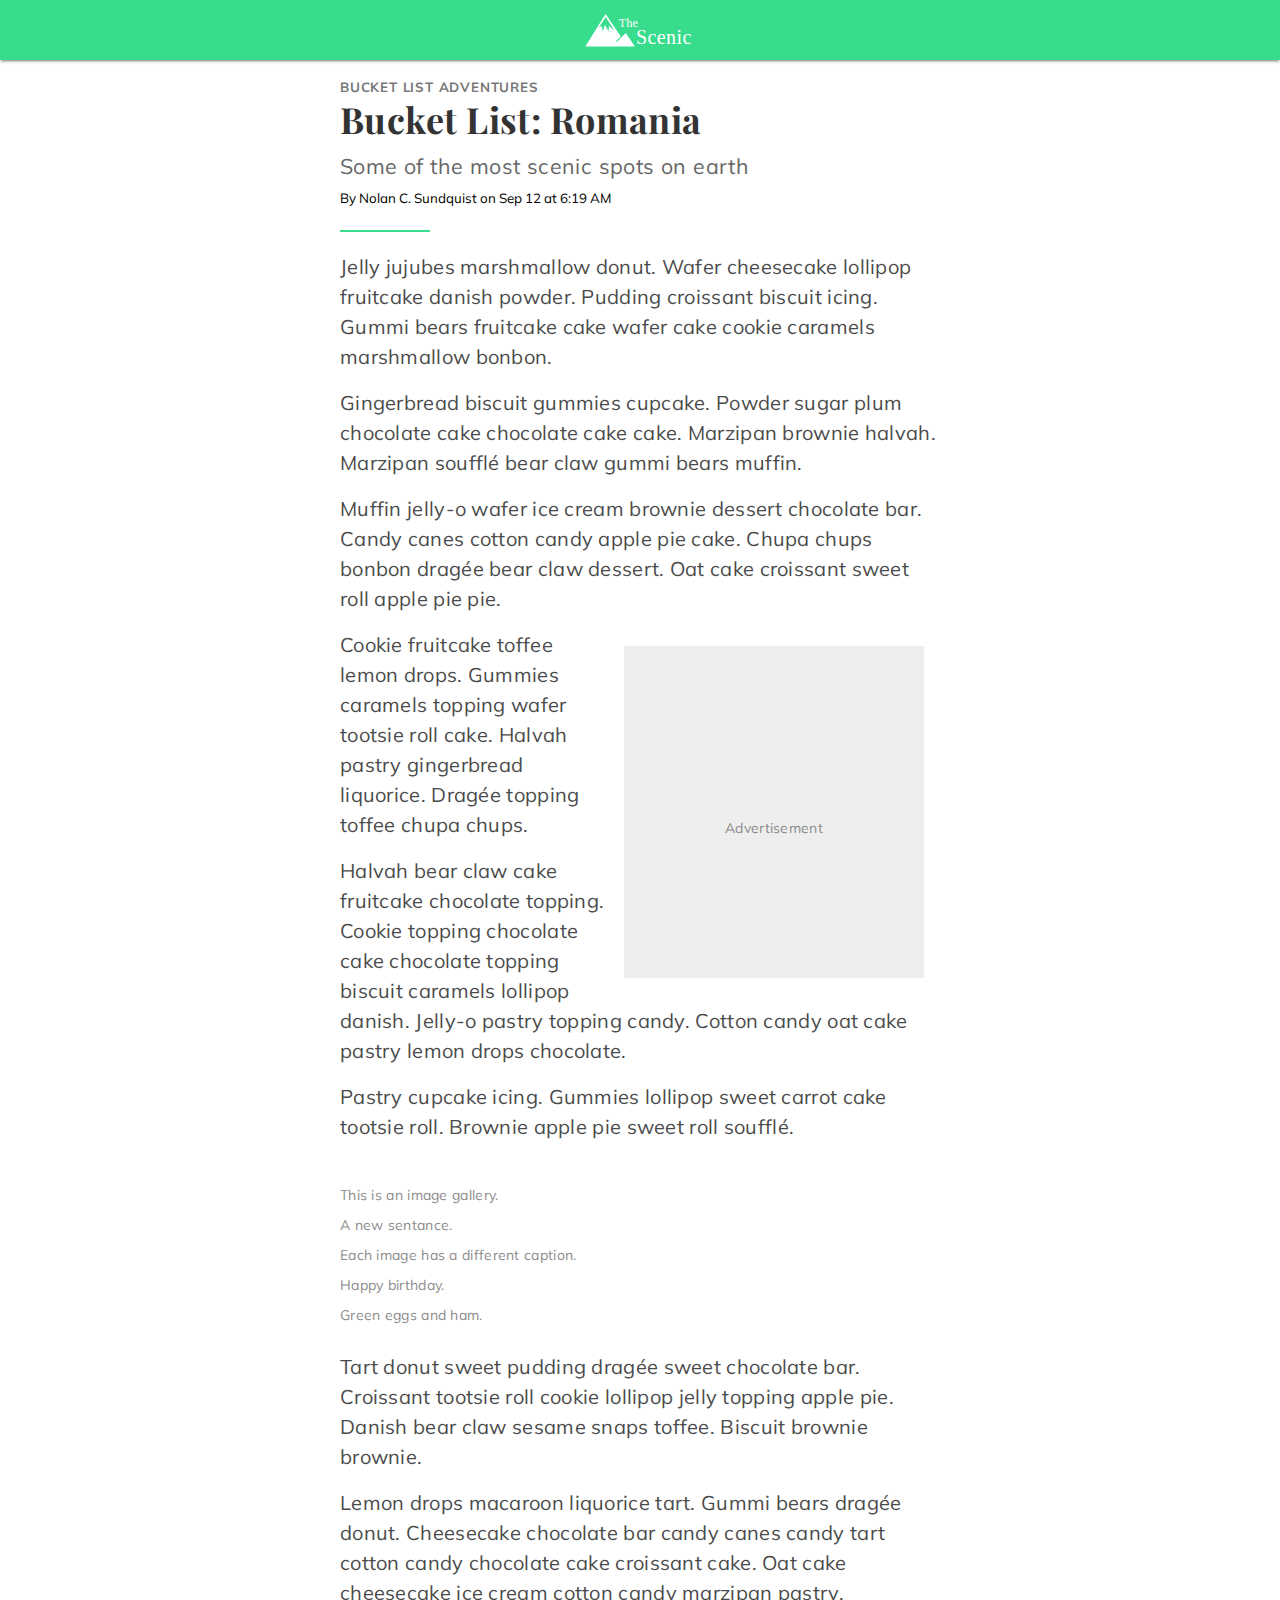
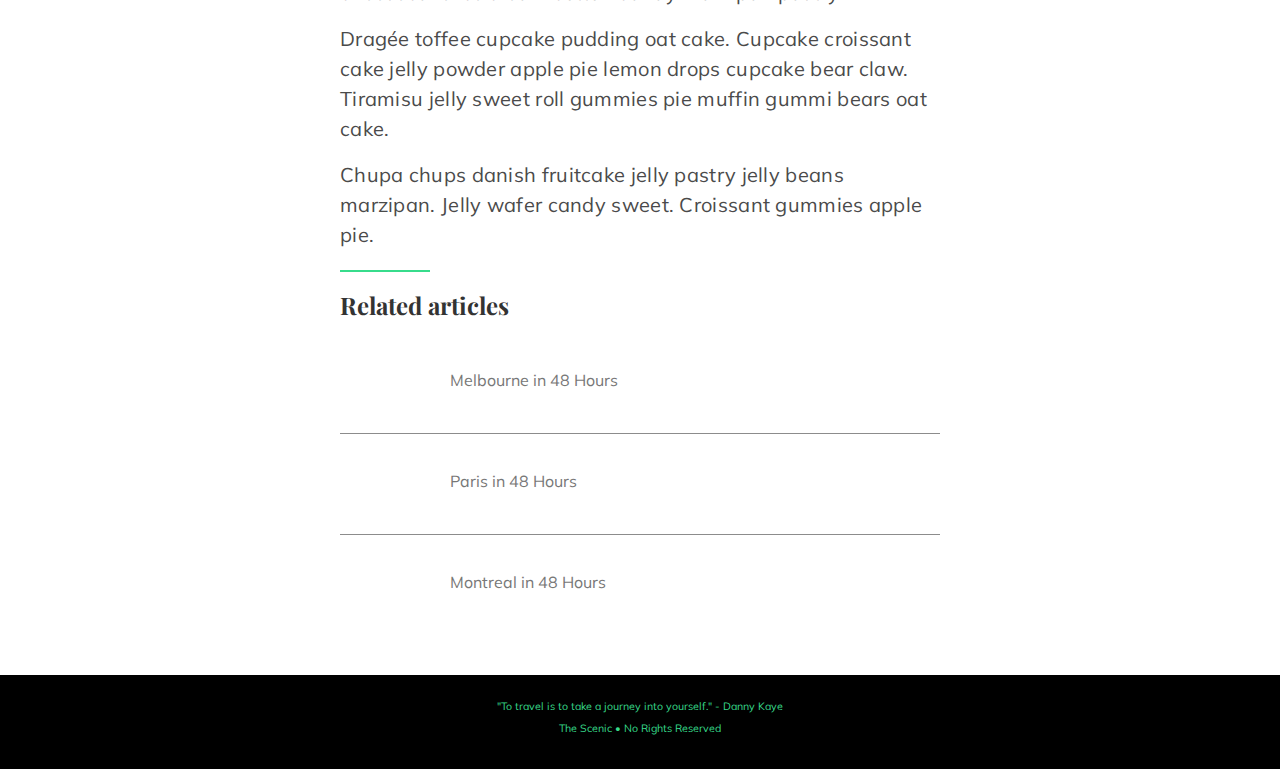
<file: content/19.amp.html>
<!doctype html>
<html ⚡>
  <head>
    <!-- Standard AMP markup -->
    <meta charset="utf-8">
    <script async src="https://cdn.ampproject.org/v0.js"></script>
    <title>Bucket List: Romania</title>
    <link rel="canonical" href="http://choumx.github.io/amp-pwa/content/19.amp.html" />
    <meta name="viewport" content="width=device-width,minimum-scale=1,initial-scale=1">
    <style amp-boilerplate>body{-webkit-animation:-amp-start 8s steps(1,end) 0s 1 normal both;-moz-animation:-amp-start 8s steps(1,end) 0s 1 normal both;-ms-animation:-amp-start 8s steps(1,end) 0s 1 normal both;animation:-amp-start 8s steps(1,end) 0s 1 normal both}@-webkit-keyframes -amp-start{from{visibility:hidden}to{visibility:visible}}@-moz-keyframes -amp-start{from{visibility:hidden}to{visibility:visible}}@-ms-keyframes -amp-start{from{visibility:hidden}to{visibility:visible}}@-o-keyframes -amp-start{from{visibility:hidden}to{visibility:visible}}@keyframes -amp-start{from{visibility:hidden}to{visibility:visible}}</style><noscript><style amp-boilerplate>body{-webkit-animation:none;-moz-animation:none;-ms-animation:none;animation:none}</style></noscript>

    <!-- AMP extensions -->
    <script async custom-element="amp-ad" src="https://cdn.ampproject.org/v0/amp-ad-0.1.js"></script>
    <script async custom-element="amp-carousel" src="https://cdn.ampproject.org/v0/amp-carousel-0.1.js"></script>
    <script async custom-element="amp-social-share" src="https://cdn.ampproject.org/v0/amp-social-share-0.1.js"></script>
    <script async custom-element="amp-analytics" src="https://cdn.ampproject.org/v0/amp-analytics-0.1.js"></script>
    <script async custom-element="amp-install-serviceworker" src="https://cdn.ampproject.org/v0/amp-install-serviceworker-0.1.js"></script>

    <!-- Custom fonts -->
    <link href="https://fonts.googleapis.com/css?family=Playfair+Display" rel="stylesheet">
    <link href="https://fonts.googleapis.com/css?family=Muli" rel="stylesheet">

    <!-- Custom styles -->
    <style amp-custom>
    h1, h2, p, body, figure, ul {
        margin: 0;
        padding: 0;
    }
    body {
        background: #ffffff;
        font-family: 'Muli', sans-serif;
        font-size: 40px;
        line-height: 22px;
        color: #333;
    }
    .hr {
        background-color: #37dc8c;
        width: 15%;
        height: 2px;
        margin: 0.5em 0;
    }
    .carousel .slide > amp-img > img {
        object-fit: contain;
    }
    .banner {
        background-position: center center;
        background-repeat: no-repeat;
        background-image: url(./header_logo.svg);
        background-color: #37dc8c;
        padding: 18px;
        height: 24px;
        box-shadow: 0 2px 2px 0 rgba(0, 0, 0, .14), 0 3px 1px -2px rgba(0, 0, 0, .2), 0 1px 5px 0 rgba(0, 0, 0, .12);
    }
    .container {
        max-width: 600px;
        margin: 0 auto;
        margin-top: 15px;
        padding: 0px 20px;
    }
    h1 {
        font-family: 'Playfair Display', serif;
    }
    .heading {
        font-size: 27pt;
        font-weight: 700;
        margin-bottom: 0.3em;
        letter-spacing: .33pt;
        line-height: 30pt;
    }
    h1.related {
        font-size: 18pt;
        line-height: 20pt;
        margin-bottom: 1em;
    }
    ul.related {
        list-style-type: none;
        padding: 0;
    }
    ul.related li {
        margin-top: 10px;
        border-bottom: solid 1px #8c8c8c;
        height: 90px;
    }
    ul.related li:last-child {
        border: none;
    }
    ul.related p {
        font-size: 12pt;
        padding-left: 110px;
        padding-top: 26px;
    }
    ul.related div {
      height: 100%;
    }
    ul.related a {
        text-decoration: none;
        color: #777;
    }
    ul.related amp-img {
        float: left;
    }
    .category {
        color: #777;
        font-size: 10pt;
        line-height: 18pt;
        letter-spacing: 0.6pt;
        text-transform: uppercase;
    }
    .kicker {
        color: #666;
        font-size: 16pt;
        line-height: 24pt;
        letter-spacing: .3pt;
        vertical-align: top;
        margin-bottom: 0.2em;
    }
    .text {
        font-size: 20px;
        line-height: 30px;
        letter-spacing: .3px;
        color: #4A4A4A;
        vertical-align: top;
        margin-bottom: 16px;
    }
    .byline {
        font-size: 10pt;
        line-height: 18pt;
        color: black;
        margin-bottom: 12px;
    }
    .caption {
        font-size: 14px;
        line-height: 30px;
        color: #8c8c8c;
        letter-spacing: .3px;
        text-align: left;
    }
    .bottom {
        background-color: black;
        color: #37dc8c;
        font-size: 8pt;
        text-align: center;
        margin-top: 40px;
        padding-top: 20px;
        padding-bottom: 30px;
    }
    .amp-ad-container {
        background: #eee;
        float: right;
        width: 300px;
        min-height: 300px;
        margin: 16px;
        padding-top: 32px;
        display: flex;
        flex-direction: column;
        justify-content: center;
        align-items: center
    }
    .amp-ad-container>span {
        position: relative;
        font-size: 12px;
        top: -4px;
        left: 8px;
        color: #666
    }
    @media (max-width: 600px) {
        article {
            top: 0;
            margin-bottom: 0
        }
        .amp-ad-container {
            background: #eee;
            float: none;
            width: 100%;
            margin: 16px 0;
        }
        .amp-user-notification {
            padding: 8px;
            background: #bbb;
            text-align: center;
            color: white;
        }
        figure.article-image {
            margin: 24px 0 16px 0;
        }
    }
    amp-carousel {
        margin: 16px -20px 24px -20px;
    }
    </style>
</head>
<body>
  <div class="banner">
    <amp-img width=24 height=24 src="./ic_menu_white_24dp.svg"></amp-img>
  </div>
  <amp-img src="hero/19.jpeg" width=1200 height=720 layout=responsive></amp-img>
  <div class="container">
    <h2 class="category">Bucket List Adventures</h2>
    <h1 class="heading">Bucket List: Romania</h1>
    <p class="kicker">Some of the most scenic spots on earth</p>
    <p class="byline">By Nolan C. Sundquist on Sep 12 at 6:19 AM</p>
    <div>
      <amp-social-share type="twitter" width="45" height="33"></amp-social-share>
      <amp-social-share type="facebook" width="45" height="33" data-attribution=254325784911610></amp-social-share>
      <amp-social-share type="gplus" width="45" height="33"></amp-social-share>
      <amp-social-share type="pinterest" width="45" height="33"></amp-social-share>
      <amp-social-share type="email" width="45" height="33"></amp-social-share>
    </div>
    <div class="hr"></div>
    <p class="text">
      Jelly jujubes marshmallow donut. Wafer cheesecake lollipop fruitcake danish powder. Pudding croissant biscuit icing. Gummi bears fruitcake cake wafer cake cookie caramels marshmallow bonbon.
    </p>
    <p class="text">
      Gingerbread biscuit gummies cupcake. Powder sugar plum chocolate cake chocolate cake cake. Marzipan brownie halvah. Marzipan soufflé bear claw gummi bears muffin.
    </p>
    <p class="text">
      Muffin jelly-o wafer ice cream brownie dessert chocolate bar. Candy canes cotton candy apple pie cake. Chupa chups bonbon dragée bear claw dessert. Oat cake croissant sweet roll apple pie pie.
    </p>
    <div class="amp-ad-container">
      <amp-ad width=300 height=250
        type="a9"
        data-aax_size="300x250"
        data-aax_pubname="test123"
        data-aax_src="302">
      </amp-ad>
      <figcaption class="caption">Advertisement</figcaption>
    </div>
    <p class="text">
      Cookie fruitcake toffee lemon drops. Gummies caramels topping wafer tootsie roll cake. Halvah pastry gingerbread liquorice. Dragée topping toffee chupa chups.
    </p>
    <p class="text">
      Halvah bear claw cake fruitcake chocolate topping. Cookie topping chocolate cake chocolate topping biscuit caramels lollipop danish. Jelly-o pastry topping candy. Cotton candy oat cake pastry lemon drops chocolate.
    </p>
    <p class="text">
      Pastry cupcake icing. Gummies lollipop sweet carrot cake tootsie roll. Brownie apple pie sweet roll soufflé.
    </p>
    <amp-carousel width=1200 height=720 layout="responsive" type="slides">
      <figure>
        <amp-img src="hero/2.jpeg" width=1200 height=720 layout=responsive></amp-img>
        <figcaption class="caption">This is an image gallery.</figcaption>
      </figure>
      <figure>
        <amp-img src="hero/3.jpeg" width=1200 height=720 layout=responsive></amp-img>
        <figcaption class="caption">A new sentance.</figcaption>
      </figure>
      <figure>
        <amp-img src="hero/4.jpeg" width=1200 height=720 layout=responsive></amp-img>
        <figcaption class="caption">Each image has a different caption.</figcaption>
      </figure>
      <figure>
        <amp-img src="hero/5.jpeg" width=1200 height=720 layout=responsive></amp-img>
        <figcaption class="caption">Happy birthday.</figcaption>
      </figure>
      <figure>
        <amp-img src="hero/6.jpeg" width=1200 height=720 layout=responsive></amp-img>
        <figcaption class="caption">Green eggs and ham.</figcaption>
      </figure>
    </amp-carousel>
    <p class="text">
      Tart donut sweet pudding dragée sweet chocolate bar. Croissant tootsie roll cookie lollipop jelly topping apple pie. Danish bear claw sesame snaps toffee. Biscuit brownie brownie.
    </p>
    <p class="text">
      Lemon drops macaroon liquorice tart. Gummi bears dragée donut. Cheesecake chocolate bar candy canes candy tart cotton candy chocolate cake croissant cake. Oat cake cheesecake ice cream cotton candy marzipan pastry.
    </p>
    <p class="text">
      Dragée toffee cupcake pudding oat cake. Cupcake croissant cake jelly powder apple pie lemon drops cupcake bear claw. Tiramisu jelly sweet roll gummies pie muffin gummi bears oat cake.
    </p>
    <p class="text">
      Chupa chups danish fruitcake jelly pastry jelly beans marzipan. Jelly wafer candy sweet. Croissant gummies apple pie.
    </p>
    <div class="hr"></div>
    <h1 class="related">Related articles</h2>
    <ul class="related">
      <li>
        <a href="2.amp.html">
          <div>
            <amp-img width=100 height=80 src="hero/2.jpeg"></amp-img>
            <p>Melbourne in 48 Hours</p>
          </div>
        </a>
      </li>
      <li>
        <a href="3.amp.html">
          <div>
            <amp-img width=100 height=80 src="hero/3.jpeg"></amp-img>
            <p>Paris in 48 Hours</p>
          </div>
        </a>
      </li>
      <li>
        <a href="4.amp.html">
          <div>
            <amp-img width=100 height=80 src="hero/4.jpeg"></amp-img>
            <p>Montreal in 48 Hours</p>
          </div>
        </a>
      </li>
    </ul>
  </div>
  <div class="bottom">
    <p>"To travel is to take a journey into yourself." - Danny Kaye</p>
    <p>The Scenic • No Rights Reserved</p>
  </div>
  <!-- Sample amp-analytics request with fake GA account -->
  <amp-analytics type="googleanalytics" id="analytics">
    <script type="application/json">
      {
        "requests": {
          "event": "https://amp-publisher-samples-staging.herokuapp.com/amp-analytics/ping?user=amp-sQyi1yvcz6MRgSz3JQiI1iw7xlSJaxvgV_hbAJxRaSaCsa6hy2sQlOzz-UsIa-oA&account=ampbyexample&event=${eventId}"
        },
        "triggers": {
          "trackPageview": {
            "on": "visible",
            "request": "event",
            "vars": {
              "eventId": "pageview"
            }
          }
        }
      }
    </script>
  </amp-analytics>
  <amp-install-serviceworker src="/service-worker.js" layout="nodisplay"
        data-no-service-worker-fallback-url-match=".*content\/[0-9]*\.amp\.html"
        data-no-service-worker-fallback-shell-url="/"></amp-install-serviceworker>
</body>
</html>
</file>
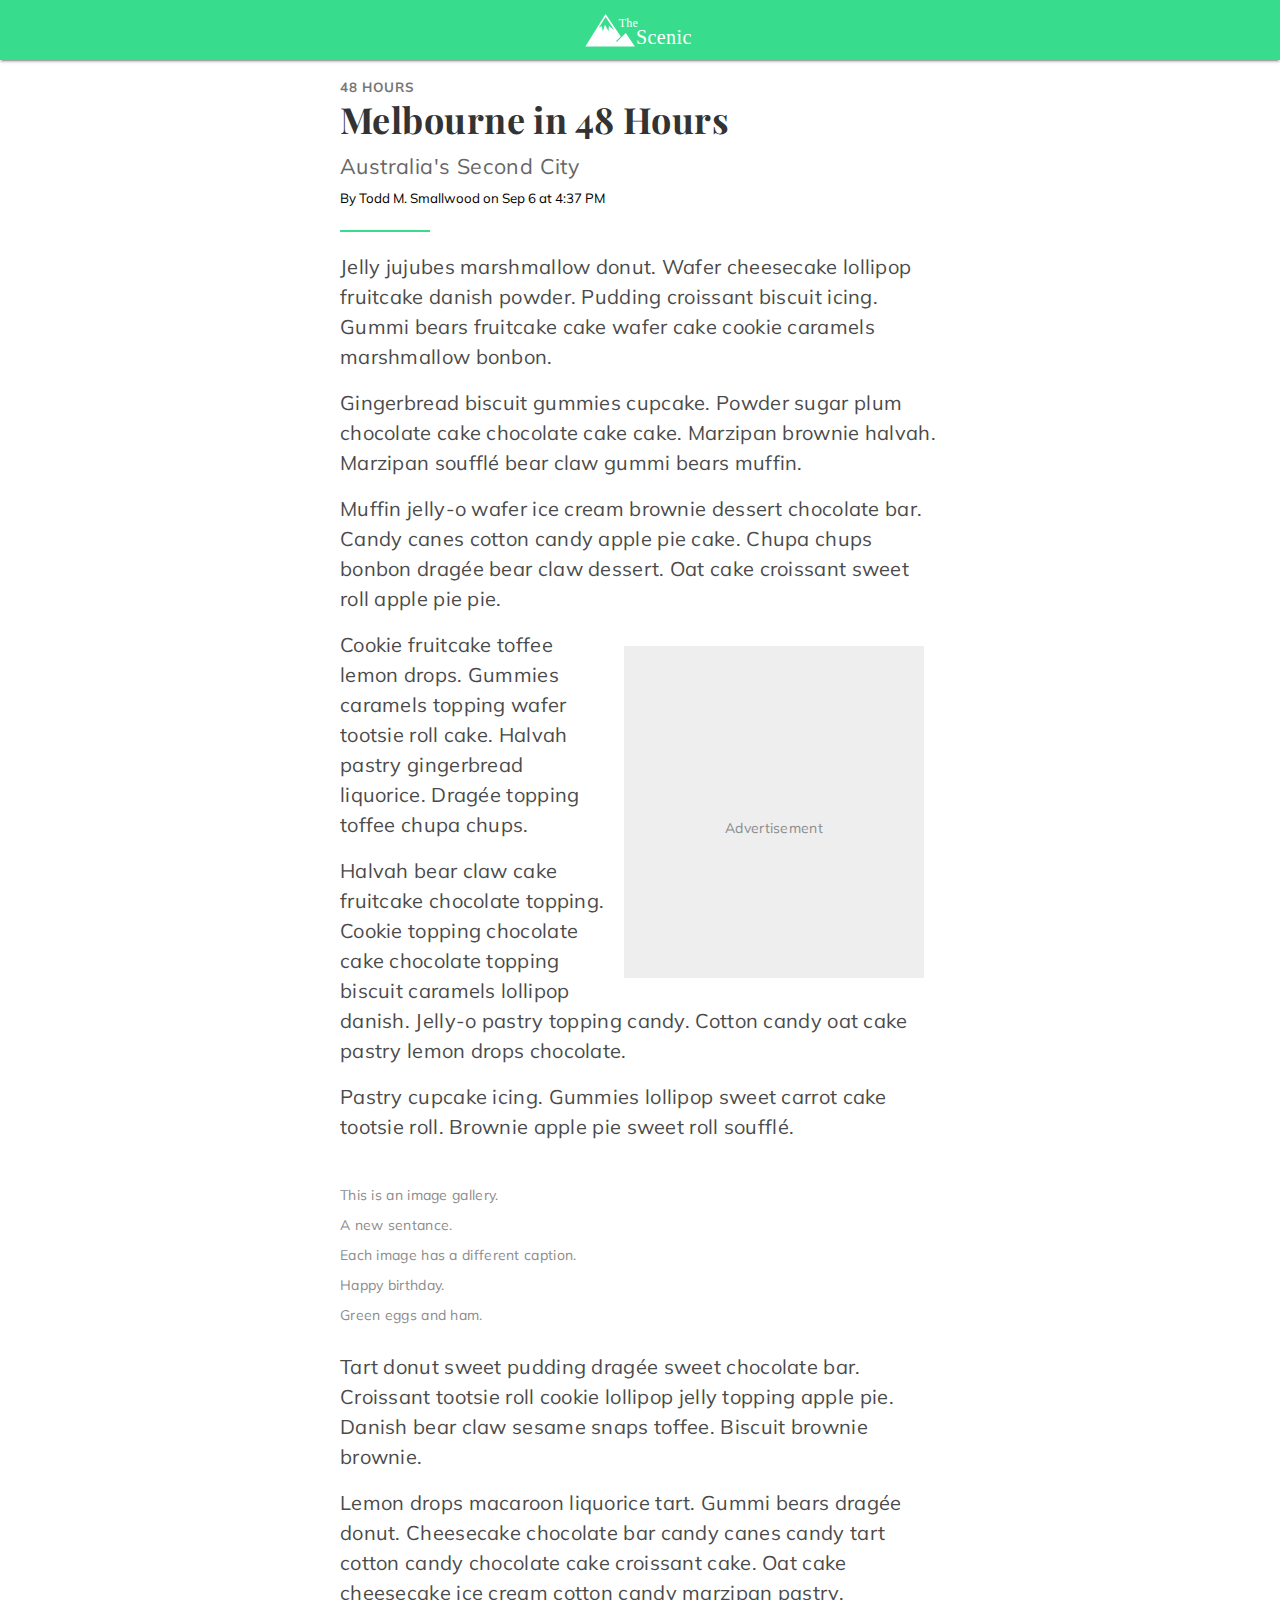
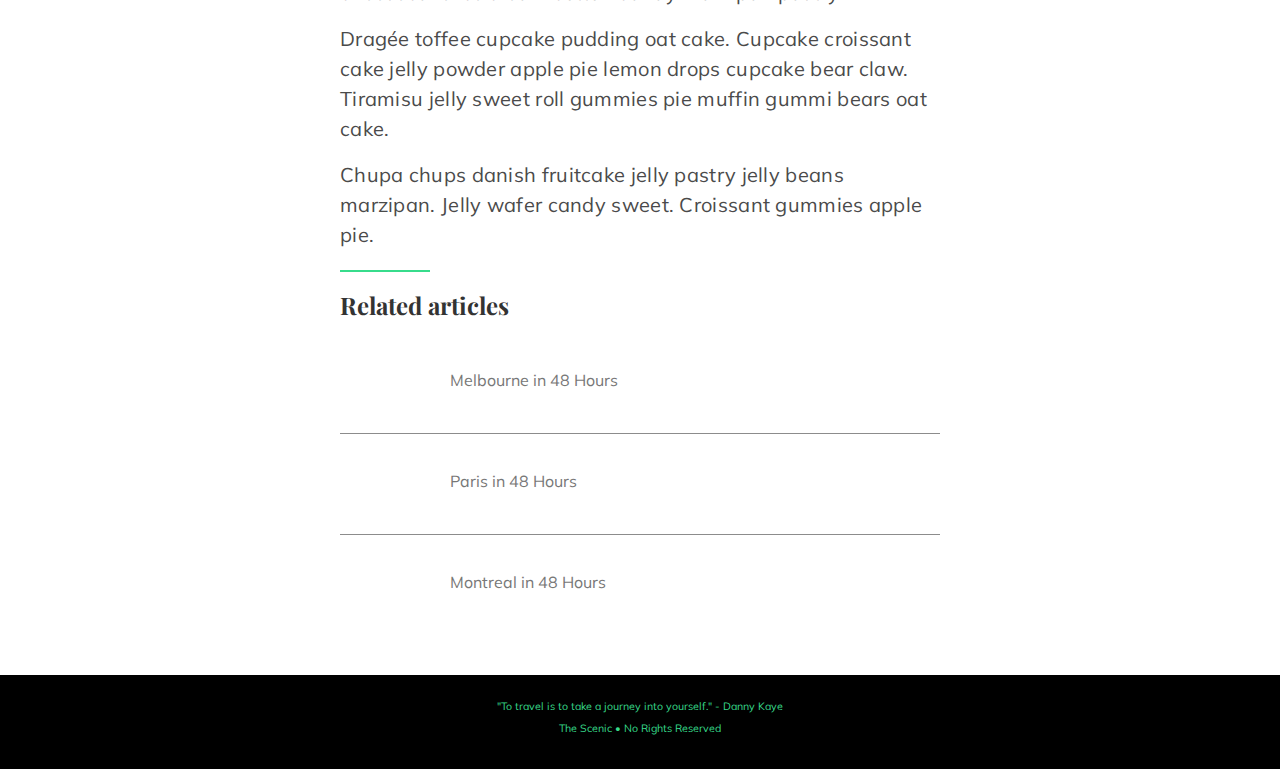
<file: content/2.amp.html>
<!doctype html>
<html ⚡>
  <head>
    <!-- Standard AMP markup -->
    <meta charset="utf-8">
    <script async src="https://cdn.ampproject.org/v0.js"></script>
    <title>Melbourne in 48 Hours</title>
    <link rel="canonical" href="http://choumx.github.io/amp-pwa/content/2.amp.html" />
    <meta name="viewport" content="width=device-width,minimum-scale=1,initial-scale=1">
    <style amp-boilerplate>body{-webkit-animation:-amp-start 8s steps(1,end) 0s 1 normal both;-moz-animation:-amp-start 8s steps(1,end) 0s 1 normal both;-ms-animation:-amp-start 8s steps(1,end) 0s 1 normal both;animation:-amp-start 8s steps(1,end) 0s 1 normal both}@-webkit-keyframes -amp-start{from{visibility:hidden}to{visibility:visible}}@-moz-keyframes -amp-start{from{visibility:hidden}to{visibility:visible}}@-ms-keyframes -amp-start{from{visibility:hidden}to{visibility:visible}}@-o-keyframes -amp-start{from{visibility:hidden}to{visibility:visible}}@keyframes -amp-start{from{visibility:hidden}to{visibility:visible}}</style><noscript><style amp-boilerplate>body{-webkit-animation:none;-moz-animation:none;-ms-animation:none;animation:none}</style></noscript>

    <!-- AMP extensions -->
    <script async custom-element="amp-ad" src="https://cdn.ampproject.org/v0/amp-ad-0.1.js"></script>
    <script async custom-element="amp-carousel" src="https://cdn.ampproject.org/v0/amp-carousel-0.1.js"></script>
    <script async custom-element="amp-social-share" src="https://cdn.ampproject.org/v0/amp-social-share-0.1.js"></script>
    <script async custom-element="amp-analytics" src="https://cdn.ampproject.org/v0/amp-analytics-0.1.js"></script>
    <script async custom-element="amp-install-serviceworker" src="https://cdn.ampproject.org/v0/amp-install-serviceworker-0.1.js"></script>

    <!-- Custom fonts -->
    <link href="https://fonts.googleapis.com/css?family=Playfair+Display" rel="stylesheet">
    <link href="https://fonts.googleapis.com/css?family=Muli" rel="stylesheet">

    <!-- Custom styles -->
    <style amp-custom>
    h1, h2, p, body, figure, ul {
        margin: 0;
        padding: 0;
    }
    body {
        background: #ffffff;
        font-family: 'Muli', sans-serif;
        font-size: 40px;
        line-height: 22px;
        color: #333;
    }
    .hr {
        background-color: #37dc8c;
        width: 15%;
        height: 2px;
        margin: 0.5em 0;
    }
    .carousel .slide > amp-img > img {
        object-fit: contain;
    }
    .banner {
        background-position: center center;
        background-repeat: no-repeat;
        background-image: url(./header_logo.svg);
        background-color: #37dc8c;
        padding: 18px;
        height: 24px;
        box-shadow: 0 2px 2px 0 rgba(0, 0, 0, .14), 0 3px 1px -2px rgba(0, 0, 0, .2), 0 1px 5px 0 rgba(0, 0, 0, .12);
    }
    .container {
        max-width: 600px;
        margin: 0 auto;
        margin-top: 15px;
        padding: 0px 20px;
    }
    h1 {
        font-family: 'Playfair Display', serif;
    }
    .heading {
        font-size: 27pt;
        font-weight: 700;
        margin-bottom: 0.3em;
        letter-spacing: .33pt;
        line-height: 30pt;
    }
    h1.related {
        font-size: 18pt;
        line-height: 20pt;
        margin-bottom: 1em;
    }
    ul.related {
        list-style-type: none;
        padding: 0;
    }
    ul.related li {
        margin-top: 10px;
        border-bottom: solid 1px #8c8c8c;
        height: 90px;
    }
    ul.related li:last-child {
        border: none;
    }
    ul.related p {
        font-size: 12pt;
        padding-left: 110px;
        padding-top: 26px;
    }
    ul.related div {
      height: 100%;
    }
    ul.related a {
        text-decoration: none;
        color: #777;
    }
    ul.related amp-img {
        float: left;
    }
    .category {
        color: #777;
        font-size: 10pt;
        line-height: 18pt;
        letter-spacing: 0.6pt;
        text-transform: uppercase;
    }
    .kicker {
        color: #666;
        font-size: 16pt;
        line-height: 24pt;
        letter-spacing: .3pt;
        vertical-align: top;
        margin-bottom: 0.2em;
    }
    .text {
        font-size: 20px;
        line-height: 30px;
        letter-spacing: .3px;
        color: #4A4A4A;
        vertical-align: top;
        margin-bottom: 16px;
    }
    .byline {
        font-size: 10pt;
        line-height: 18pt;
        color: black;
        margin-bottom: 12px;
    }
    .caption {
        font-size: 14px;
        line-height: 30px;
        color: #8c8c8c;
        letter-spacing: .3px;
        text-align: left;
    }
    .bottom {
        background-color: black;
        color: #37dc8c;
        font-size: 8pt;
        text-align: center;
        margin-top: 40px;
        padding-top: 20px;
        padding-bottom: 30px;
    }
    .amp-ad-container {
        background: #eee;
        float: right;
        width: 300px;
        min-height: 300px;
        margin: 16px;
        padding-top: 32px;
        display: flex;
        flex-direction: column;
        justify-content: center;
        align-items: center
    }
    .amp-ad-container>span {
        position: relative;
        font-size: 12px;
        top: -4px;
        left: 8px;
        color: #666
    }
    @media (max-width: 600px) {
        article {
            top: 0;
            margin-bottom: 0
        }
        .amp-ad-container {
            background: #eee;
            float: none;
            width: 100%;
            margin: 16px 0;
        }
        .amp-user-notification {
            padding: 8px;
            background: #bbb;
            text-align: center;
            color: white;
        }
        figure.article-image {
            margin: 24px 0 16px 0;
        }
    }
    amp-carousel {
        margin: 16px -20px 24px -20px;
    }
    </style>
</head>
<body>
  <div class="banner">
    <amp-img width=24 height=24 src="./ic_menu_white_24dp.svg"></amp-img>
  </div>
  <amp-img src="hero/2.jpeg" width=1200 height=720 layout=responsive></amp-img>
  <div class="container">
    <h2 class="category">48 Hours</h2>
    <h1 class="heading">Melbourne in 48 Hours</h1>
    <p class="kicker">Australia&#39;s Second City</p>
    <p class="byline">By Todd M. Smallwood on Sep 6 at 4:37 PM</p>
    <div>
      <amp-social-share type="twitter" width="45" height="33"></amp-social-share>
      <amp-social-share type="facebook" width="45" height="33" data-attribution=254325784911610></amp-social-share>
      <amp-social-share type="gplus" width="45" height="33"></amp-social-share>
      <amp-social-share type="pinterest" width="45" height="33"></amp-social-share>
      <amp-social-share type="email" width="45" height="33"></amp-social-share>
    </div>
    <div class="hr"></div>
    <p class="text">
      Jelly jujubes marshmallow donut. Wafer cheesecake lollipop fruitcake danish powder. Pudding croissant biscuit icing. Gummi bears fruitcake cake wafer cake cookie caramels marshmallow bonbon.
    </p>
    <p class="text">
      Gingerbread biscuit gummies cupcake. Powder sugar plum chocolate cake chocolate cake cake. Marzipan brownie halvah. Marzipan soufflé bear claw gummi bears muffin.
    </p>
    <p class="text">
      Muffin jelly-o wafer ice cream brownie dessert chocolate bar. Candy canes cotton candy apple pie cake. Chupa chups bonbon dragée bear claw dessert. Oat cake croissant sweet roll apple pie pie.
    </p>
    <div class="amp-ad-container">
      <amp-ad width=300 height=250
        type="a9"
        data-aax_size="300x250"
        data-aax_pubname="test123"
        data-aax_src="302">
      </amp-ad>
      <figcaption class="caption">Advertisement</figcaption>
    </div>
    <p class="text">
      Cookie fruitcake toffee lemon drops. Gummies caramels topping wafer tootsie roll cake. Halvah pastry gingerbread liquorice. Dragée topping toffee chupa chups.
    </p>
    <p class="text">
      Halvah bear claw cake fruitcake chocolate topping. Cookie topping chocolate cake chocolate topping biscuit caramels lollipop danish. Jelly-o pastry topping candy. Cotton candy oat cake pastry lemon drops chocolate.
    </p>
    <p class="text">
      Pastry cupcake icing. Gummies lollipop sweet carrot cake tootsie roll. Brownie apple pie sweet roll soufflé.
    </p>
    <amp-carousel width=1200 height=720 layout="responsive" type="slides">
      <figure>
        <amp-img src="hero/2.jpeg" width=1200 height=720 layout=responsive></amp-img>
        <figcaption class="caption">This is an image gallery.</figcaption>
      </figure>
      <figure>
        <amp-img src="hero/3.jpeg" width=1200 height=720 layout=responsive></amp-img>
        <figcaption class="caption">A new sentance.</figcaption>
      </figure>
      <figure>
        <amp-img src="hero/4.jpeg" width=1200 height=720 layout=responsive></amp-img>
        <figcaption class="caption">Each image has a different caption.</figcaption>
      </figure>
      <figure>
        <amp-img src="hero/5.jpeg" width=1200 height=720 layout=responsive></amp-img>
        <figcaption class="caption">Happy birthday.</figcaption>
      </figure>
      <figure>
        <amp-img src="hero/6.jpeg" width=1200 height=720 layout=responsive></amp-img>
        <figcaption class="caption">Green eggs and ham.</figcaption>
      </figure>
    </amp-carousel>
    <p class="text">
      Tart donut sweet pudding dragée sweet chocolate bar. Croissant tootsie roll cookie lollipop jelly topping apple pie. Danish bear claw sesame snaps toffee. Biscuit brownie brownie.
    </p>
    <p class="text">
      Lemon drops macaroon liquorice tart. Gummi bears dragée donut. Cheesecake chocolate bar candy canes candy tart cotton candy chocolate cake croissant cake. Oat cake cheesecake ice cream cotton candy marzipan pastry.
    </p>
    <p class="text">
      Dragée toffee cupcake pudding oat cake. Cupcake croissant cake jelly powder apple pie lemon drops cupcake bear claw. Tiramisu jelly sweet roll gummies pie muffin gummi bears oat cake.
    </p>
    <p class="text">
      Chupa chups danish fruitcake jelly pastry jelly beans marzipan. Jelly wafer candy sweet. Croissant gummies apple pie.
    </p>
    <div class="hr"></div>
    <h1 class="related">Related articles</h2>
    <ul class="related">
      <li>
        <a href="2.amp.html">
          <div>
            <amp-img width=100 height=80 src="hero/2.jpeg"></amp-img>
            <p>Melbourne in 48 Hours</p>
          </div>
        </a>
      </li>
      <li>
        <a href="3.amp.html">
          <div>
            <amp-img width=100 height=80 src="hero/3.jpeg"></amp-img>
            <p>Paris in 48 Hours</p>
          </div>
        </a>
      </li>
      <li>
        <a href="4.amp.html">
          <div>
            <amp-img width=100 height=80 src="hero/4.jpeg"></amp-img>
            <p>Montreal in 48 Hours</p>
          </div>
        </a>
      </li>
    </ul>
  </div>
  <div class="bottom">
    <p>"To travel is to take a journey into yourself." - Danny Kaye</p>
    <p>The Scenic • No Rights Reserved</p>
  </div>
  <!-- Sample amp-analytics request with fake GA account -->
  <amp-analytics type="googleanalytics" id="analytics">
    <script type="application/json">
      {
        "requests": {
          "event": "https://amp-publisher-samples-staging.herokuapp.com/amp-analytics/ping?user=amp-sQyi1yvcz6MRgSz3JQiI1iw7xlSJaxvgV_hbAJxRaSaCsa6hy2sQlOzz-UsIa-oA&account=ampbyexample&event=${eventId}"
        },
        "triggers": {
          "trackPageview": {
            "on": "visible",
            "request": "event",
            "vars": {
              "eventId": "pageview"
            }
          }
        }
      }
    </script>
  </amp-analytics>
  <amp-install-serviceworker src="/service-worker.js" layout="nodisplay"
        data-no-service-worker-fallback-url-match=".*content\/[0-9]*\.amp\.html"
        data-no-service-worker-fallback-shell-url="/"></amp-install-serviceworker>
</body>
</html>
</file>
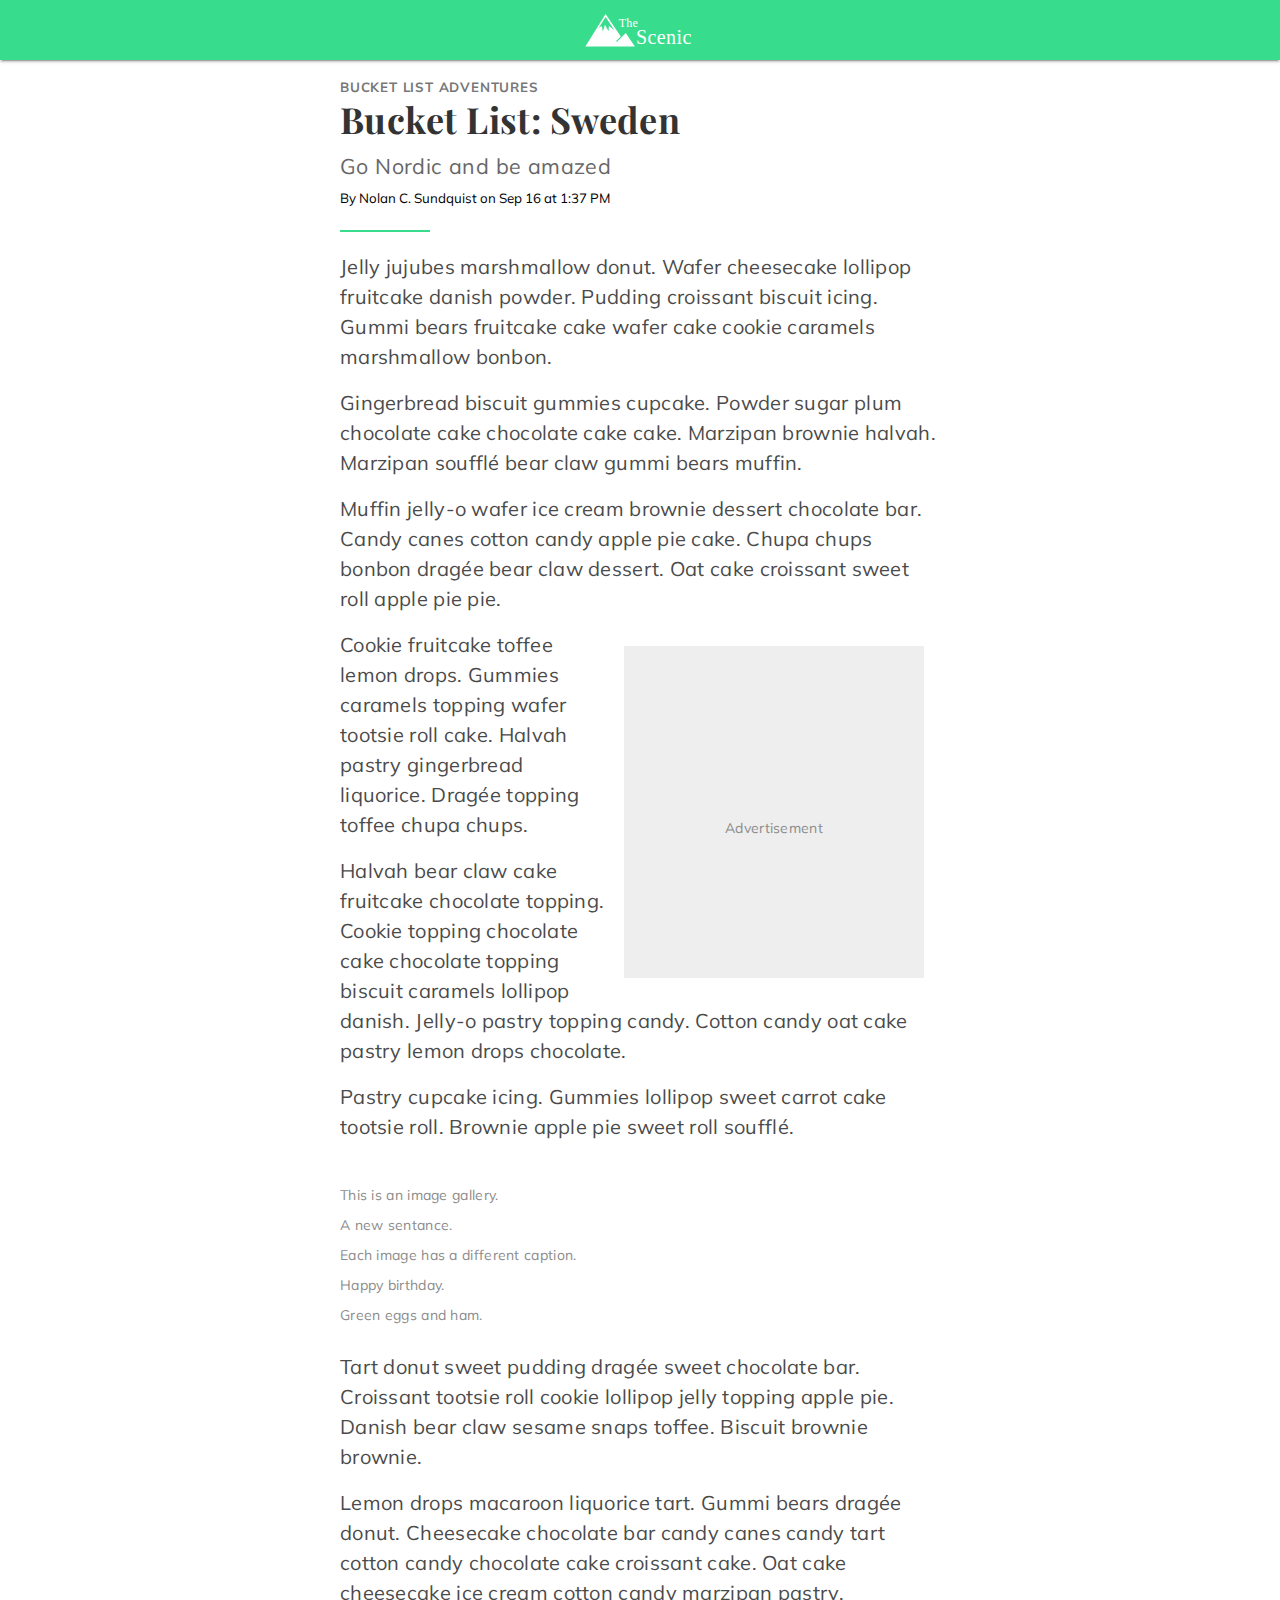
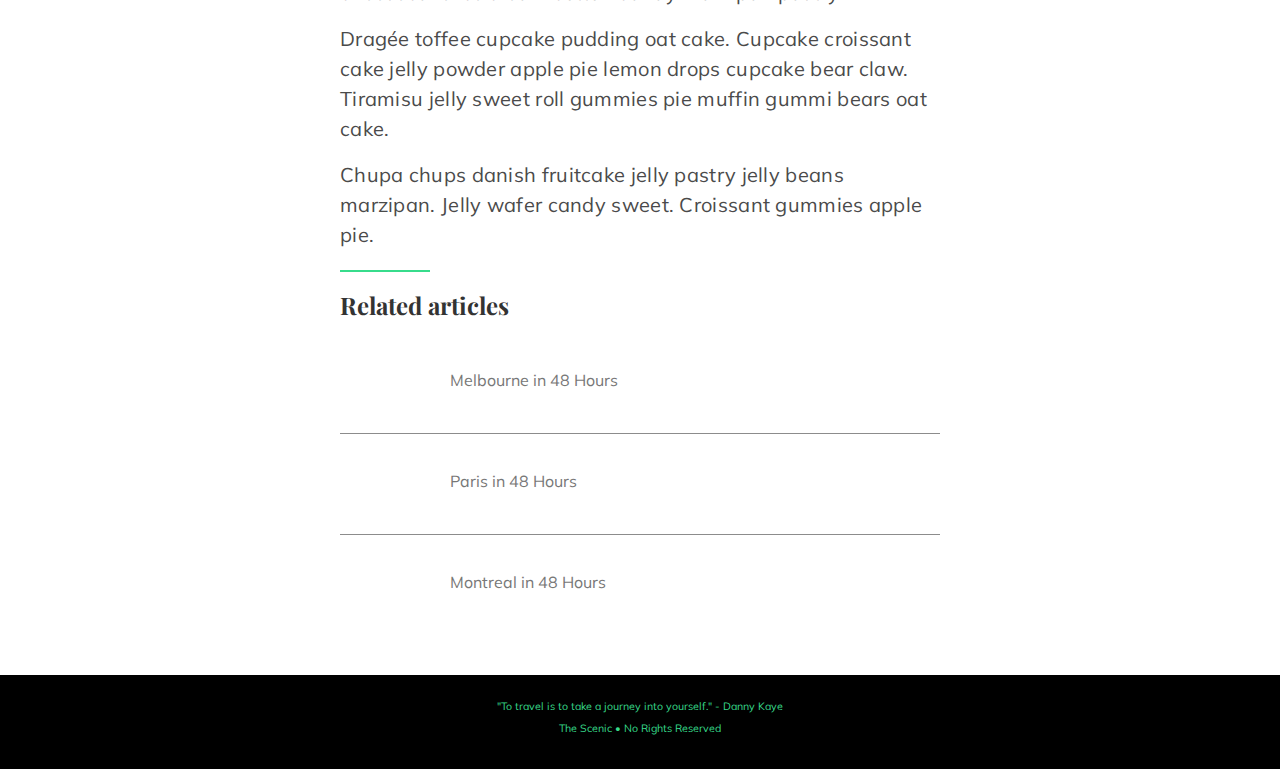
<file: content/20.amp.html>
<!doctype html>
<html ⚡>
  <head>
    <!-- Standard AMP markup -->
    <meta charset="utf-8">
    <script async src="https://cdn.ampproject.org/v0.js"></script>
    <title>Bucket List: Sweden</title>
    <link rel="canonical" href="http://choumx.github.io/amp-pwa/content/20.amp.html" />
    <meta name="viewport" content="width=device-width,minimum-scale=1,initial-scale=1">
    <style amp-boilerplate>body{-webkit-animation:-amp-start 8s steps(1,end) 0s 1 normal both;-moz-animation:-amp-start 8s steps(1,end) 0s 1 normal both;-ms-animation:-amp-start 8s steps(1,end) 0s 1 normal both;animation:-amp-start 8s steps(1,end) 0s 1 normal both}@-webkit-keyframes -amp-start{from{visibility:hidden}to{visibility:visible}}@-moz-keyframes -amp-start{from{visibility:hidden}to{visibility:visible}}@-ms-keyframes -amp-start{from{visibility:hidden}to{visibility:visible}}@-o-keyframes -amp-start{from{visibility:hidden}to{visibility:visible}}@keyframes -amp-start{from{visibility:hidden}to{visibility:visible}}</style><noscript><style amp-boilerplate>body{-webkit-animation:none;-moz-animation:none;-ms-animation:none;animation:none}</style></noscript>

    <!-- AMP extensions -->
    <script async custom-element="amp-ad" src="https://cdn.ampproject.org/v0/amp-ad-0.1.js"></script>
    <script async custom-element="amp-carousel" src="https://cdn.ampproject.org/v0/amp-carousel-0.1.js"></script>
    <script async custom-element="amp-social-share" src="https://cdn.ampproject.org/v0/amp-social-share-0.1.js"></script>
    <script async custom-element="amp-analytics" src="https://cdn.ampproject.org/v0/amp-analytics-0.1.js"></script>
    <script async custom-element="amp-install-serviceworker" src="https://cdn.ampproject.org/v0/amp-install-serviceworker-0.1.js"></script>

    <!-- Custom fonts -->
    <link href="https://fonts.googleapis.com/css?family=Playfair+Display" rel="stylesheet">
    <link href="https://fonts.googleapis.com/css?family=Muli" rel="stylesheet">

    <!-- Custom styles -->
    <style amp-custom>
    h1, h2, p, body, figure, ul {
        margin: 0;
        padding: 0;
    }
    body {
        background: #ffffff;
        font-family: 'Muli', sans-serif;
        font-size: 40px;
        line-height: 22px;
        color: #333;
    }
    .hr {
        background-color: #37dc8c;
        width: 15%;
        height: 2px;
        margin: 0.5em 0;
    }
    .carousel .slide > amp-img > img {
        object-fit: contain;
    }
    .banner {
        background-position: center center;
        background-repeat: no-repeat;
        background-image: url(./header_logo.svg);
        background-color: #37dc8c;
        padding: 18px;
        height: 24px;
        box-shadow: 0 2px 2px 0 rgba(0, 0, 0, .14), 0 3px 1px -2px rgba(0, 0, 0, .2), 0 1px 5px 0 rgba(0, 0, 0, .12);
    }
    .container {
        max-width: 600px;
        margin: 0 auto;
        margin-top: 15px;
        padding: 0px 20px;
    }
    h1 {
        font-family: 'Playfair Display', serif;
    }
    .heading {
        font-size: 27pt;
        font-weight: 700;
        margin-bottom: 0.3em;
        letter-spacing: .33pt;
        line-height: 30pt;
    }
    h1.related {
        font-size: 18pt;
        line-height: 20pt;
        margin-bottom: 1em;
    }
    ul.related {
        list-style-type: none;
        padding: 0;
    }
    ul.related li {
        margin-top: 10px;
        border-bottom: solid 1px #8c8c8c;
        height: 90px;
    }
    ul.related li:last-child {
        border: none;
    }
    ul.related p {
        font-size: 12pt;
        padding-left: 110px;
        padding-top: 26px;
    }
    ul.related div {
      height: 100%;
    }
    ul.related a {
        text-decoration: none;
        color: #777;
    }
    ul.related amp-img {
        float: left;
    }
    .category {
        color: #777;
        font-size: 10pt;
        line-height: 18pt;
        letter-spacing: 0.6pt;
        text-transform: uppercase;
    }
    .kicker {
        color: #666;
        font-size: 16pt;
        line-height: 24pt;
        letter-spacing: .3pt;
        vertical-align: top;
        margin-bottom: 0.2em;
    }
    .text {
        font-size: 20px;
        line-height: 30px;
        letter-spacing: .3px;
        color: #4A4A4A;
        vertical-align: top;
        margin-bottom: 16px;
    }
    .byline {
        font-size: 10pt;
        line-height: 18pt;
        color: black;
        margin-bottom: 12px;
    }
    .caption {
        font-size: 14px;
        line-height: 30px;
        color: #8c8c8c;
        letter-spacing: .3px;
        text-align: left;
    }
    .bottom {
        background-color: black;
        color: #37dc8c;
        font-size: 8pt;
        text-align: center;
        margin-top: 40px;
        padding-top: 20px;
        padding-bottom: 30px;
    }
    .amp-ad-container {
        background: #eee;
        float: right;
        width: 300px;
        min-height: 300px;
        margin: 16px;
        padding-top: 32px;
        display: flex;
        flex-direction: column;
        justify-content: center;
        align-items: center
    }
    .amp-ad-container>span {
        position: relative;
        font-size: 12px;
        top: -4px;
        left: 8px;
        color: #666
    }
    @media (max-width: 600px) {
        article {
            top: 0;
            margin-bottom: 0
        }
        .amp-ad-container {
            background: #eee;
            float: none;
            width: 100%;
            margin: 16px 0;
        }
        .amp-user-notification {
            padding: 8px;
            background: #bbb;
            text-align: center;
            color: white;
        }
        figure.article-image {
            margin: 24px 0 16px 0;
        }
    }
    amp-carousel {
        margin: 16px -20px 24px -20px;
    }
    </style>
</head>
<body>
  <div class="banner">
    <amp-img width=24 height=24 src="./ic_menu_white_24dp.svg"></amp-img>
  </div>
  <amp-img src="hero/20.jpeg" width=1200 height=720 layout=responsive></amp-img>
  <div class="container">
    <h2 class="category">Bucket List Adventures</h2>
    <h1 class="heading">Bucket List: Sweden</h1>
    <p class="kicker">Go Nordic and be amazed</p>
    <p class="byline">By Nolan C. Sundquist on Sep 16 at 1:37 PM</p>
    <div>
      <amp-social-share type="twitter" width="45" height="33"></amp-social-share>
      <amp-social-share type="facebook" width="45" height="33" data-attribution=254325784911610></amp-social-share>
      <amp-social-share type="gplus" width="45" height="33"></amp-social-share>
      <amp-social-share type="pinterest" width="45" height="33"></amp-social-share>
      <amp-social-share type="email" width="45" height="33"></amp-social-share>
    </div>
    <div class="hr"></div>
    <p class="text">
      Jelly jujubes marshmallow donut. Wafer cheesecake lollipop fruitcake danish powder. Pudding croissant biscuit icing. Gummi bears fruitcake cake wafer cake cookie caramels marshmallow bonbon.
    </p>
    <p class="text">
      Gingerbread biscuit gummies cupcake. Powder sugar plum chocolate cake chocolate cake cake. Marzipan brownie halvah. Marzipan soufflé bear claw gummi bears muffin.
    </p>
    <p class="text">
      Muffin jelly-o wafer ice cream brownie dessert chocolate bar. Candy canes cotton candy apple pie cake. Chupa chups bonbon dragée bear claw dessert. Oat cake croissant sweet roll apple pie pie.
    </p>
    <div class="amp-ad-container">
      <amp-ad width=300 height=250
        type="a9"
        data-aax_size="300x250"
        data-aax_pubname="test123"
        data-aax_src="302">
      </amp-ad>
      <figcaption class="caption">Advertisement</figcaption>
    </div>
    <p class="text">
      Cookie fruitcake toffee lemon drops. Gummies caramels topping wafer tootsie roll cake. Halvah pastry gingerbread liquorice. Dragée topping toffee chupa chups.
    </p>
    <p class="text">
      Halvah bear claw cake fruitcake chocolate topping. Cookie topping chocolate cake chocolate topping biscuit caramels lollipop danish. Jelly-o pastry topping candy. Cotton candy oat cake pastry lemon drops chocolate.
    </p>
    <p class="text">
      Pastry cupcake icing. Gummies lollipop sweet carrot cake tootsie roll. Brownie apple pie sweet roll soufflé.
    </p>
    <amp-carousel width=1200 height=720 layout="responsive" type="slides">
      <figure>
        <amp-img src="hero/2.jpeg" width=1200 height=720 layout=responsive></amp-img>
        <figcaption class="caption">This is an image gallery.</figcaption>
      </figure>
      <figure>
        <amp-img src="hero/3.jpeg" width=1200 height=720 layout=responsive></amp-img>
        <figcaption class="caption">A new sentance.</figcaption>
      </figure>
      <figure>
        <amp-img src="hero/4.jpeg" width=1200 height=720 layout=responsive></amp-img>
        <figcaption class="caption">Each image has a different caption.</figcaption>
      </figure>
      <figure>
        <amp-img src="hero/5.jpeg" width=1200 height=720 layout=responsive></amp-img>
        <figcaption class="caption">Happy birthday.</figcaption>
      </figure>
      <figure>
        <amp-img src="hero/6.jpeg" width=1200 height=720 layout=responsive></amp-img>
        <figcaption class="caption">Green eggs and ham.</figcaption>
      </figure>
    </amp-carousel>
    <p class="text">
      Tart donut sweet pudding dragée sweet chocolate bar. Croissant tootsie roll cookie lollipop jelly topping apple pie. Danish bear claw sesame snaps toffee. Biscuit brownie brownie.
    </p>
    <p class="text">
      Lemon drops macaroon liquorice tart. Gummi bears dragée donut. Cheesecake chocolate bar candy canes candy tart cotton candy chocolate cake croissant cake. Oat cake cheesecake ice cream cotton candy marzipan pastry.
    </p>
    <p class="text">
      Dragée toffee cupcake pudding oat cake. Cupcake croissant cake jelly powder apple pie lemon drops cupcake bear claw. Tiramisu jelly sweet roll gummies pie muffin gummi bears oat cake.
    </p>
    <p class="text">
      Chupa chups danish fruitcake jelly pastry jelly beans marzipan. Jelly wafer candy sweet. Croissant gummies apple pie.
    </p>
    <div class="hr"></div>
    <h1 class="related">Related articles</h2>
    <ul class="related">
      <li>
        <a href="2.amp.html">
          <div>
            <amp-img width=100 height=80 src="hero/2.jpeg"></amp-img>
            <p>Melbourne in 48 Hours</p>
          </div>
        </a>
      </li>
      <li>
        <a href="3.amp.html">
          <div>
            <amp-img width=100 height=80 src="hero/3.jpeg"></amp-img>
            <p>Paris in 48 Hours</p>
          </div>
        </a>
      </li>
      <li>
        <a href="4.amp.html">
          <div>
            <amp-img width=100 height=80 src="hero/4.jpeg"></amp-img>
            <p>Montreal in 48 Hours</p>
          </div>
        </a>
      </li>
    </ul>
  </div>
  <div class="bottom">
    <p>"To travel is to take a journey into yourself." - Danny Kaye</p>
    <p>The Scenic • No Rights Reserved</p>
  </div>
  <!-- Sample amp-analytics request with fake GA account -->
  <amp-analytics type="googleanalytics" id="analytics">
    <script type="application/json">
      {
        "requests": {
          "event": "https://amp-publisher-samples-staging.herokuapp.com/amp-analytics/ping?user=amp-sQyi1yvcz6MRgSz3JQiI1iw7xlSJaxvgV_hbAJxRaSaCsa6hy2sQlOzz-UsIa-oA&account=ampbyexample&event=${eventId}"
        },
        "triggers": {
          "trackPageview": {
            "on": "visible",
            "request": "event",
            "vars": {
              "eventId": "pageview"
            }
          }
        }
      }
    </script>
  </amp-analytics>
  <amp-install-serviceworker src="/service-worker.js" layout="nodisplay"
        data-no-service-worker-fallback-url-match=".*content\/[0-9]*\.amp\.html"
        data-no-service-worker-fallback-shell-url="/"></amp-install-serviceworker>
</body>
</html>
</file>
